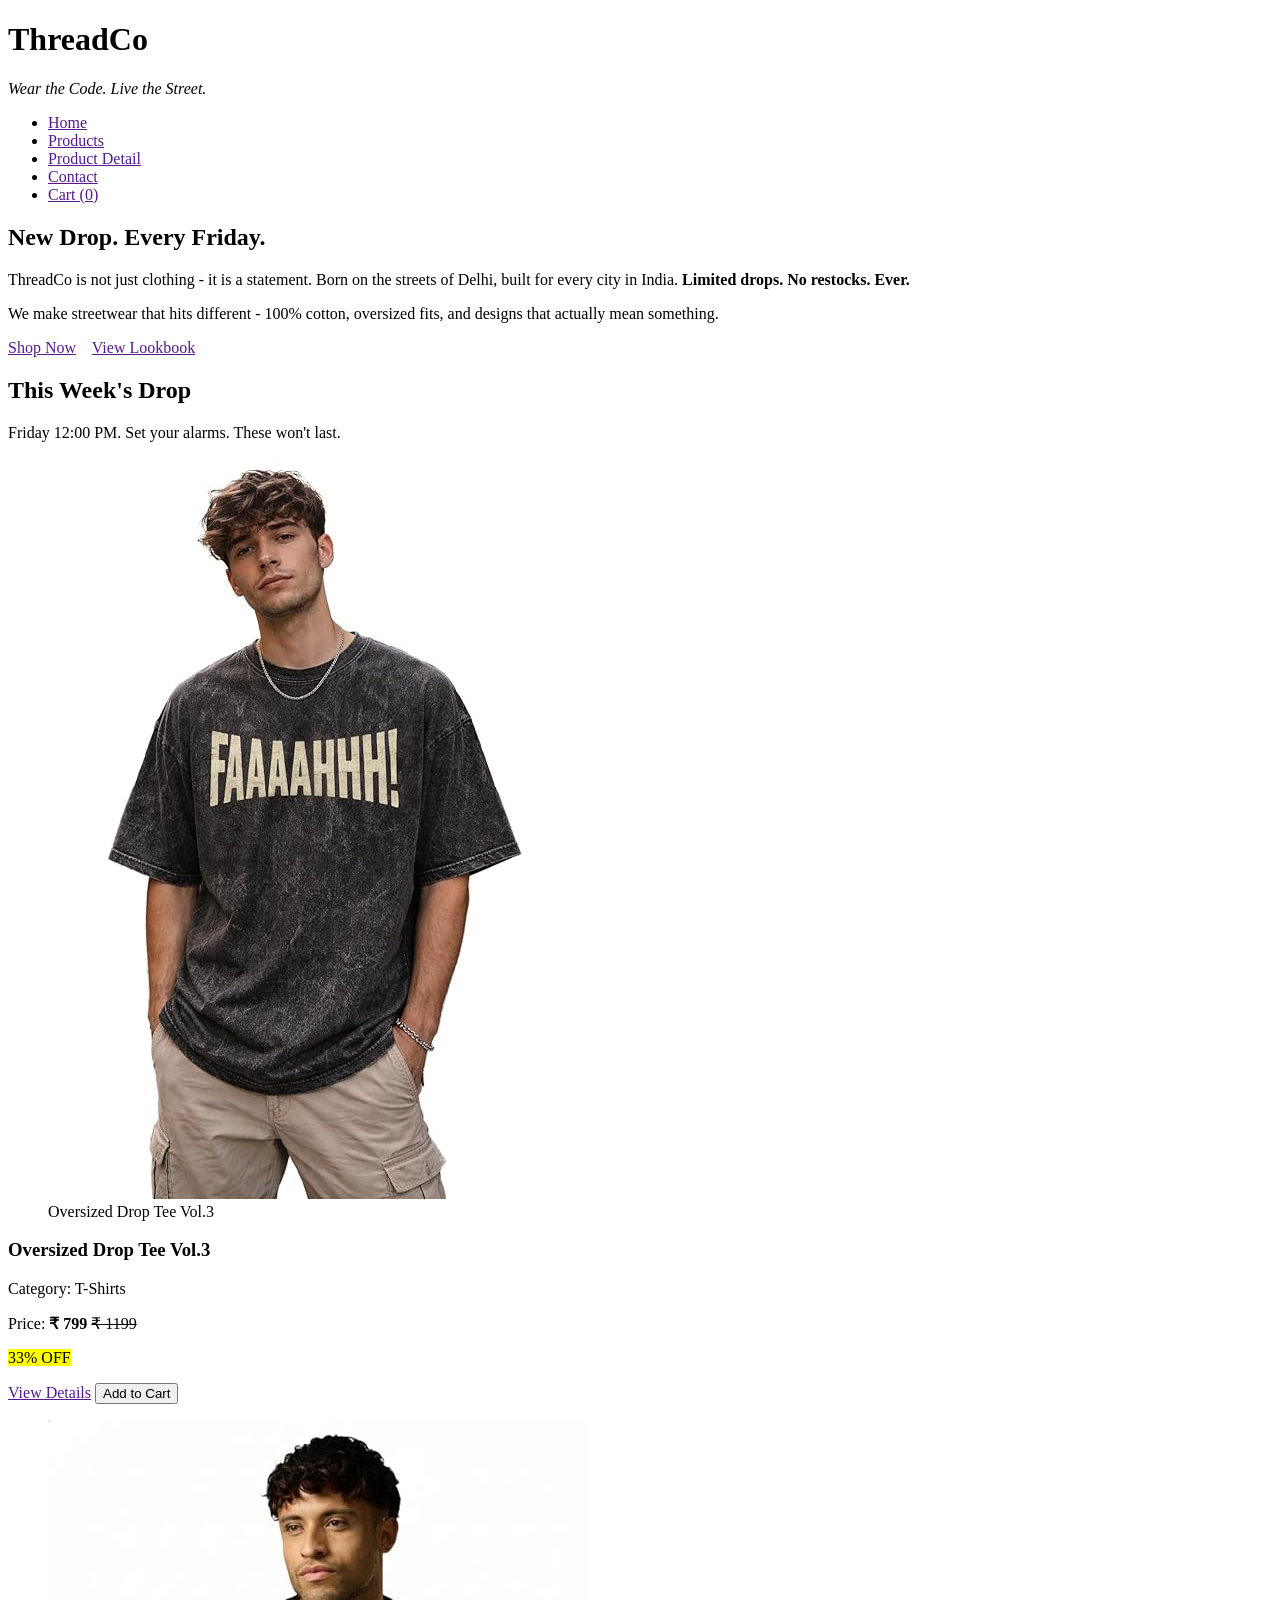
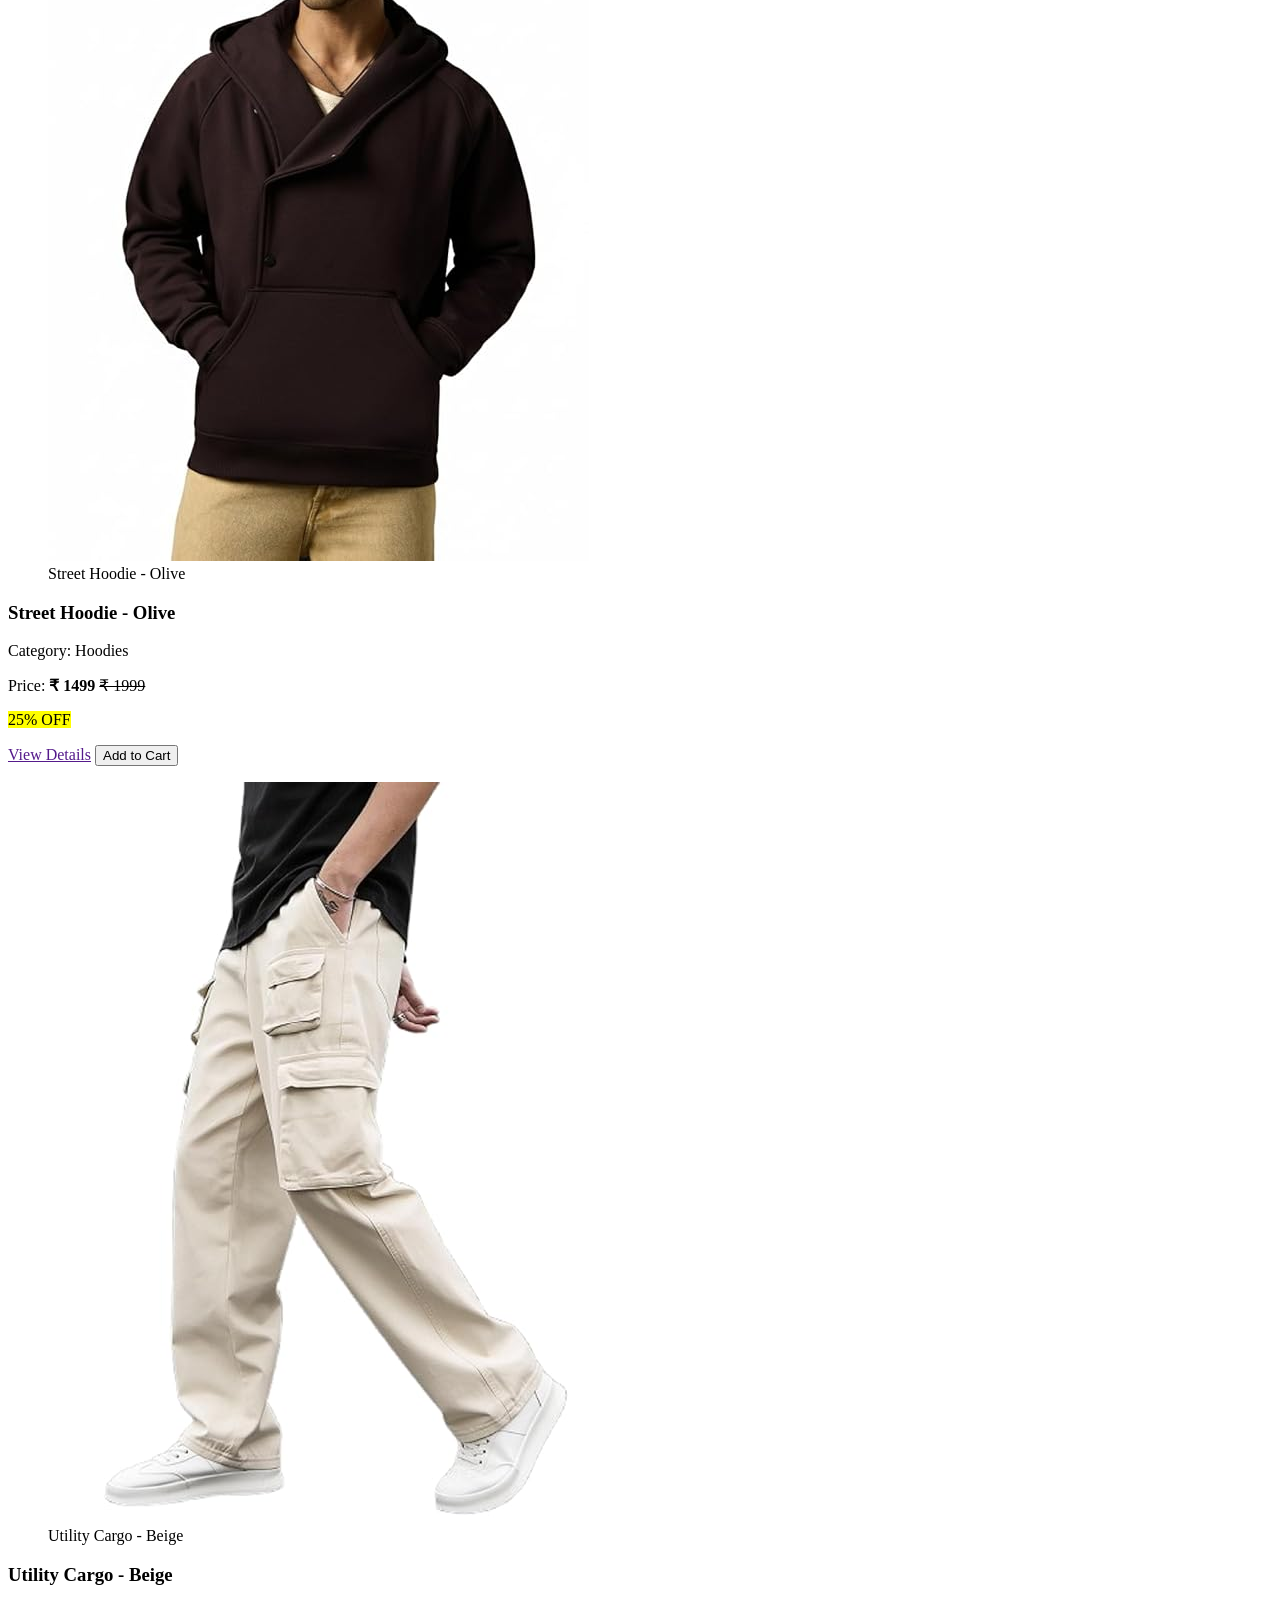
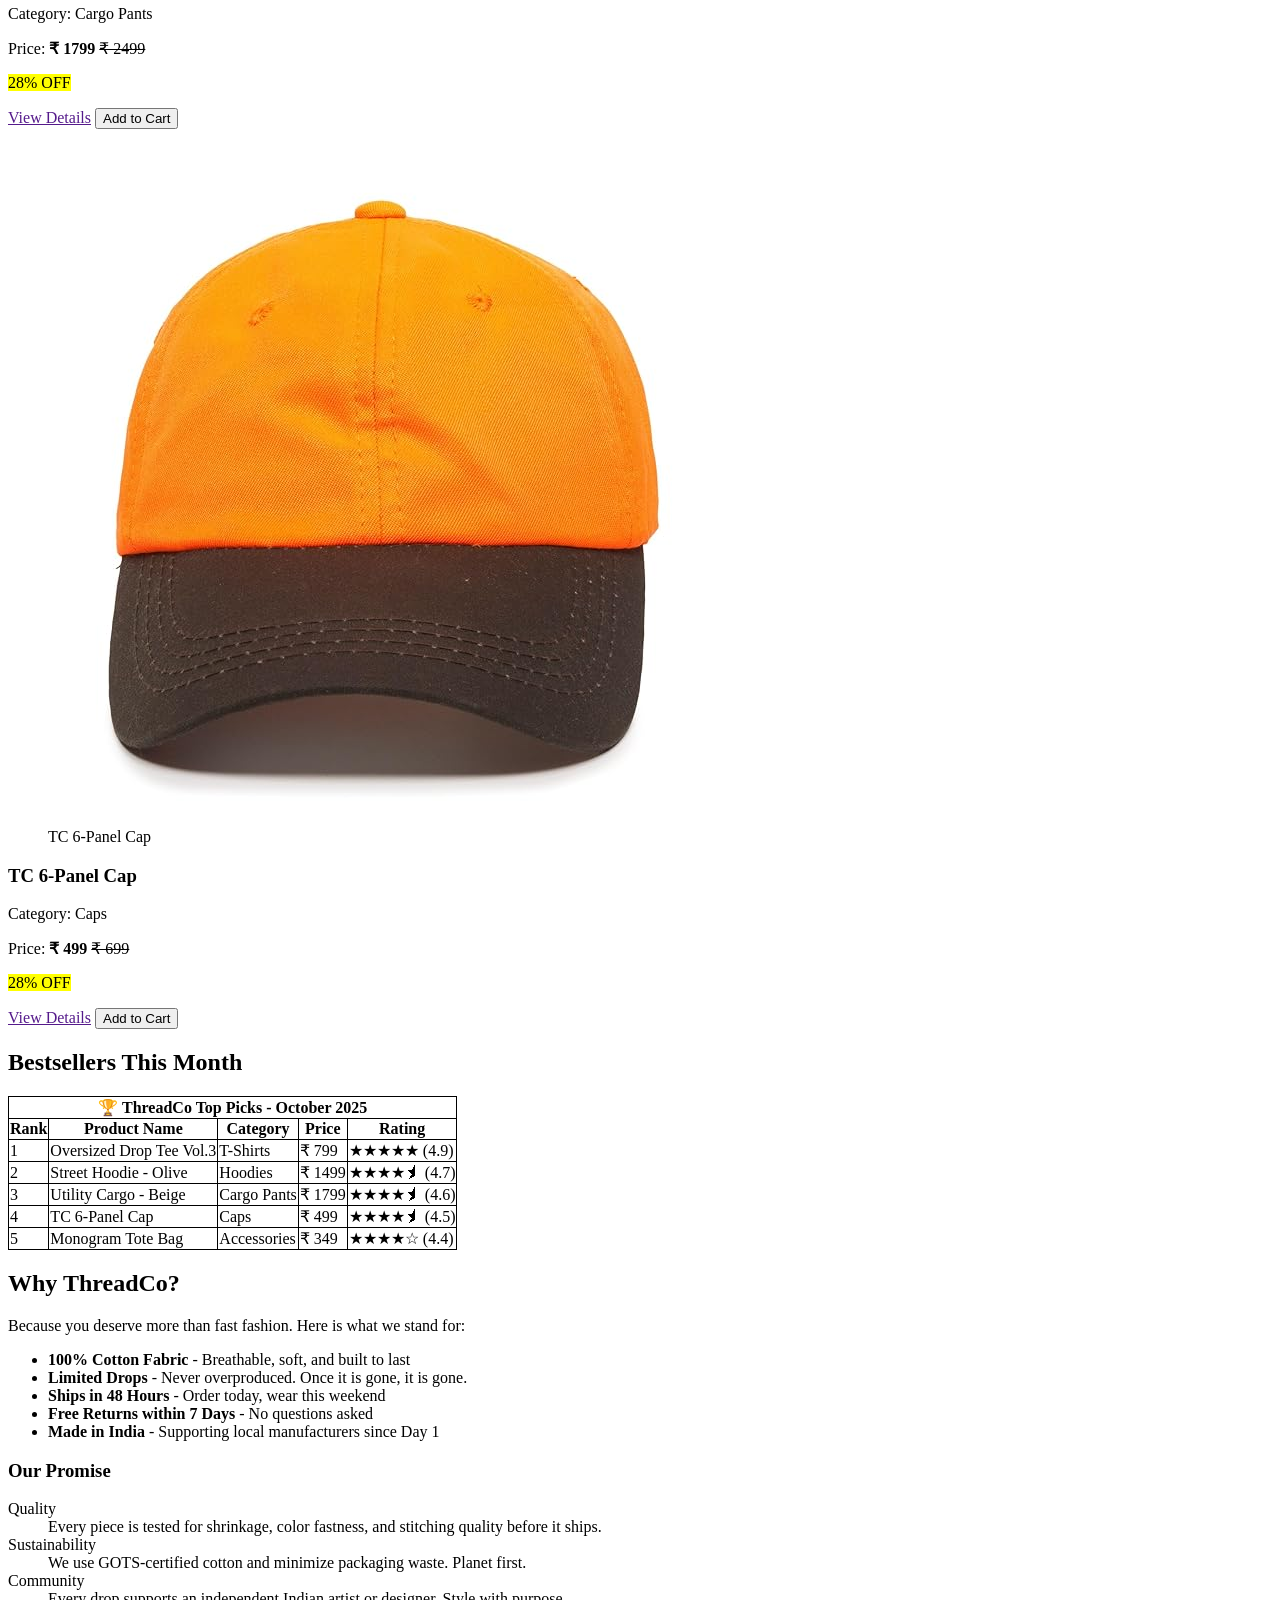
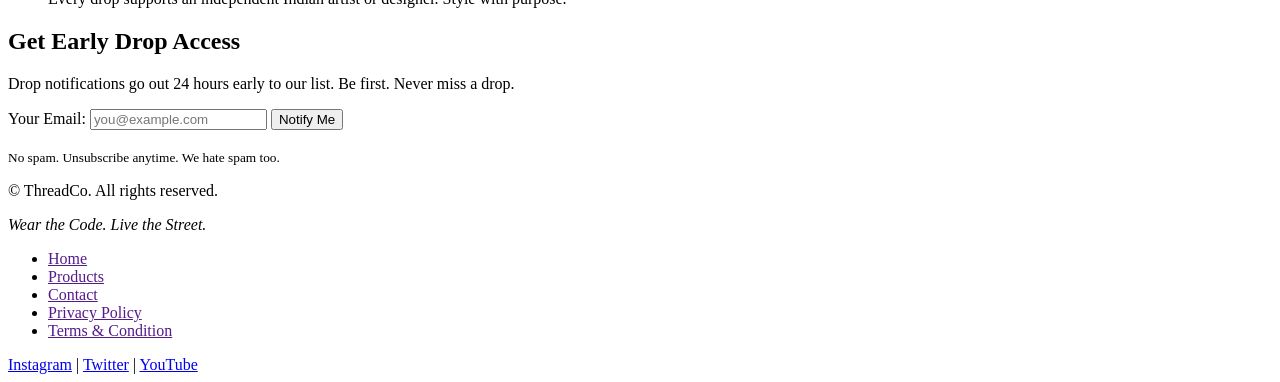
<file: Html/index.html>
<!DOCTYPE html>
<html lang="en">

<head>
    <meta charset="UTF-8">
    <meta name="viewport" content="width=device-width, initial-scale=1.0">
    <title>ThreadCo-Wear the Code.Live the</title>
    <style>
        table,
        tr,
        th,
        td {
            border: 1px solid black;
            border-collapse: collapse;
        }
    </style>
</head>

<body>
    <header>
        <h1>ThreadCo</h1>
        <p><em>Wear the Code. Live the Street.</em></p>
        <nav>
        <ul>
            <li><a href="">Home</a></li>
            <li><a href="">Products</a></li>
            <li><a href="">Product Detail</a></li>
            <li><a href="">Contact</a></li>
            <li><a href="">Cart (0)</a></li>
        </ul>
        </nav>
    </header>
    <main>
        <div>
        <section>
            <h2>New Drop. Every Friday.</h2>
            <p>ThreadCo is not just clothing - it is a statement. Born on the streets of Delhi, built for every city in
                India.&nbsp;<strong>Limited drops. No restocks. Ever.</strong></p>
            <p>We make streetwear that hits different - 100% cotton, oversized fits, and designs that actually mean
                something.</p>
            <a href="">Shop Now</a>&nbsp;&nbsp;&nbsp;
            <a href="">View Lookbook</a>
        </section>
        </div>
        <div>
        <section>
            <h2>This Week's Drop</h2>
            <p>Friday 12:00 PM. Set your alarms. These won't last.</p>
            <article>
                <figure>
                    <img src="images/product 1.jpg" alt="product 1">
                    <figcaption>Oversized Drop Tee Vol.3</figcaption>
                </figure>
                <h3>Oversized Drop Tee Vol.3</h3>
                <p>Category: T-Shirts</p>
                <p>Price: <strong>&#8377;&nbsp;799</strong> <s>&#8377; 1199</s></p>
                <p><mark>33% OFF</mark></p>
                <a href="">View Details</a>
                <button>Add to Cart</button>

                <figure>
                    <img src="images/product 2.jpg" alt="Product 2">
                    <figcaption>Street Hoodie - Olive</figcaption>
                </figure>
                <h3>Street Hoodie - Olive</h3>
                <p>Category: Hoodies</p>
                <p>Price:&nbsp;<strong>&#8377;&nbsp;1499</strong> <s>&#8377; 1999</s></p>
                <p><mark>25% OFF</mark></p>
                <a href="">View Details</a>
                <button>Add to Cart</button>

                <figure>
                    <img src="images/product 3.jpg" alt="Product 3">
                    <figcaption>Utility Cargo - Beige</figcaption>
                </figure>
                <h3>Utility Cargo - Beige</h3>
                <p>Category: Cargo Pants</p>
                <p>Price:&nbsp;<strong>&#8377;&nbsp;1799</strong> <s>&#8377; 2499</s></p>
                <p><mark>28% OFF</mark></p>
                <a href="">View Details</a>
                <button>Add to Cart</button>


                <figure>
                    <img src="images/product 4.jpg" alt="Product 4">
                    <figcaption>TC 6-Panel Cap</figcaption>
                </figure>
                <h3>TC 6-Panel Cap</h3>
                <p>Category: Caps</p>
                <p>Price:&nbsp;<strong>&#8377;&nbsp;499</strong> <s>&#8377; 699</s></p>
                <p><mark>28% OFF</mark></p>
                <a href="">View Details</a>
                <button>Add to Cart</button>

            </article>
        </section>
        </div>
        <div>
        <section>
            <h2>Bestsellers This Month</h2>
            <table>
                <tr>
                    <th colspan="5">&#127942;&nbsp;ThreadCo Top Picks - October 2025</th>
                </tr>
                <tr>
                    <th>Rank</th>
                    <th>Product Name</th>
                    <th>Category</th>
                    <th>Price</th>
                    <th>Rating</th>
                </tr>
                <tr>
                    <td>1</td>
                    <td>Oversized Drop Tee Vol.3</td>
                    <td>T-Shirts</td>
                    <td>&#8377;&nbsp;799</td>
                    <td>&#9733;&#9733;&#9733;&#9733;&#9733;&nbsp;(4.9)</td>
                </tr>
                <tr>
                    <td>2</td>
                    <td>Street Hoodie - Olive</td>
                    <td>Hoodies</td>
                    <td>&#8377; 1499</td>
                    <td>&#9733;&#9733;&#9733;&#9733;&#11240;&nbsp;(4.7)</td>
                </tr>
                <tr>
                    <td>3</td>
                    <td>Utility Cargo - Beige</td>
                    <td>Cargo Pants</td>
                    <td>&#8377; 1799</td>
                    <td>&#9733;&#9733;&#9733;&#9733;&#11240;&nbsp;(4.6)</td>
                </tr>

                <tr>
                    <td>4</td>
                    <td>TC 6-Panel Cap</td>
                    <td>Caps</td>
                    <td>&#8377; 499</td>
                    <td>&#9733;&#9733;&#9733;&#9733;&#11240;&nbsp;(4.5)</td>
                </tr>
                <tr>
                    <td>5</td>
                    <td>Monogram Tote Bag</td>
                    <td>Accessories</td>
                    <td>&#8377; 349</td>
                    <td>&#9733;&#9733;&#9733;&#9733;&#9734;&nbsp;(4.4)</td>
                </tr>
            </table>
        </section>
        </div>
        <div>
        <section>
            <h2>Why ThreadCo?</h2>
            <p>Because you deserve more than fast fashion. Here is what we stand for:</p>
            <ul>
                <li>
                    <strong>100% Cotton Fabric</strong> - Breathable, soft, and built to last
                </li>
                <li>
                    <strong>Limited Drops</strong> - Never overproduced. Once it is gone, it is gone.
                </li>
                <li>
                    <strong>Ships in 48 Hours</strong> - Order today, wear this weekend
                </li>
                <li>
                    <strong>Free Returns within 7 Days</strong> - No questions asked
                </li>
                <li>
                    <strong>Made in India</strong> - Supporting local manufacturers since Day 1
                </li>
            </ul>
        </section>
        </div>
        <div>
        <section>
            <h3>Our Promise</h3>
            <dl>
                <dt>Quality</dt>
                <dd>Every piece is tested for shrinkage, color fastness, and stitching quality before it ships.</dd>
                <dt>Sustainability</dt>
                <dd>We use GOTS-certified cotton and minimize packaging waste. Planet first.</dd>
                <dt>Community</dt>
                <dd>Every drop supports an independent Indian artist or designer. Style with purpose.</dd>
            </dl>
        </section>
        </div>
        <div>
        <section>
            <h2>Get Early Drop Access</h2>
            <p>Drop notifications go out 24 hours early to our list. Be first. Never miss a drop.</p>
            <label for="email">Your Email:</label>
            <input type="email" id="email" placeholder="you@example.com">
            <button>Notify Me</button>
            <br>
            <br>
            <small>No spam. Unsubscribe anytime. We hate spam too.</small>
        </section>
        </div>
    </main>
    <footer>
        <div>
        <p>&copy; ThreadCo. All rights reserved.</p>
        <p><em>Wear the Code. Live the Street.</em></p>
        <ul>
            <li><a href="">Home</a></li>
            <li><a href="">Products</a></li>
            <li><a href="">Contact</a></li>
            <li><a href="">Privacy Policy</a></li>
            <li><a href="">Terms & Condition</a></li>
        </ul>

        <a href="https://instagram.com" target="_blank">Instagram</a> | <a href="https://twitter.com"
            target="_blank">Twitter</a> | <a href="https://youtube.com " target="_blank">YouTube</a>
        </div>
    </footer>

</body>
</html>
</file>
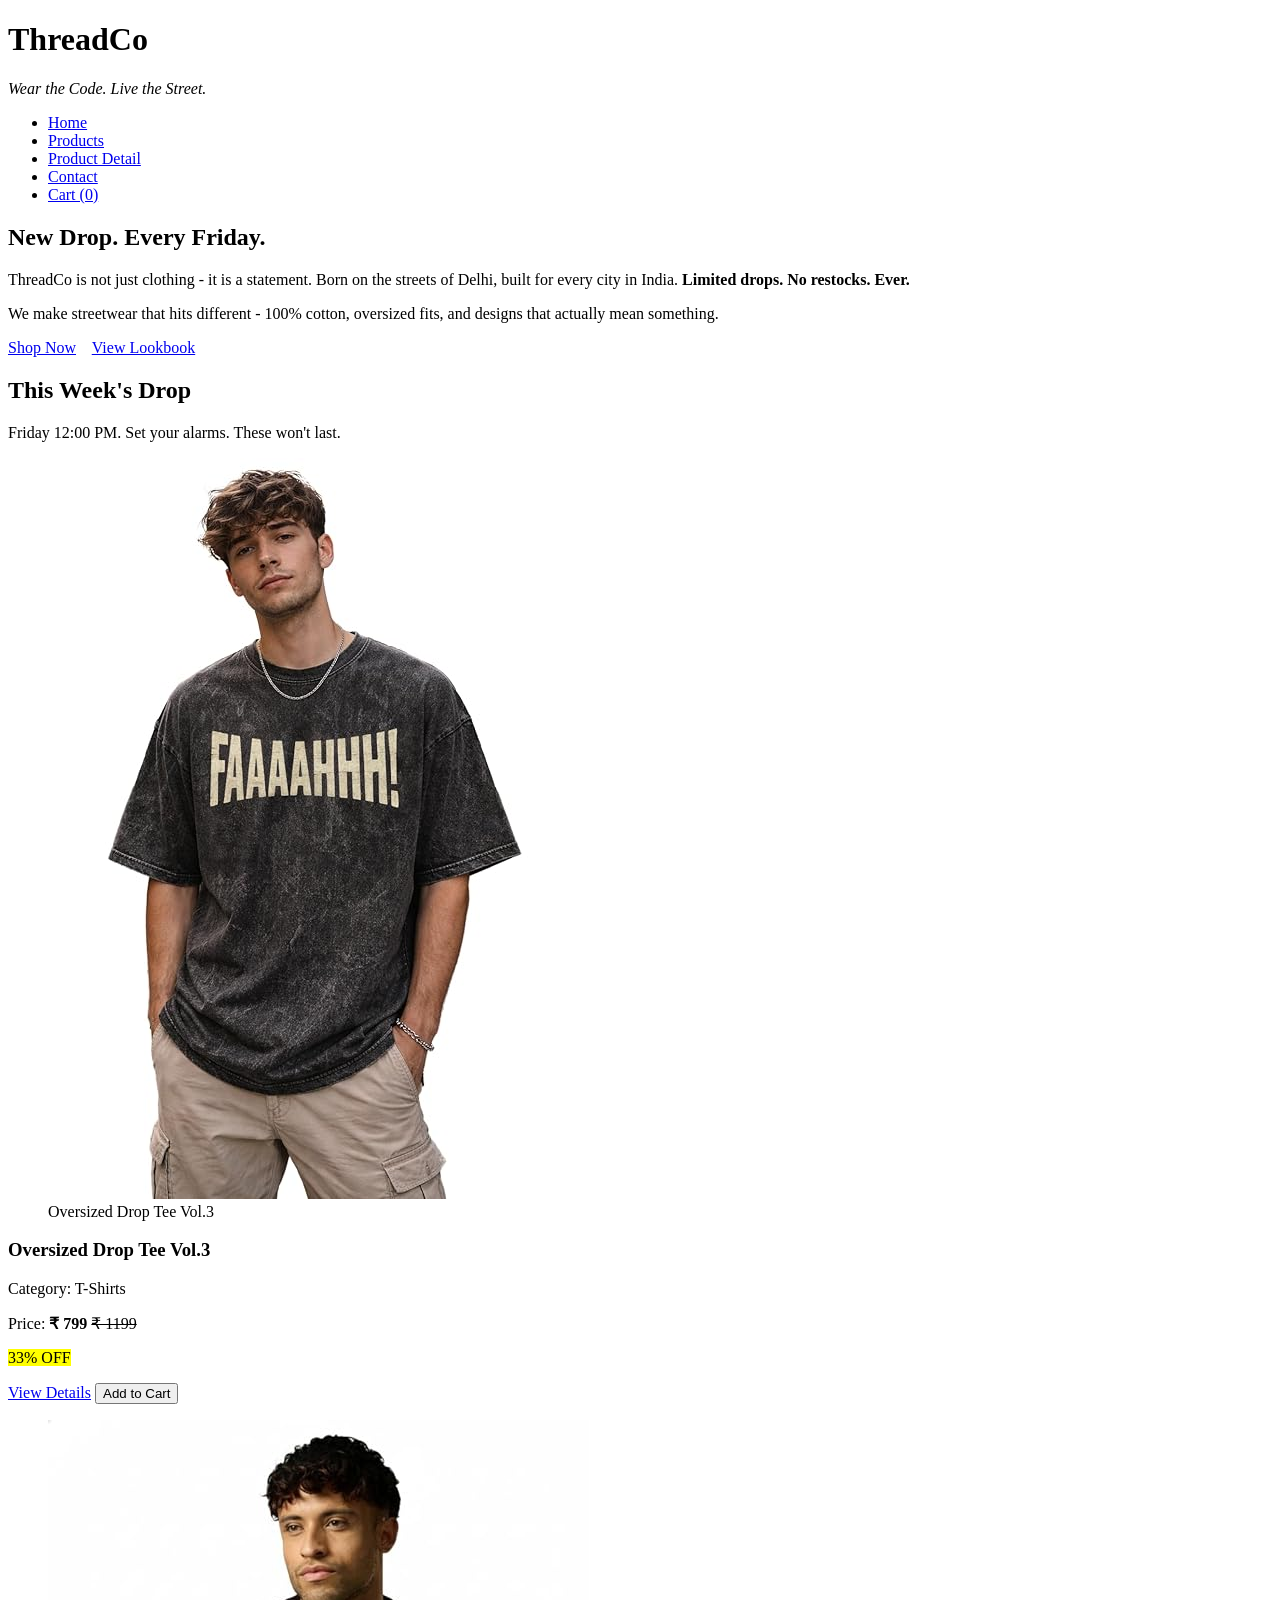
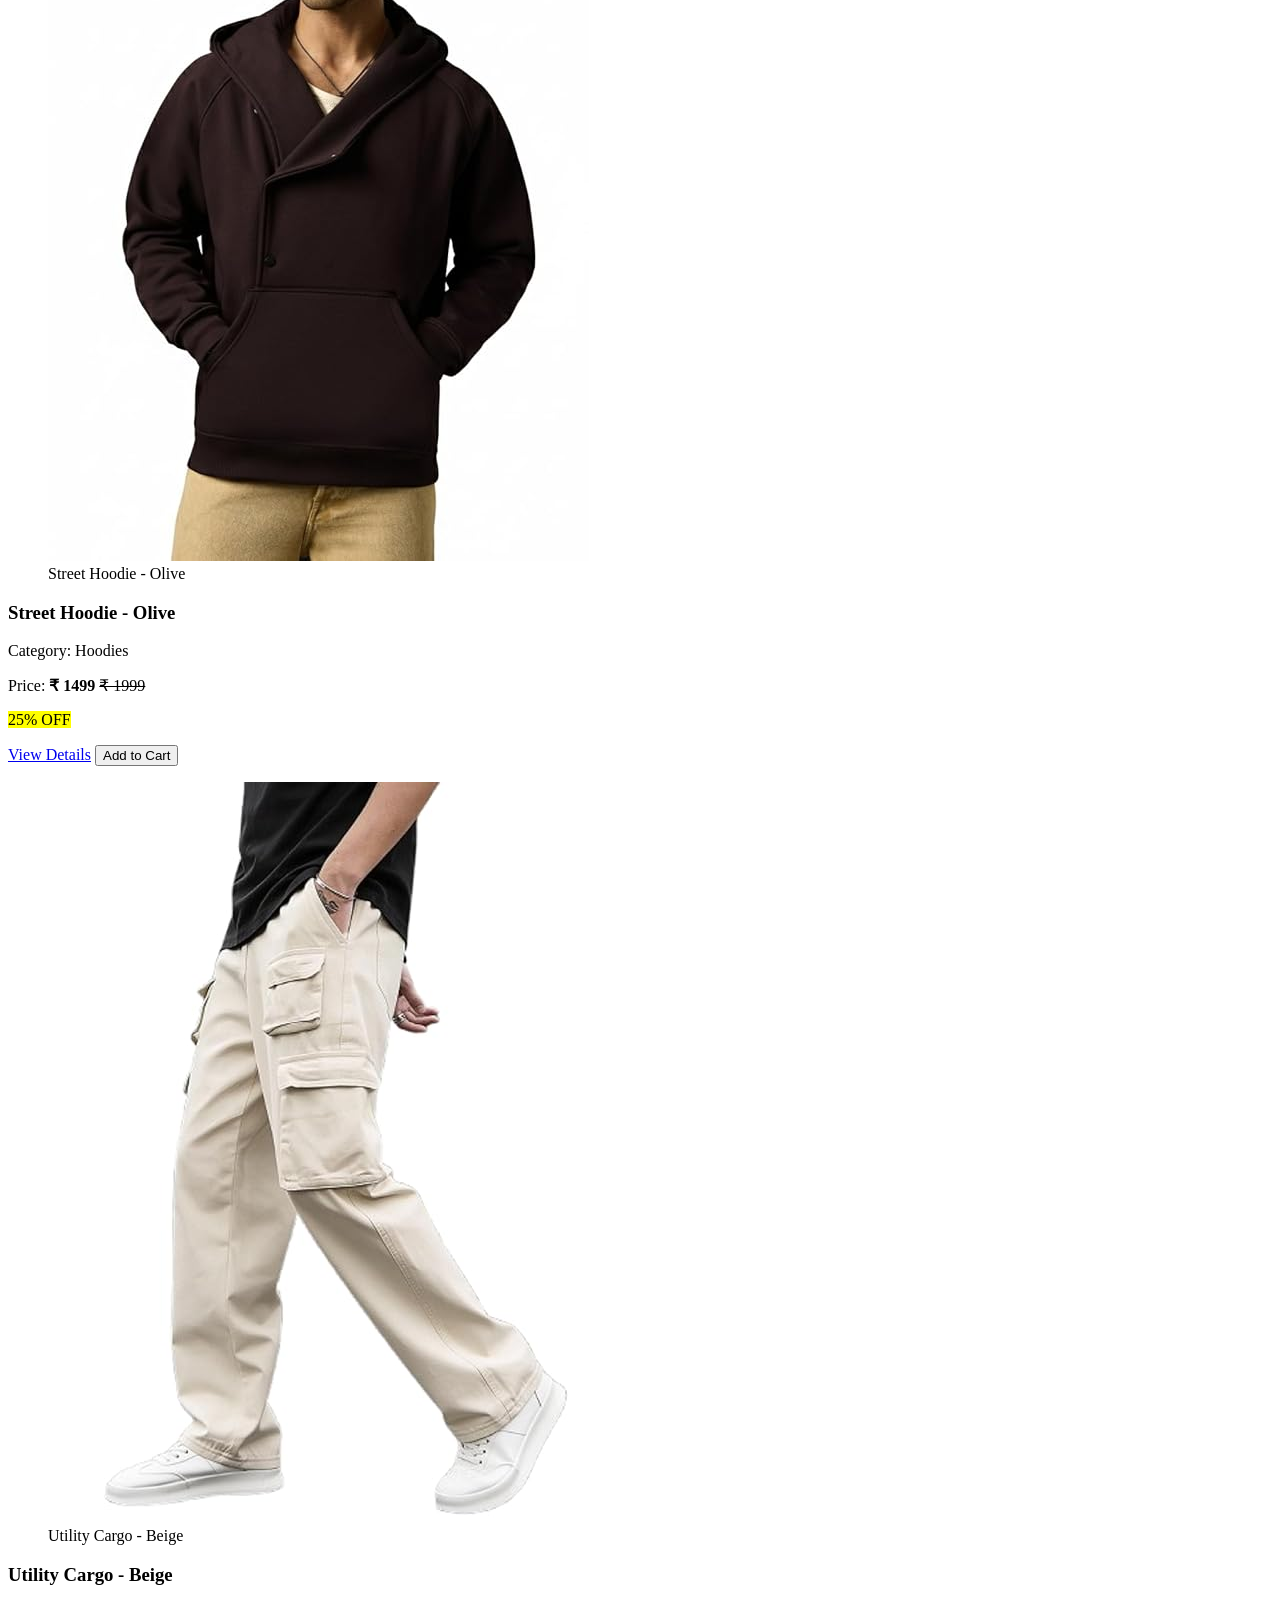
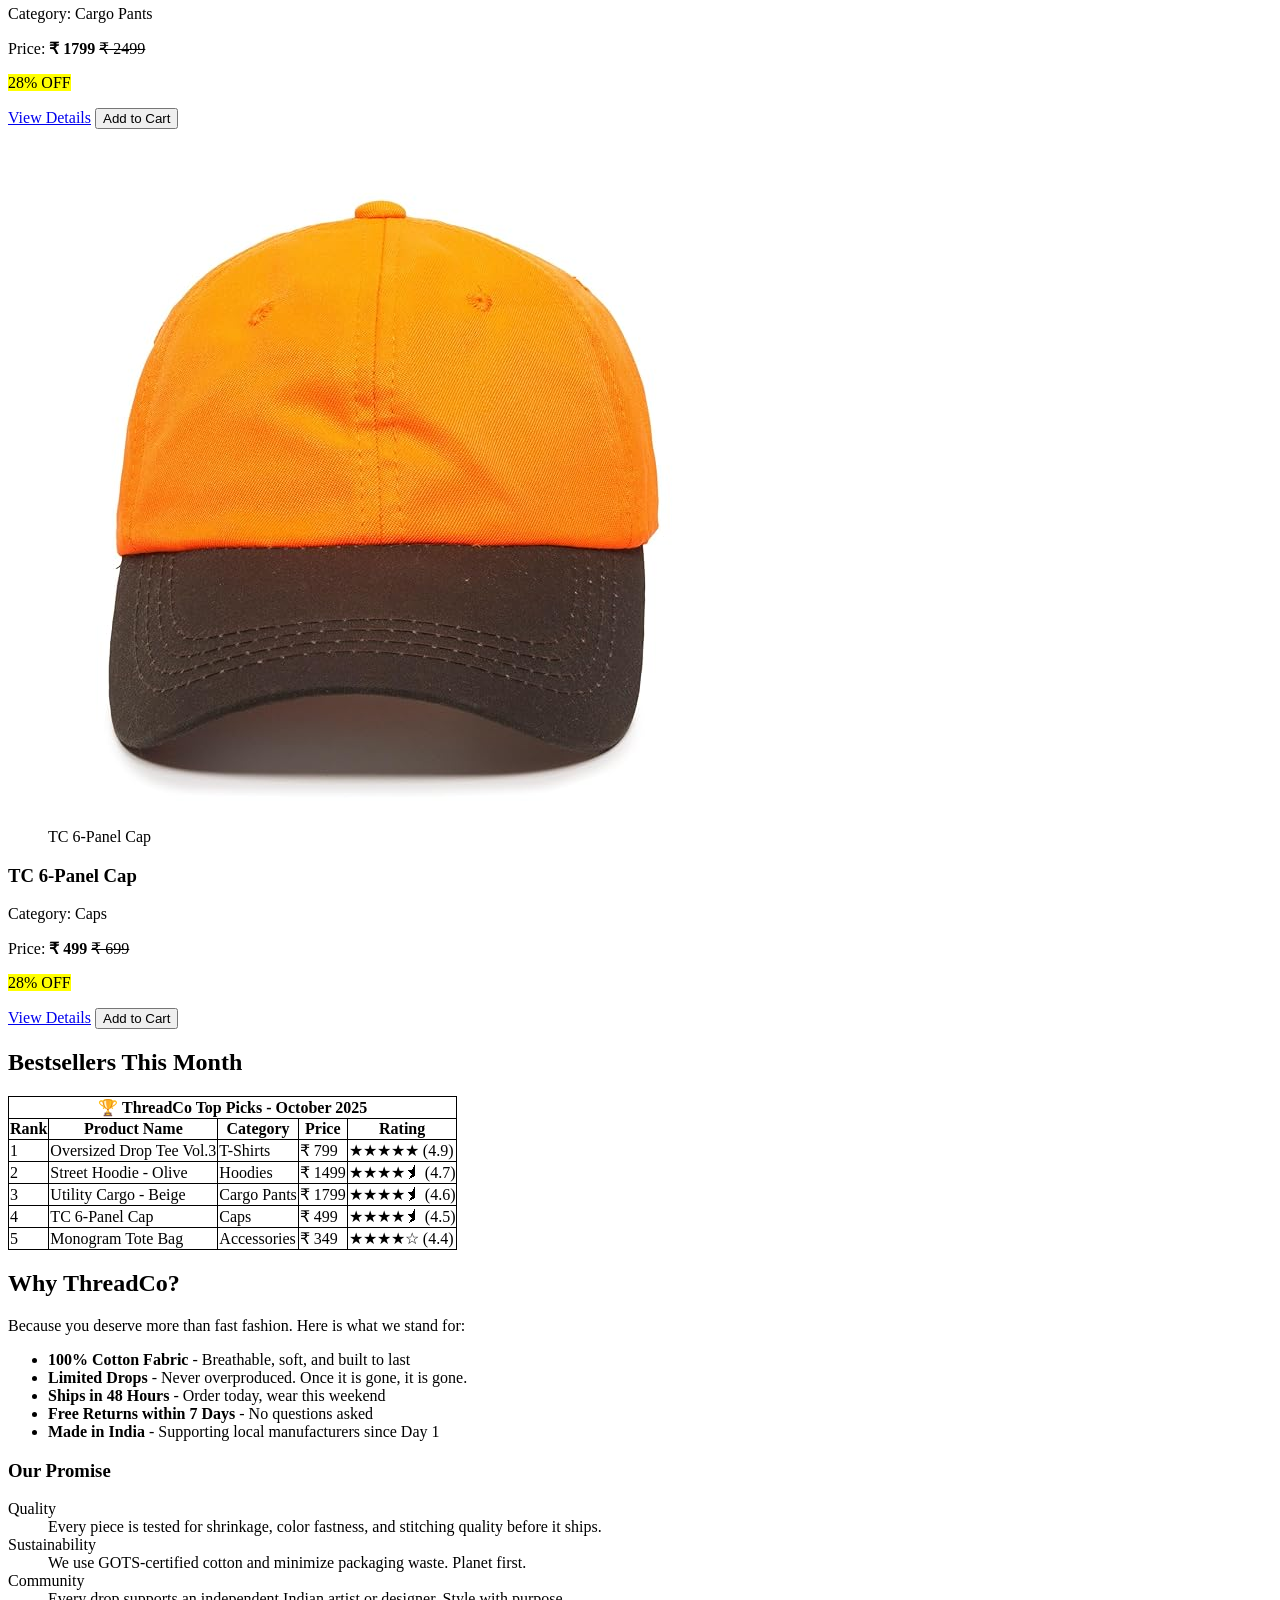
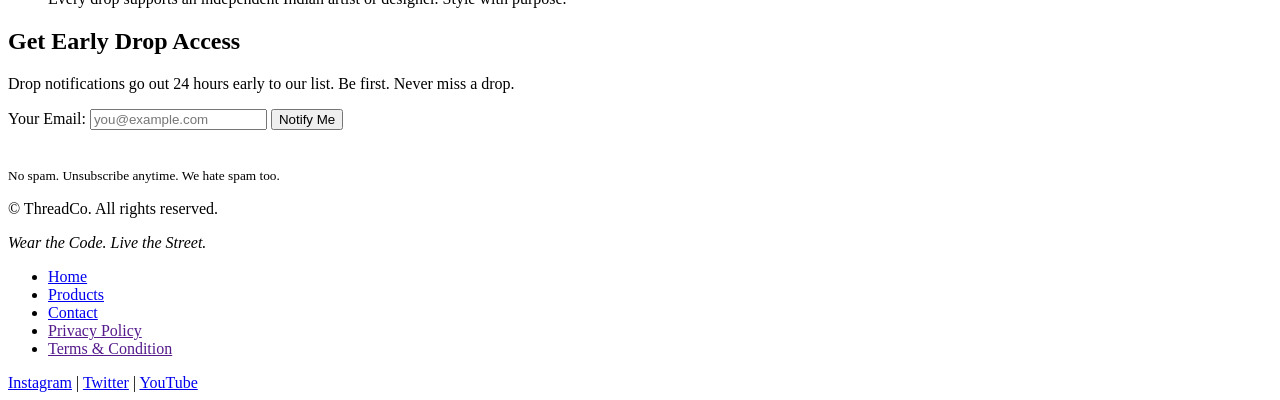
<file: Html/ThreadCo HTML CSS Project/index.html>
<!DOCTYPE html>
<html lang="en">

<head>
    <meta charset="UTF-8">
    <meta name="viewport" content="width=device-width, initial-scale=1.0">
    <title>ThreadCo-Wear the Code.Live the Street.India's boldest streetwear brand.Fresh drops every Friday.</title>
    <style>
        table,
        tr,
        th,
        td {
            border: 1px solid black;
            border-collapse: collapse;
        }
    </style>
</head>

<body>
    <header>
        <h1>ThreadCo</h1>
        <p><em>Wear the Code. Live the Street.</em></p>
        <nav>
            <ul>
                <li><a href="index.html">Home</a></li>
                <li><a href="Products.html">Products</a></li>
                <li><a href="Products Detail.html">Product Detail</a></li>
                <li><a href="Contact.html">Contact</a></li>
                <li><a href="cart.html">Cart (0)</a></li>
            </ul>
        </nav>
    </header>
    <main>
        <div>
            <section>
                <h2>New Drop. Every Friday.</h2>
                <p>ThreadCo is not just clothing - it is a statement. Born on the streets of Delhi, built for every city
                    in
                    India.&nbsp;<strong>Limited drops. No restocks. Ever.</strong></p>
                <p>We make streetwear that hits different - 100% cotton, oversized fits, and designs that actually mean
                    something.</p>
                <a href="Products.html">Shop Now</a>&nbsp;&nbsp;&nbsp;
                <a href="Products.html">View Lookbook</a>
            </section>
        </div>
        <div>
            <section>
                <h2>This Week's Drop</h2>
                <p>Friday 12:00 PM. Set your alarms. These won't last.</p>
                <article>
                    <figure>
                        <img src="images/product 1.jpg" alt="product 1">
                        <figcaption>Oversized Drop Tee Vol.3</figcaption>
                    </figure>
                    <h3>Oversized Drop Tee Vol.3</h3>
                    <p>Category: T-Shirts</p>
                    <p>Price: <strong>&#8377;&nbsp;799</strong> <s>&#8377; 1199</s></p>
                    <p><mark>33% OFF</mark></p>
                    <a href="Products Detail.html">View Details</a>
                    <button>Add to Cart</button>

                    <figure>
                        <img src="images/product 2.jpg" alt="Product 2">
                        <figcaption>Street Hoodie - Olive</figcaption>
                    </figure>
                    <h3>Street Hoodie - Olive</h3>
                    <p>Category: Hoodies</p>
                    <p>Price:&nbsp;<strong>&#8377;&nbsp;1499</strong> <s>&#8377; 1999</s></p>
                    <p><mark>25% OFF</mark></p>
                    <a href="Products Detail.html">View Details</a>
                    <button>Add to Cart</button>

                    <figure>
                        <img src="images/product 3.jpg" alt="Product 3">
                        <figcaption>Utility Cargo - Beige</figcaption>
                    </figure>
                    <h3>Utility Cargo - Beige</h3>
                    <p>Category: Cargo Pants</p>
                    <p>Price:&nbsp;<strong>&#8377;&nbsp;1799</strong> <s>&#8377; 2499</s></p>
                    <p><mark>28% OFF</mark></p>
                    <a href="Products Detail.html">View Details</a>
                    <button>Add to Cart</button>


                    <figure>
                        <img src="images/product 4.jpg" alt="Product 4">
                        <figcaption>TC 6-Panel Cap</figcaption>
                    </figure>
                    <h3>TC 6-Panel Cap</h3>
                    <p>Category: Caps</p>
                    <p>Price:&nbsp;<strong>&#8377;&nbsp;499</strong> <s>&#8377; 699</s></p>
                    <p><mark>28% OFF</mark></p>
                    <a href="Products Detail.html">View Details</a>
                    <button>Add to Cart</button>

                </article>
            </section>
        </div>
        <div>
            <section>
                <h2>Bestsellers This Month</h2>
                <table>
                    <tr>
                        <th colspan="5">&#127942;&nbsp;ThreadCo Top Picks - October 2025</th>
                    </tr>
                    <tr>
                        <th>Rank</th>
                        <th>Product Name</th>
                        <th>Category</th>
                        <th>Price</th>
                        <th>Rating</th>
                    </tr>
                    <tr>
                        <td>1</td>
                        <td>Oversized Drop Tee Vol.3</td>
                        <td>T-Shirts</td>
                        <td>&#8377;&nbsp;799</td>
                        <td>&#9733;&#9733;&#9733;&#9733;&#9733;&nbsp;(4.9)</td>
                    </tr>
                    <tr>
                        <td>2</td>
                        <td>Street Hoodie - Olive</td>
                        <td>Hoodies</td>
                        <td>&#8377; 1499</td>
                        <td>&#9733;&#9733;&#9733;&#9733;&#11240;&nbsp;(4.7)</td>
                    </tr>
                    <tr>
                        <td>3</td>
                        <td>Utility Cargo - Beige</td>
                        <td>Cargo Pants</td>
                        <td>&#8377; 1799</td>
                        <td>&#9733;&#9733;&#9733;&#9733;&#11240;&nbsp;(4.6)</td>
                    </tr>

                    <tr>
                        <td>4</td>
                        <td>TC 6-Panel Cap</td>
                        <td>Caps</td>
                        <td>&#8377; 499</td>
                        <td>&#9733;&#9733;&#9733;&#9733;&#11240;&nbsp;(4.5)</td>
                    </tr>
                    <tr>
                        <td>5</td>
                        <td>Monogram Tote Bag</td>
                        <td>Accessories</td>
                        <td>&#8377; 349</td>
                        <td>&#9733;&#9733;&#9733;&#9733;&#9734;&nbsp;(4.4)</td>
                    </tr>
                </table>
            </section>
        </div>
        <div>
            <section>
                <h2>Why ThreadCo?</h2>
                <p>Because you deserve more than fast fashion. Here is what we stand for:</p>
                <ul>
                    <li>
                        <strong>100% Cotton Fabric</strong> - Breathable, soft, and built to last
                    </li>
                    <li>
                        <strong>Limited Drops</strong> - Never overproduced. Once it is gone, it is gone.
                    </li>
                    <li>
                        <strong>Ships in 48 Hours</strong> - Order today, wear this weekend
                    </li>
                    <li>
                        <strong>Free Returns within 7 Days</strong> - No questions asked
                    </li>
                    <li>
                        <strong>Made in India</strong> - Supporting local manufacturers since Day 1
                    </li>
                </ul>
            </section>
        </div>
        <div>
            <section>
                <h3>Our Promise</h3>
                <dl>
                    <dt>Quality</dt>
                    <dd>Every piece is tested for shrinkage, color fastness, and stitching quality before it ships.</dd>
                    <dt>Sustainability</dt>
                    <dd>We use GOTS-certified cotton and minimize packaging waste. Planet first.</dd>
                    <dt>Community</dt>
                    <dd>Every drop supports an independent Indian artist or designer. Style with purpose.</dd>
                </dl>
            </section>
        </div>
        <div>
            <section>
                <h2>Get Early Drop Access</h2>
                <p>Drop notifications go out 24 hours early to our list. Be first. Never miss a drop.</p>
                <form action="#" method="post">
                <label for="email">Your Email:</label>
                <input type="email" id="email" placeholder="you@example.com">
                <button type="submit">Notify Me</button>
                </form>
                <br>
                <br>
                <small>No spam. Unsubscribe anytime. We hate spam too.</small>
            </section>
        </div>
    </main>
    <footer>
        <div>
            <p>&copy; ThreadCo. All rights reserved.</p>
            <p><em>Wear the Code. Live the Street.</em></p>
            <ul>
                <li><a href="index.html">Home</a></li>
                <li><a href="Products.html">Products</a></li>
                <li><a href="Contact.html">Contact</a></li>
                <li><a href="">Privacy Policy</a></li>
                <li><a href="">Terms & Condition</a></li>
            </ul>

            <a href="https://instagram.com/@threadco" target="_blank">Instagram</a> | <a href="https://twitter.com/@threadco"
                target="_blank">Twitter</a> | <a href="https://youtube.com/@threadco" target="_blank">YouTube</a>
        </div>
    </footer>

</body>

</html>
</file>
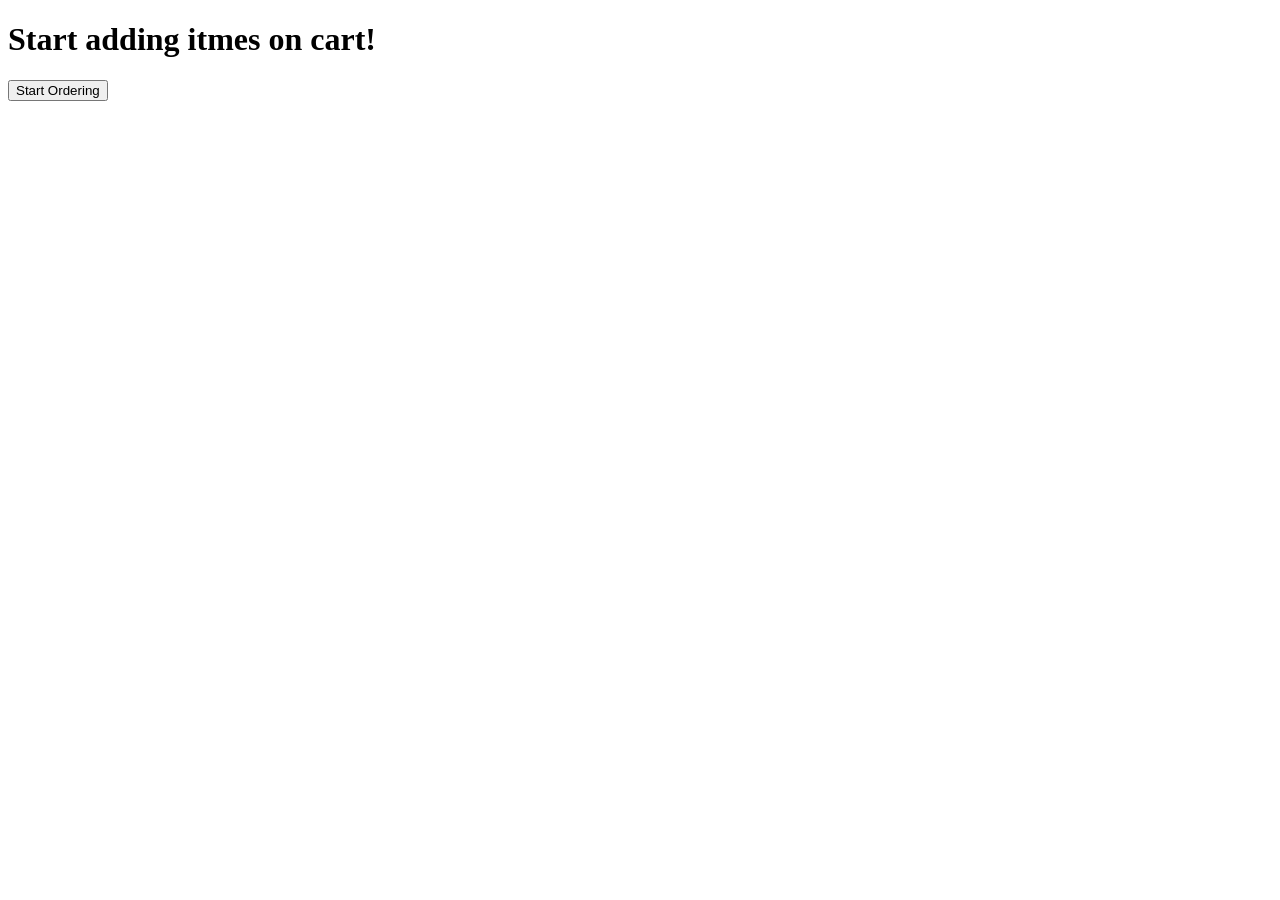
<file: Html/cart.html>
<!DOCTYPE html>
<html lang="en">
<head>
    <meta charset="UTF-8">
    <meta name="viewport" content="width=device-width, initial-scale=1.0">
    <title>Document</title>
</head>
<body>
    <h1>Start adding itmes on cart!</h1>
        <a href="Products Detail.html">
            <button>Start Ordering</button>
        </a>
</body>
</html>
</file>
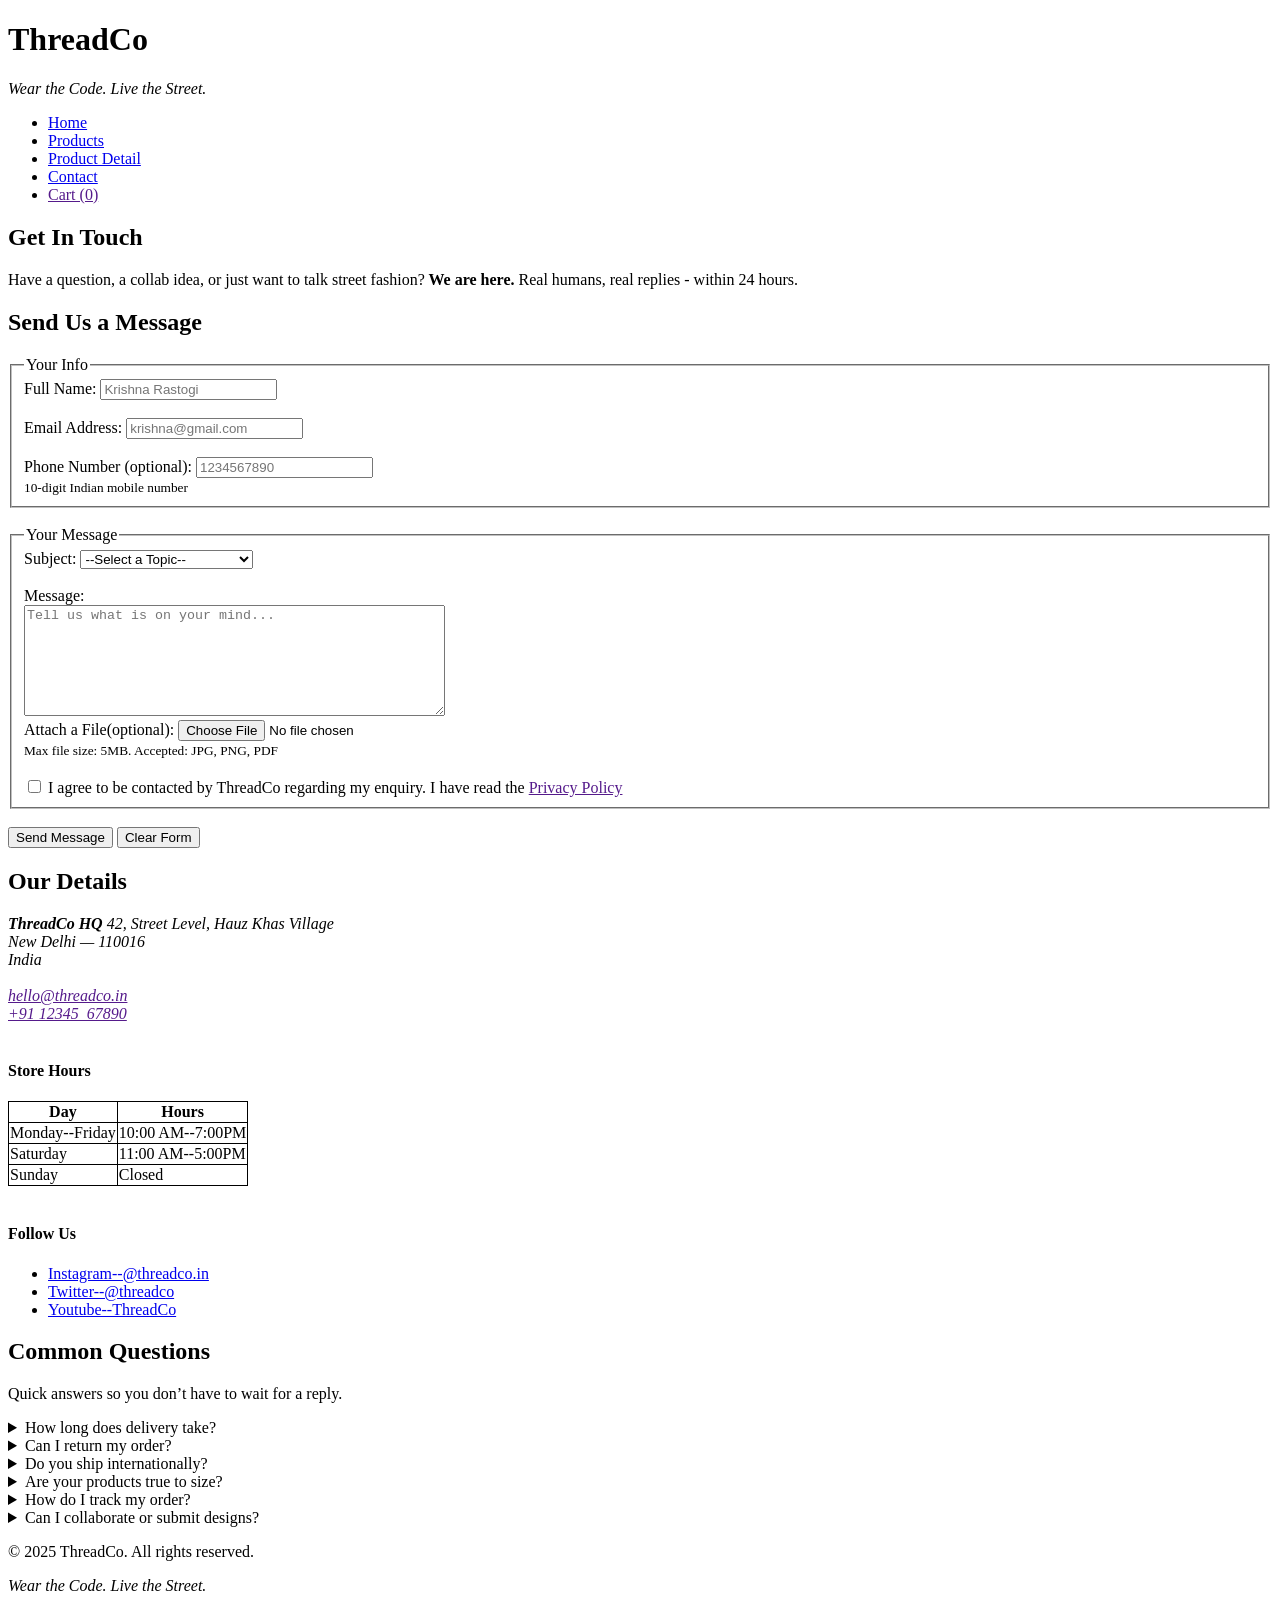
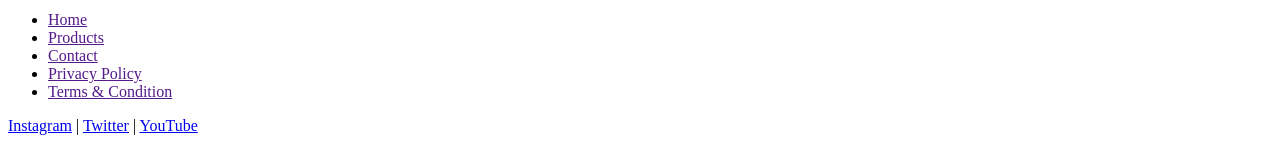
<file: Html/Contact.html>
<!DOCTYPE html>
<html lang="en">

<head>
    <meta charset="UTF-8">
    <meta name="viewport" content="width=device-width, initial-scale=1.0">
    <title>Document</title>
    <style>
        table,
        tr,
        th,
        td {
            border: 1px solid black;
            border-collapse: collapse;
        }
    </style>
</head>

<body>
    <header>
        <h1>ThreadCo</h1>
        <p><em>Wear the Code. Live the Street.</em></p>
        <nav>
            <ul>
                <li><a href="index.html">Home</a></li>
                <li><a href="Products.html">Products</a></li>
                <li><a href="Products Detail.html">Product Detail</a></li>
                <li><a href="Contact.html">Contact</a></li>
                <li><a href="">Cart (0)</a></li>
            </ul>
        </nav>
    </header>

    <main>
        <div>
            <section>
                <h2>Get In Touch</h2>
                <p>Have a question, a collab idea, or just want to talk street fashion?<strong> We are here.</strong>
                    Real humans, real
                    replies - within 24 hours.</p>
            </section>
        </div>
        <div>
            <section>
                <h2>Send Us a Message</h2>
                <fieldset>
                    <legend>Your Info</legend>
                    <label for="name">Full Name:</label>
                    <input type="text" id="name" placeholder="Krishna Rastogi">
                    <br><br>
                    <label for="email">Email Address:</label>
                    <input type="email" id="email" placeholder="krishna@gmail.com">
                    <br><br>
                    <label for="number">Phone Number (optional):</label>
                    <input type="number" id="number" placeholder="1234567890">
                    <br>
                    <small>10-digit Indian mobile number</small>
                </fieldset>
            </section>
        </div>
        <br>
        <div>
            <section>
                <fieldset>
                    <legend>Your Message</legend>
                    <label for="subject">Subject:</label>
                    <select id="subject">
                        <option value="">--Select a Topic--</option>
                        <option value="">Order Issue</option>
                        <option value="">Return/Refund</option>
                        <option value="">Collaboration/Partnership</option>
                        <option value="">Wholesale Enquiry</option>
                        <option value="">General Query</option>
                    </select>
                    <br><br>
                    <label for="message">Message:</label>
                    <br>
                    <textarea type="text" id="message" rows="7" cols="50"
                        placeholder="Tell us what is on your mind..."></textarea>
                    <br>
                    <label for="file">Attach a File(optional):</label>
                    <input type="file">
                    <br>
                    <small>Max file size: 5MB. Accepted: JPG, PNG, PDF</small>
                    <br><br>
                    <input type="checkbox" id="check">
                    <label for="check">
                        <span> I agree to be contacted by ThreadCo regarding my enquiry. I have read the </span>
                        <a href="">Privacy Policy</a>
                    </label>
                </fieldset>
                <br>
                <button>Send Message</button>
                <button>Clear Form</button>
            </section>
        </div>

        <div>
            <section>
                <h2>Our Details</h2>
                <address>
                    <strong>ThreadCo HQ</strong>
                    42, Street Level, Hauz Khas Village
                    <br>
                    New Delhi — 110016<br>
                    India
                    <br><br>
                    <a href="">hello@threadco.in</a>
                    <br>
                    <a href="">+91 12345&nbsp;&nbsp;67890</a>
                </address>
                <br>
                <h4>Store Hours</h4>          
                <table>
                    <tr>
                        <th>Day</th>
                        <th>Hours</th>
                    </tr>
                    <tr>
                        <td>Monday--Friday</td>
                        <td>10:00 AM--7:00PM</td>
                    </tr>
                    <tr>
                        <td>Saturday</td>
                        <td>11:00 AM--5:00PM</td>
                    </tr>
                    <tr>
                        <td>Sunday</td>
                        <td>Closed</td>
                    </tr>
                </table>
                <br>
                <h4>Follow Us</h4>
                <ul>
                    <li><a href="https://www.instagram.com/threadco.in">Instagram--@threadco.in</a></li>
                    <li><a href="https://www.twitter.com/@threadco">Twitter--@threadco</a></li>
                    <li><a href="https://www.youtube.com">Youtube--ThreadCo</a></li>
                </ul>
            </section>
        </div>
        <div>
            <section>
                <h2>Common Questions</h2>
                <p>Quick answers so you don’t have to wait for a reply.</p>
                <details>
                    <summary>How long does delivery take?</summary>
                    <p>We ship within<strong>48 hours</strong> of order confirmation. Standard delivery takes<strong>
                            3—5 business days</strong> across
                        India. Express delivery (1—2 days) is available at checkout for select pin codes.</p>
                </details>
                <details>
                    <summary>Can I return my order?</summary>
                    <p>Yes! We offer<strong> free returns within 7 days</strong> of delivery. The item must be unworn,
                        unwashed, and in
                        its original packaging with all tags attached. Initiate your return from the Orders section of
                        your account.</p>
                </details>
                <details>
                    <summary>Do you ship internationally?</summary>
                    <p>Not yet — but we’re working on it. International shipping is planned for early 2026. Sign up for
                        our newsletter to get notified first.</p>
                </details>
                <details>
                    <summary>Are your products true to size?</summary>
                    <p>ThreadCo tees and hoodies are oversized by design. If you prefer a more fitted look, we recommend
                        sizing down. Check the Size Guide on any product page for exact measurements.</p>
                </details>
                <details>
                    <summary>How do I track my order?</summary>
                    <p>Once your order ships, you will receive a tracking link via SMS and email. You can also track
                        your order by entering your order ID on our <a href="">Order Tracking page.</a></p>
                </details>
                <details>
                    <summary>Can I collaborate or submit designs?</summary>
                    <p>Absolutely. ThreadCo works with independent Indian artists on every drop. If you have a design
                    concept or want to collab, reach out via the form above and select<strong> “Collaboration / Partnership”</strong>
                    as the subject. We read every single message.</p>
                </details>

            </section>
        </div>
    </main>

    <footer>
        <div>
            <p>&copy; 2025 ThreadCo. All rights reserved.</p>
            <p><em>Wear the Code. Live the Street.</em></p>
            <ul>
                <li><a href="">Home</a></li>
                <li><a href="">Products</a></li>
                <li><a href="">Contact</a></li>
                <li><a href="">Privacy Policy</a></li>
                <li><a href="">Terms & Condition</a></li>
            </ul>

            <a href="https://instagram.com" target="_blank">Instagram</a> | <a href="https://twitter.com"
                target="_blank">Twitter</a> | <a href="https://youtube.com " target="_blank">YouTube</a>
        </div>
    </footer>
</body>

</html>
</file>
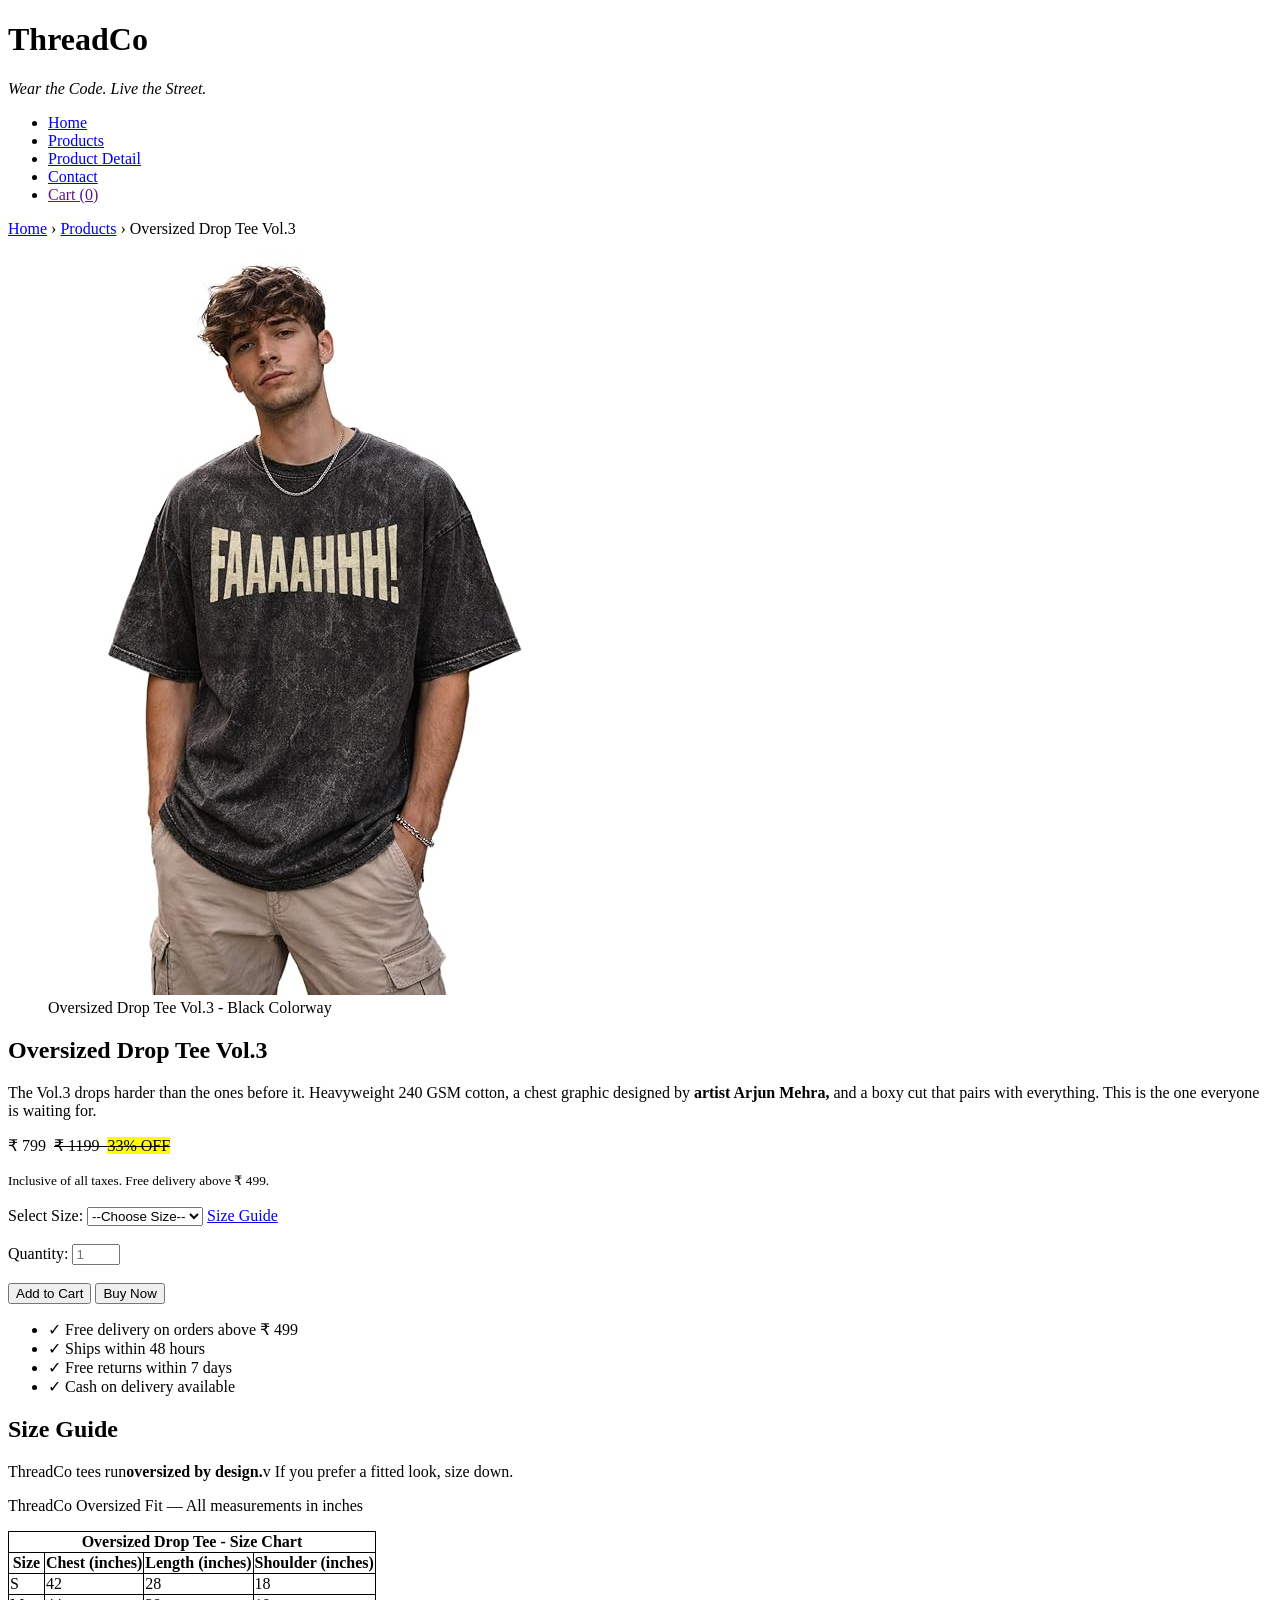
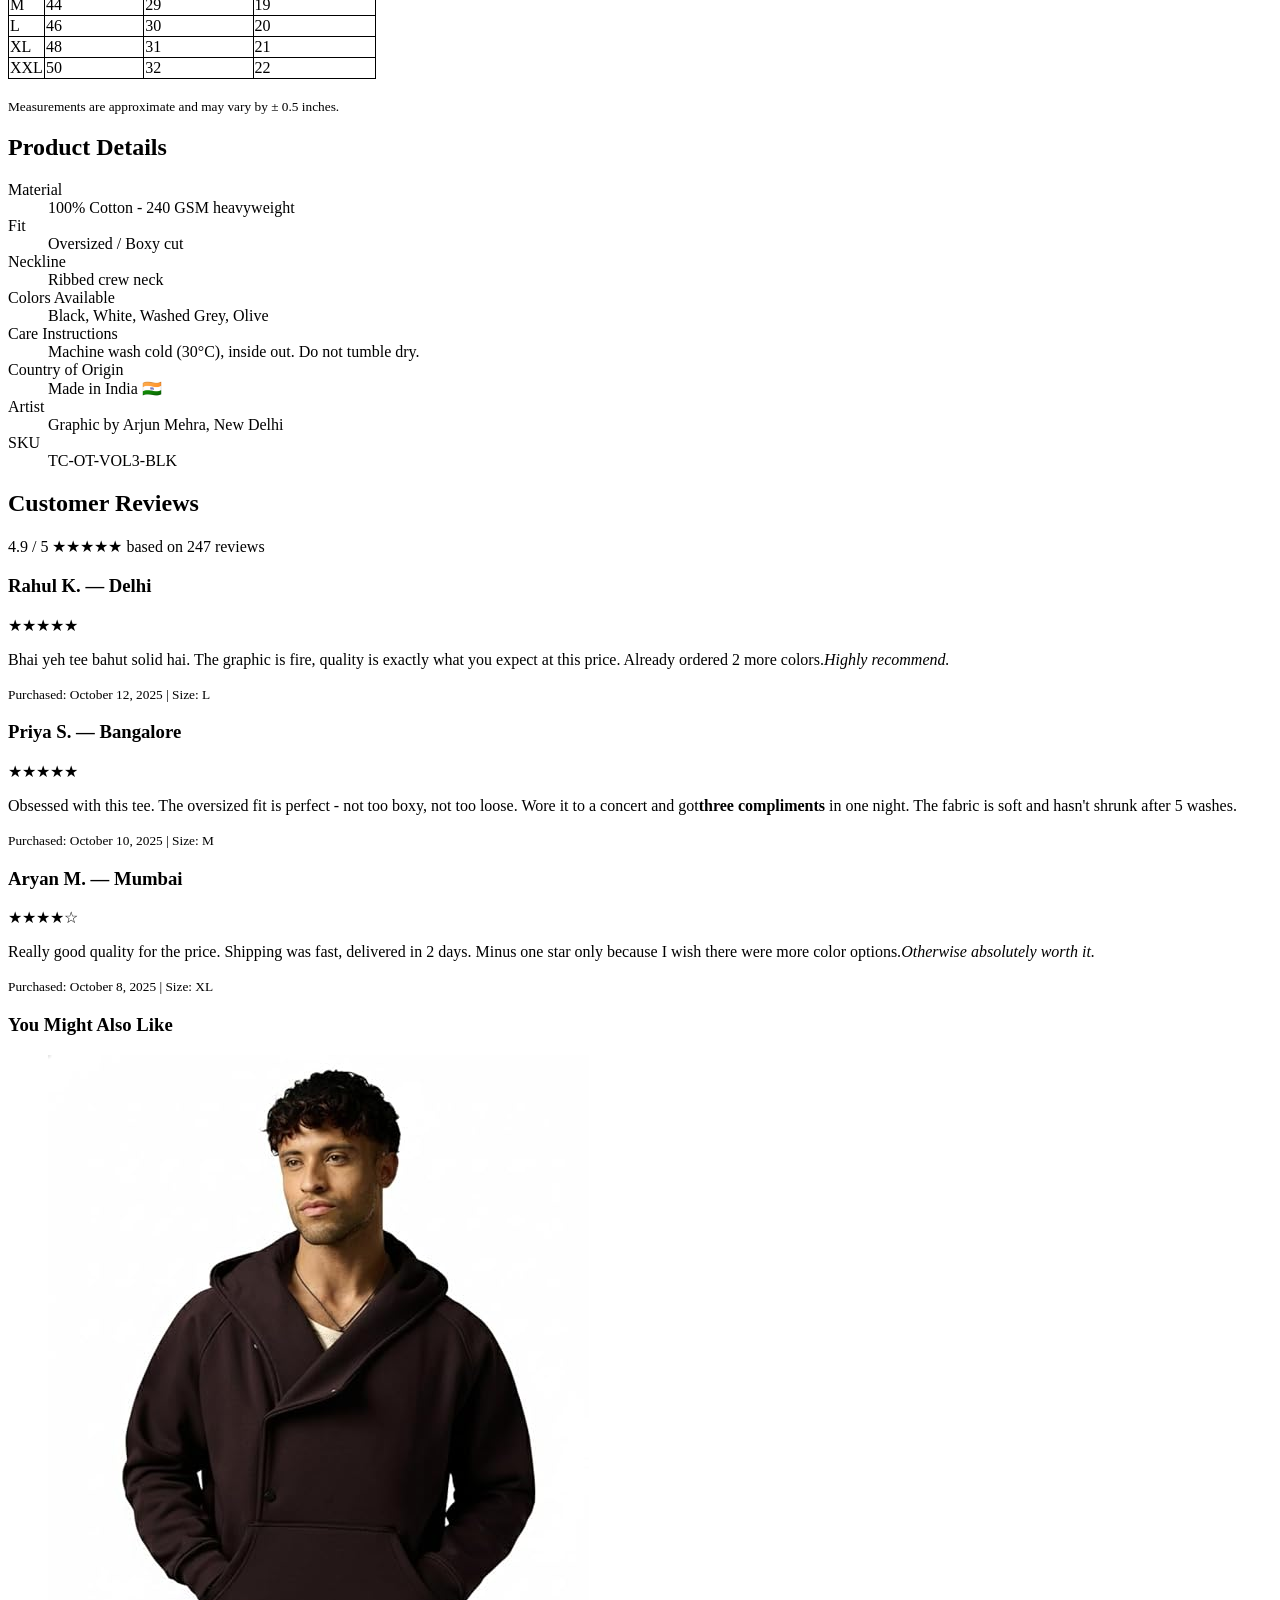
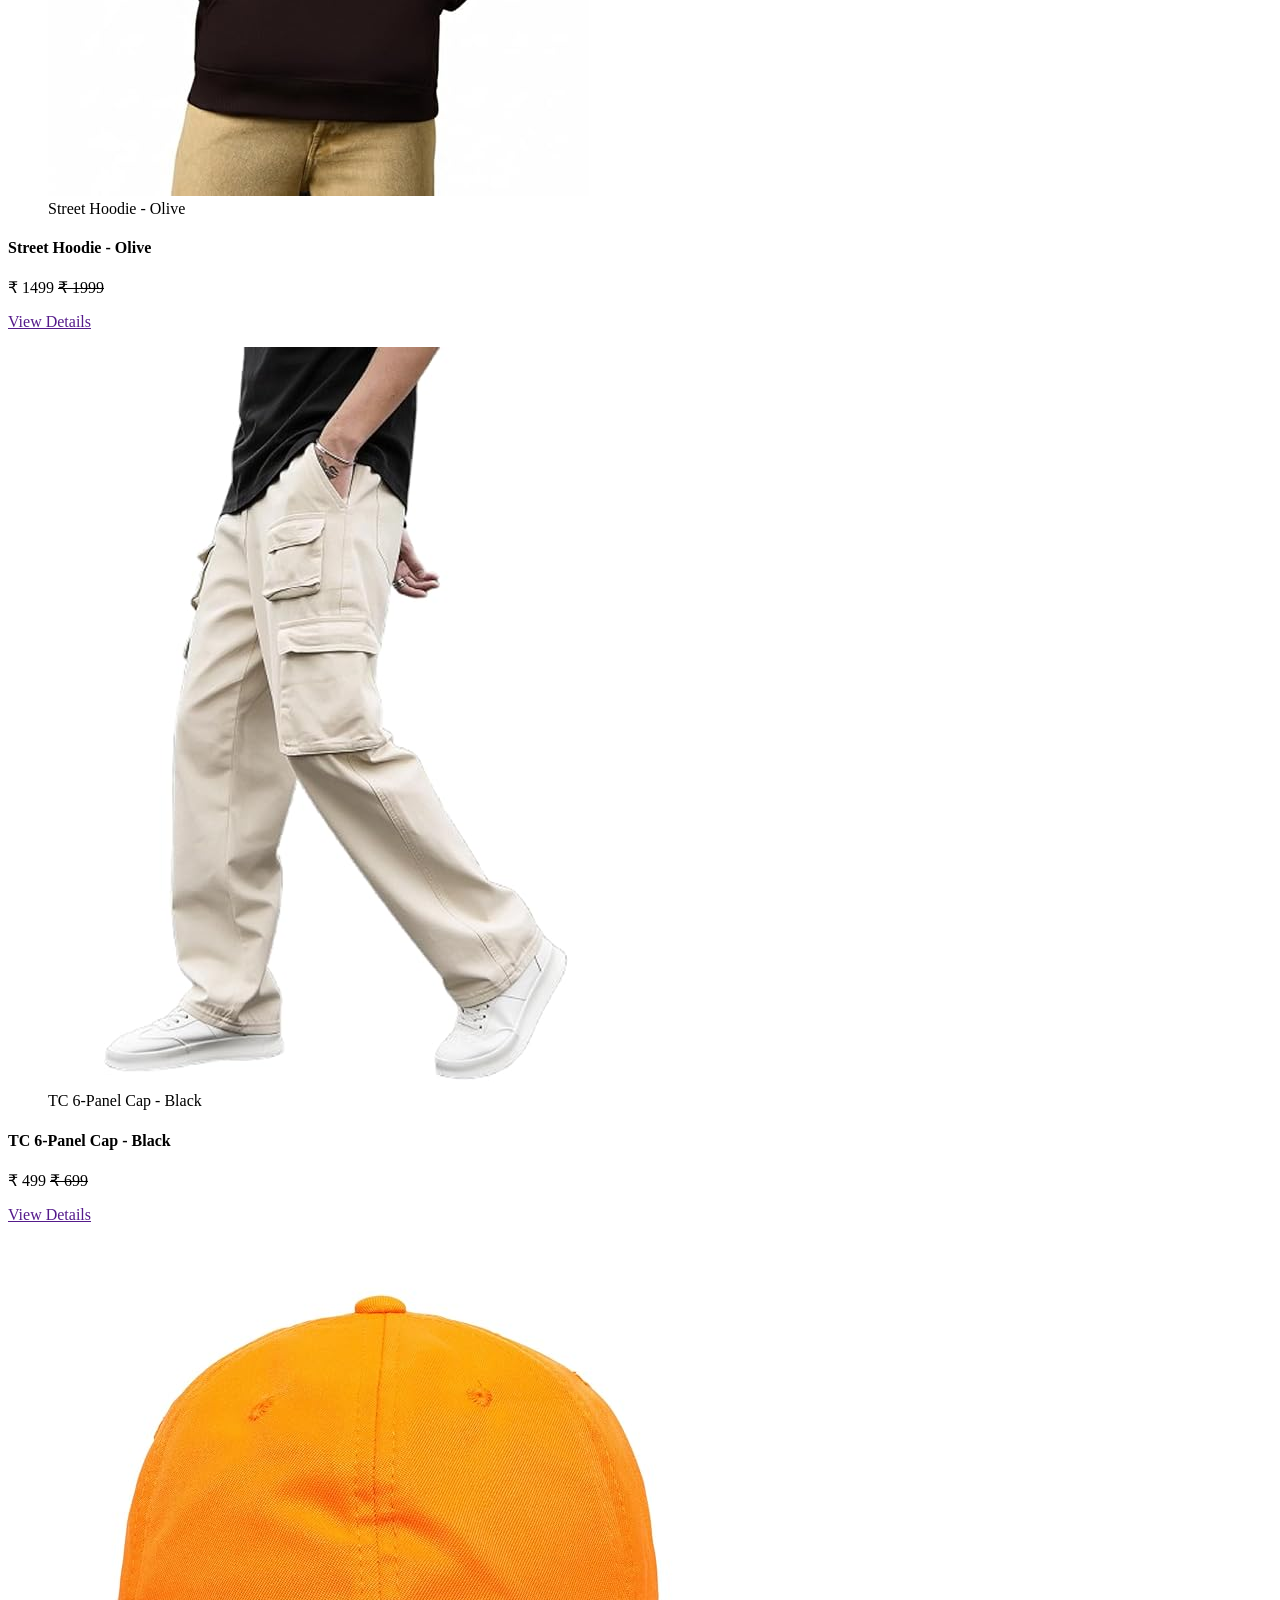
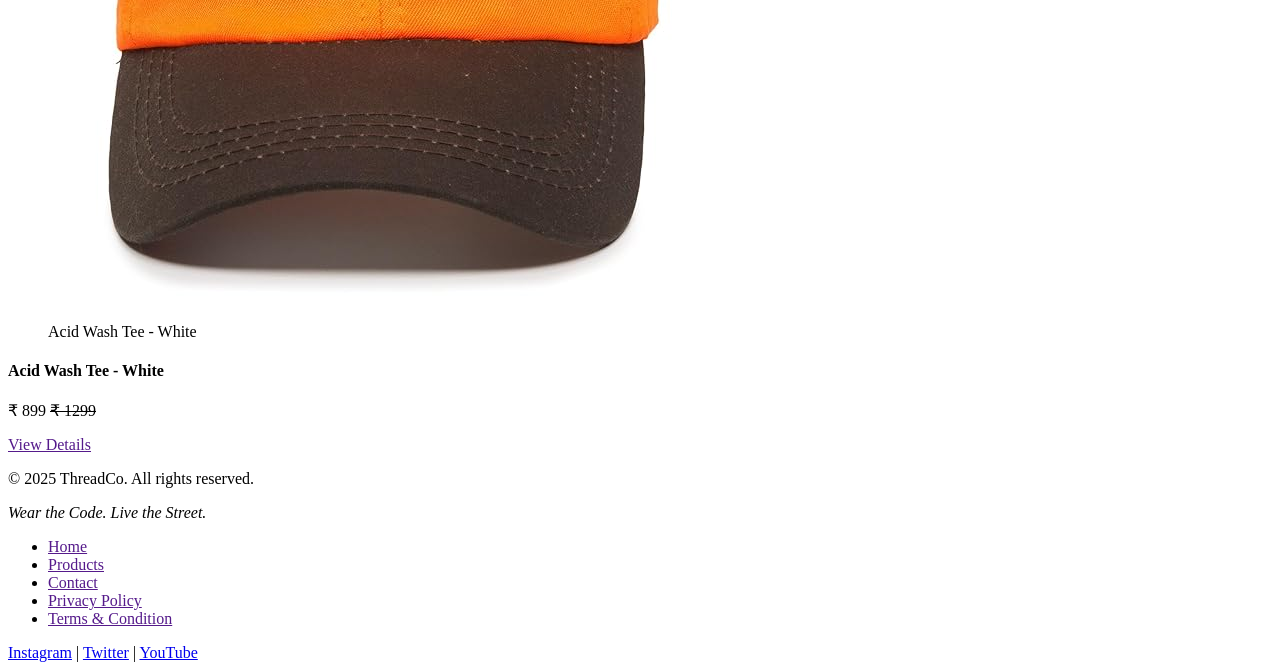
<file: Html/Products Detail.html>
<!DOCTYPE html>
<html lang="en">

<head>
    <meta charset="UTF-8">
    <meta name="viewport" content="width=device-width, initial-scale=1.0">
    <title>Products Details</title>
    <style>
        table,
        tr,
        th,
        td {
            border: 1px solid black;
            border-collapse: collapse;
        }
    </style>
</head>

<body>
    <header>
        <h1>ThreadCo</h1>
        <p><em>Wear the Code. Live the Street.</em></p>
        <nav>
        <ul>
            <li><a href="index.html">Home</a></li>
            <li><a href="Products.html">Products</a></li>
            <li><a href="Products Detail.html">Product Detail</a></li>
            <li><a href="Contact.html">Contact</a></li>
            <li><a href="">Cart (0)</a></li>
        </ul>
        </nav>
    </header>
    <main>
        <div>
            <a href="index.html">Home</a>
            <span>›</span>
            <a href="Products.html">Products</a>
            <span>›</span>
            <span>Oversized Drop Tee Vol.3</span>
        </div>
        <div>
            <section>
                <figure>
                    <img src="images/product 1.jpg" alt="product 1 photo">
                    <figcaption>Oversized Drop Tee Vol.3 - Black Colorway</figcaption>
                </figure>
            </section>
        </div>
        <div>
            <section>
                <h2>Oversized Drop Tee Vol.3</h2>
                <p>The Vol.3 drops harder than the ones before it. Heavyweight 240 GSM cotton, a chest graphic designed
                    by <strong>artist Arjun Mehra,</strong> and a boxy cut that pairs with everything. This is the one
                    everyone is waiting for.</p>
                <p>&#8377;&nbsp;799&nbsp;&nbsp;<s>&#8377;&nbsp;1199&nbsp;&nbsp;<mark>33%&nbsp;OFF</mark></s></p>
                <small>Inclusive of all taxes. Free delivery above ₹ 499.</small>
                <br>
                <br>
                <label for="size">Select Size:</label>
                <select id="size">
                    <option value="">--Choose Size--</option>
                    <option value="">S</option>
                    <option value="">M</option>
                    <option value="">L</option>
                    <option value="">XL</option>
                    <option value="">XXL</option>
                </select>
                <a href="#size-guide">Size Guide</a>
                <br><br>
                <label for="quantity">Quantity:</label>
                <input type="number" id="quantity" min="1" max="10" placeholder="1">
                <br><br>
                <button>Add to Cart</button>
                <button>Buy Now</button>
                <ul>
                    <li>&check;&nbsp;Free delivery on orders above ₹ 499</li>
                    <li>&check;&nbsp;Ships within 48 hours</li>
                    <li>&check;&nbsp;Free returns within 7 days</li>
                    <li>&check;&nbsp;Cash on delivery available</li>
                </ul>
            </section>
        </div>
        <div>
            <section>
                <h2 id="size-guide">Size Guide</h2>
                <p>ThreadCo tees run<strong>oversized by design.</strong>v If you prefer a fitted look, size down.</p>
                <p>ThreadCo Oversized Fit — All measurements in inches</p>
                <table>
                    <tr>
                        <th colspan="4">Oversized Drop Tee - Size Chart</th>
                    </tr>
                    <tr>
                        <th>Size</th>
                        <th>Chest&nbsp;(inches)</th>
                        <th>Length&nbsp;(inches)</th>
                        <th>Shoulder&nbsp;(inches)</th>
                    </tr>
                    <tr>
                        <td>S</td>
                        <td>42</td>
                        <td>28</td>
                        <td>18</td>
                    </tr>
                    <tr>
                        <td>M</td>
                        <td>44</td>
                        <td>29</td>
                        <td>19</td>
                    </tr>
                    <tr>
                        <td>L</td>
                        <td>46</td>
                        <td>30</td>
                        <td>20</td>
                    </tr>
                    <tr>
                        <td>XL</td>
                        <td>48</td>
                        <td>31</td>
                        <td>21</td>
                    </tr>
                    <tr>
                        <td>XXL</td>
                        <td>50</td>
                        <td>32</td>
                        <td>22</td>
                    </tr>
                </table>
                <br>
                <small>Measurements are approximate and may vary by ± 0.5 inches.</small>
            </section>
        </div>
        <div>
            <section>
                <h2>Product Details</h2>
                <dl>
                    <dt>Material</dt>
                    <dd>100% Cotton - 240 GSM heavyweight</dd>

                    <dt>Fit</dt>
                    <dd>Oversized / Boxy cut</dd>

                    <dt>Neckline</dt>
                    <dd>Ribbed crew neck</dd>

                    <dt>Colors Available</dt>
                    <dd>Black, White, Washed Grey, Olive</dd>

                    <dt>Care Instructions</dt>
                    <dd>Machine wash cold (30°C), inside out. Do not tumble dry.</dd>

                    <dt>Country of Origin</dt>
                    <dd>Made in India 🇮🇳</dd>

                    <dt>Artist</dt>
                    <dd>Graphic by Arjun Mehra, New Delhi</dd>

                    <dt>SKU</dt>
                    <dd>TC-OT-VOL3-BLK</dd>
                </dl>
            </section>
        </div>
        <div>
            <section>
                <h2>Customer Reviews</h2>
                <p>4.9&nbsp;/&nbsp;5&nbsp;&#9733;&#9733;&#9733;&#9733;&#9733;&nbsp;based on 247 reviews</p>
                <h3>Rahul K. — Delhi</h3>
                <p>&#9733;&#9733;&#9733;&#9733;&#9733;</p>
                <p>Bhai yeh tee bahut solid hai. The graphic is fire, quality is exactly what you expect at this price.
                    Already ordered 2 more colors.<em>Highly recommend.</em></p>
                <small>Purchased: October 12, 2025 | Size: L</small>
                <h3>Priya S. — Bangalore</h3>
                <p>&#9733;&#9733;&#9733;&#9733;&#9733;</p>
                <p>Obsessed with this tee. The oversized fit is perfect - not too boxy, not too loose. Wore it to a
                    concert and got<strong>three compliments</strong> in one night. The fabric is soft and hasn't shrunk after 5 washes.</p>
                <small>Purchased: October 10, 2025  |  Size: M</small>
                <h3>Aryan M. — Mumbai</h3>
                <p>&#9733;&#9733;&#9733;&#9733;&#9734;</p>
                <p>Really good quality for the price. Shipping was fast, delivered in 2 days. Minus one star only because I wish there were more color options.<em>Otherwise absolutely worth it.</em></p>
                <small>Purchased: October 8, 2025  |  Size: XL</small>
                
            </section>
        </div>
        <div>
            <section>
                <h3>You Might Also Like</h3>
                <figure>
                    <img src="images/product 2.jpg" alt="product 2 photo">
                    <figcaption>Street Hoodie - Olive</figcaption>
                </figure>
                <h4>Street Hoodie - Olive</h4>
                <p>&#8377;&nbsp;1499&nbsp;<s>&#8377;&nbsp;1999</s></p>
                <a href="">View Details</a>

                <figure>
                <img src="images/product 3.jpg" alt="product 3 photo">
                    <figcaption>TC 6-Panel Cap - Black</figcaption>
                </figure>
                <h4>TC 6-Panel Cap - Black</h4>
                <p>&#8377;&nbsp;499&nbsp;<s>&#8377;&nbsp;699</s></p>
                <a href="">View Details</a>

                <figure>
                <img src="images/product 4.jpg" alt="product 4 photo">
                    <figcaption>Acid Wash Tee - White</figcaption>
                </figure>
                <h4>Acid Wash Tee - White</h4>
                <p>&#8377;&nbsp;899&nbsp;<s>&#8377;&nbsp;1299</s></p>
                <a href="">View Details</a>
            </section>
        </div>

    </main>
    <footer>
        <div>
            <p>&copy; 2025 ThreadCo. All rights reserved.</p>
            <p><em>Wear the Code. Live the Street.</em></p>
            <ul>
                <li><a href="">Home</a></li>
                <li><a href="">Products</a></li>
                <li><a href="">Contact</a></li>
                <li><a href="">Privacy Policy</a></li>
                <li><a href="">Terms & Condition</a></li>
            </ul>

            <a href="https://instagram.com" target="_blank">Instagram</a> | <a href="https://twitter.com"
                target="_blank">Twitter</a> | <a href="https://youtube.com " target="_blank">YouTube</a>
        </div>
    </footer>
</body>

</html>
</file>
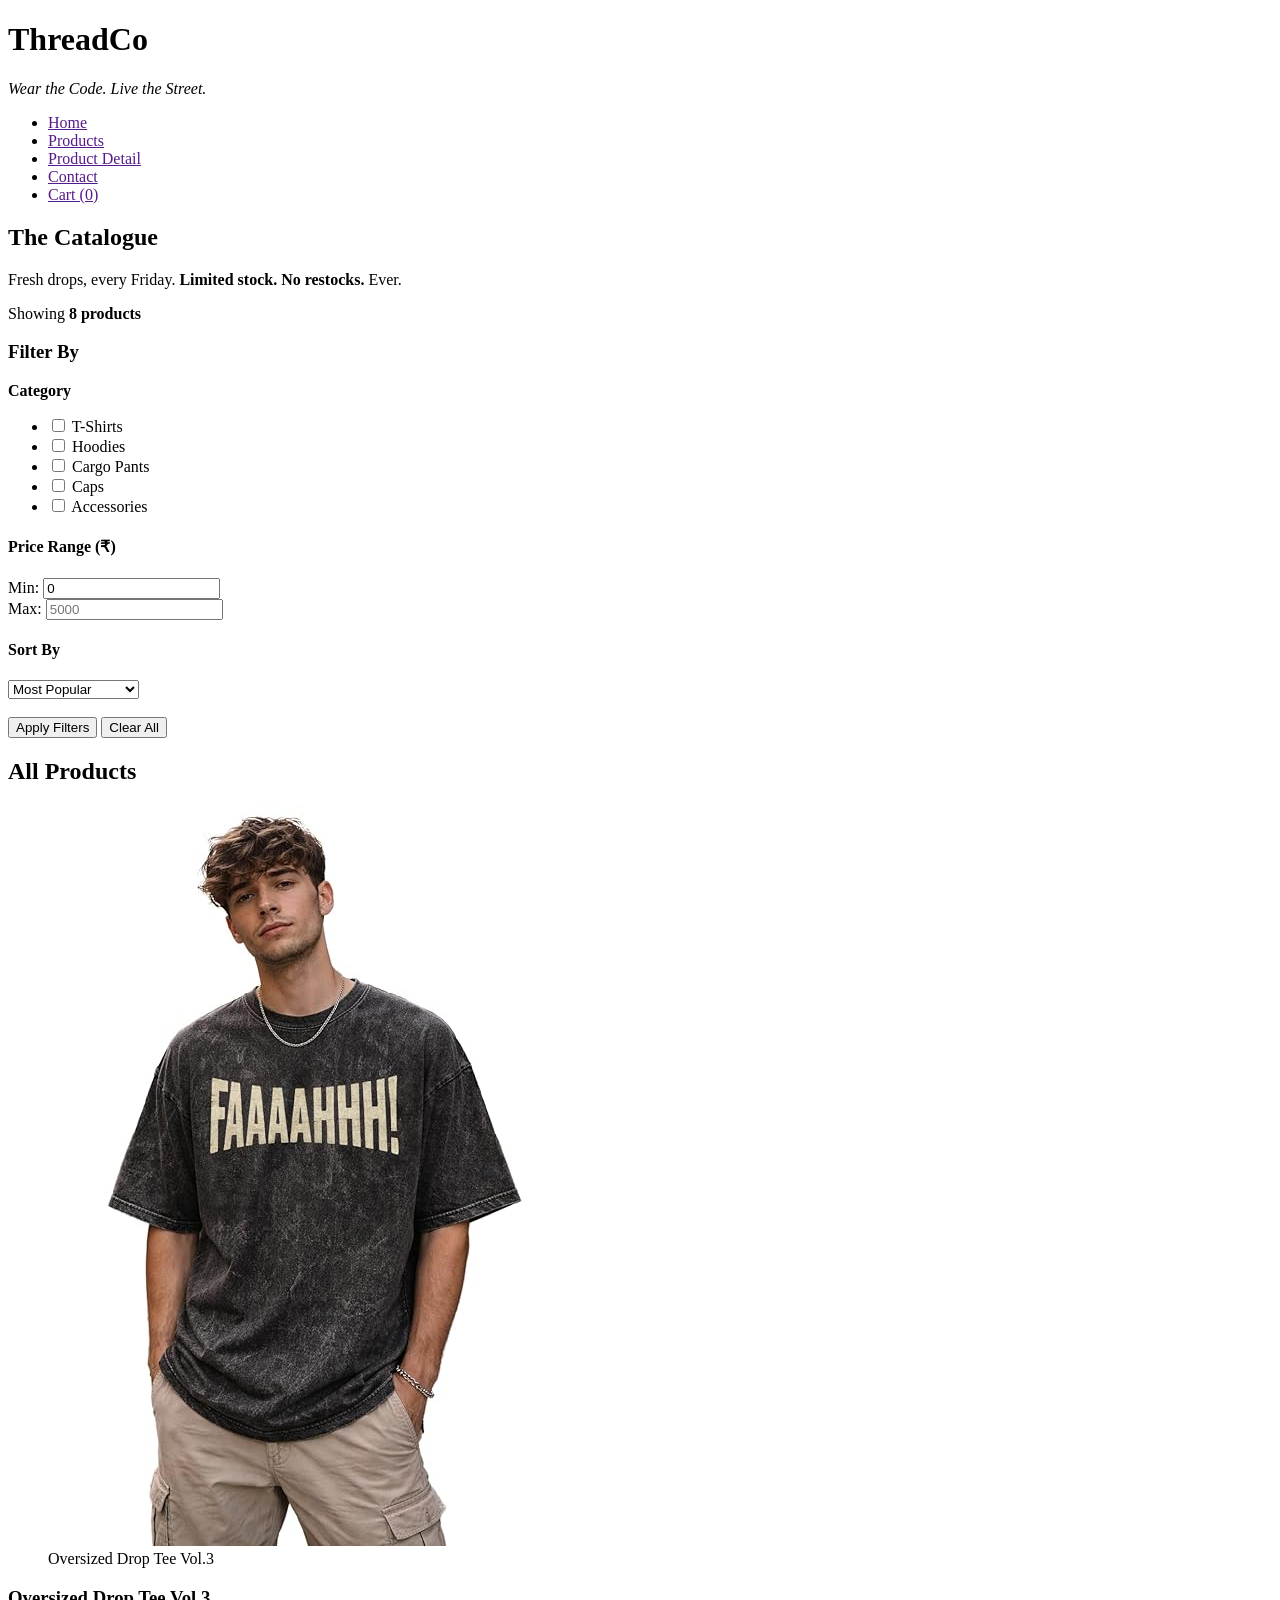
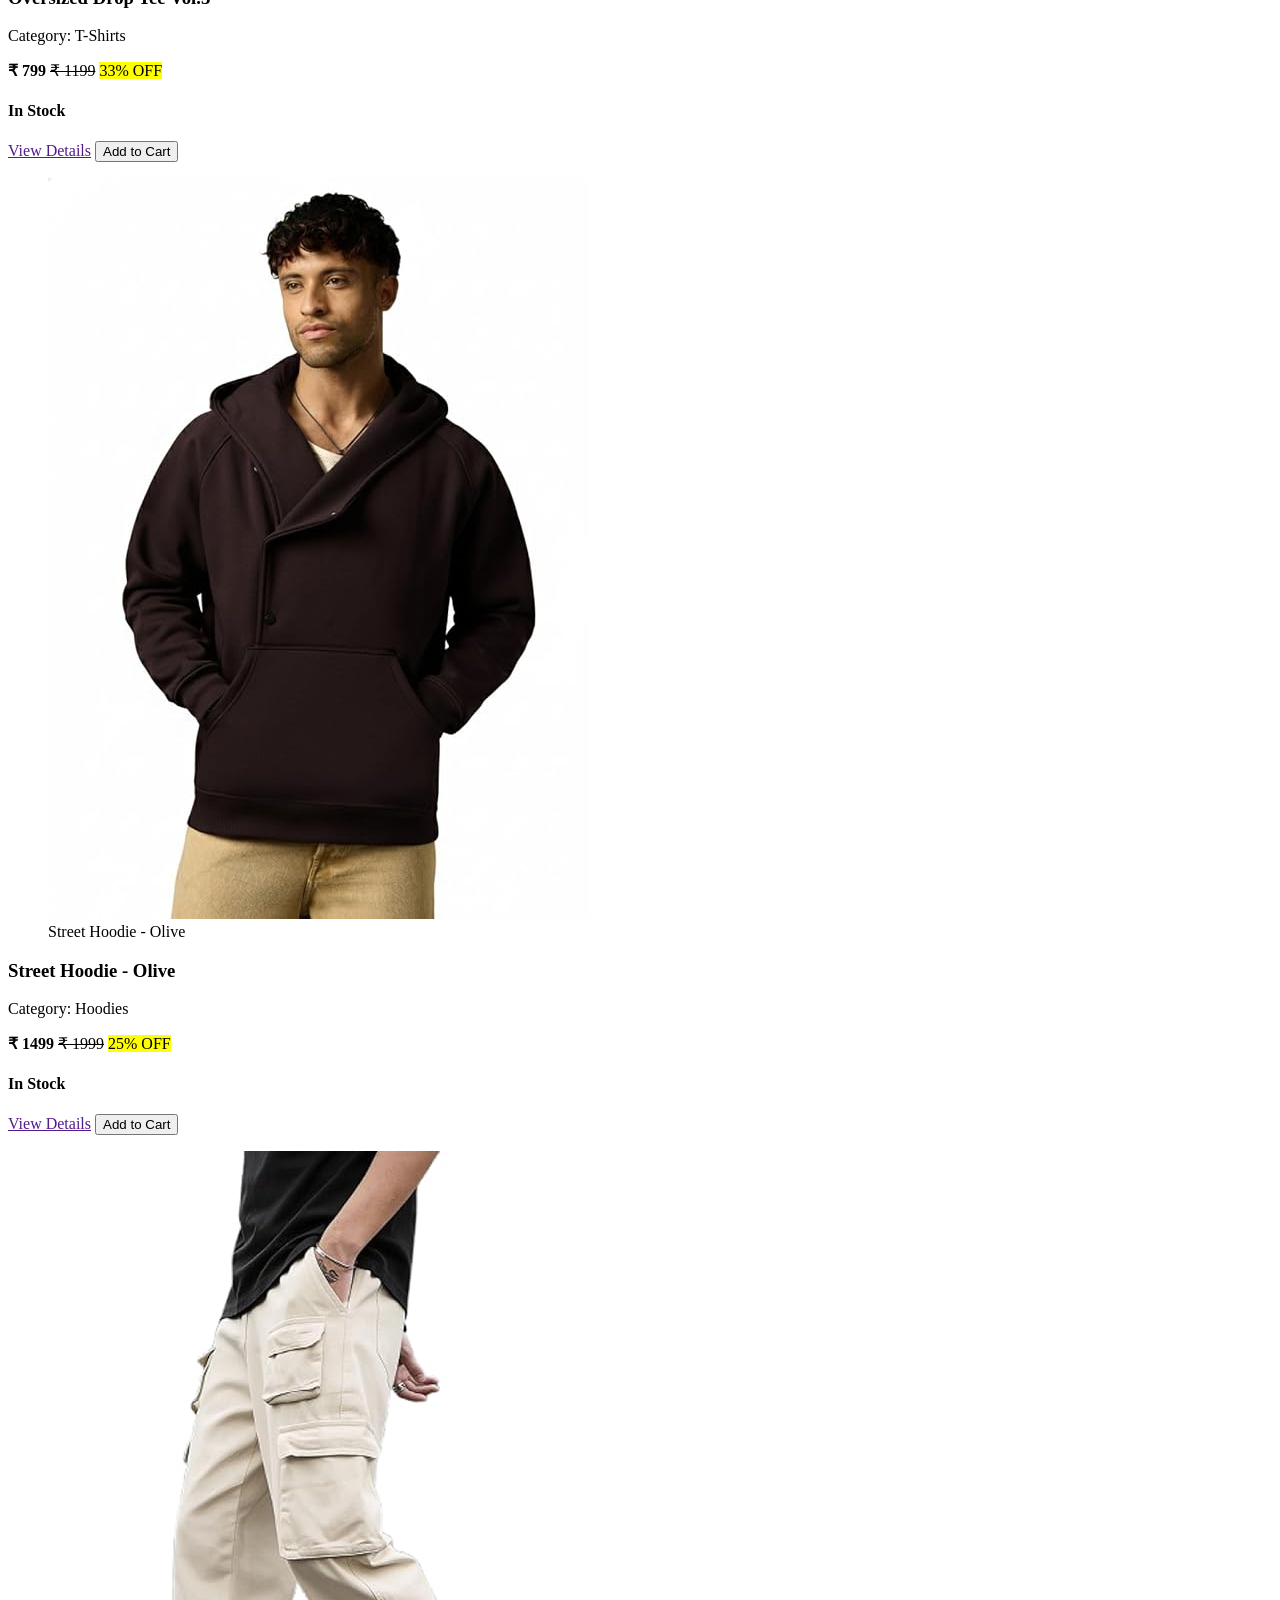
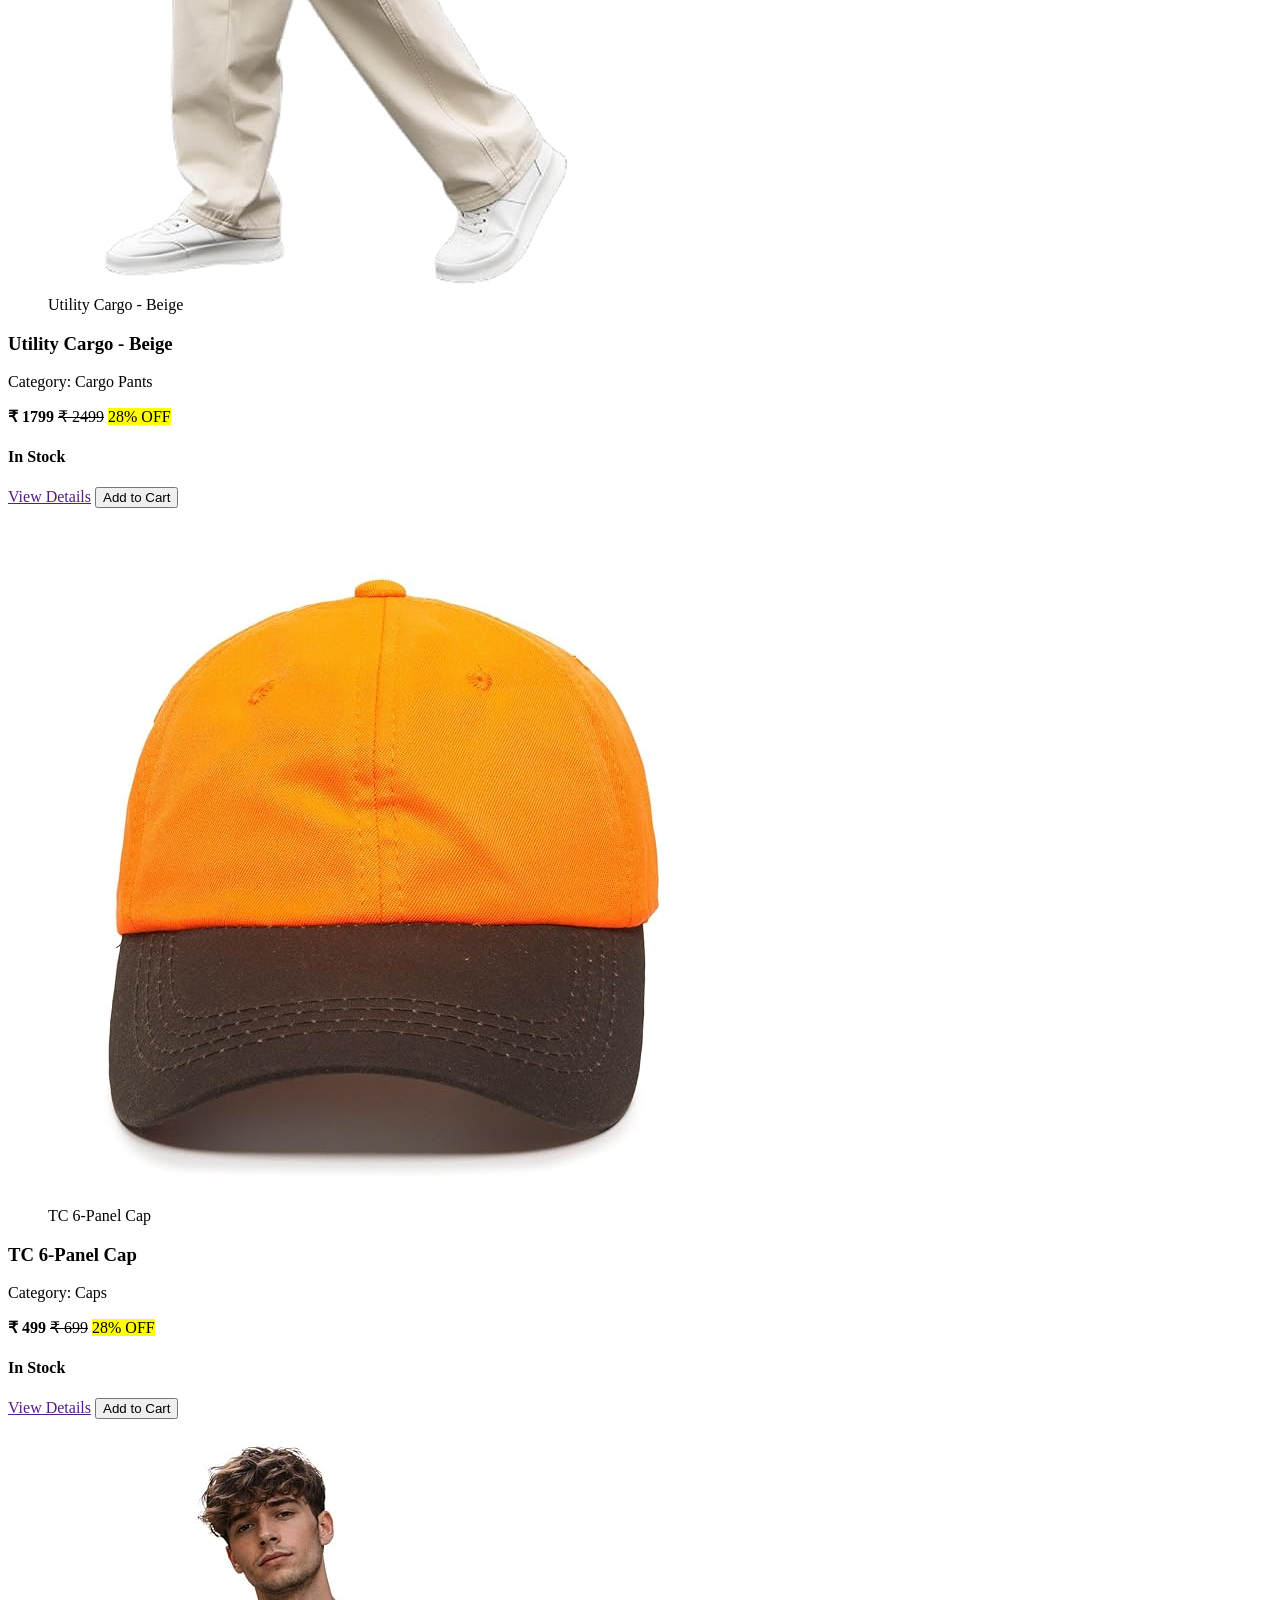
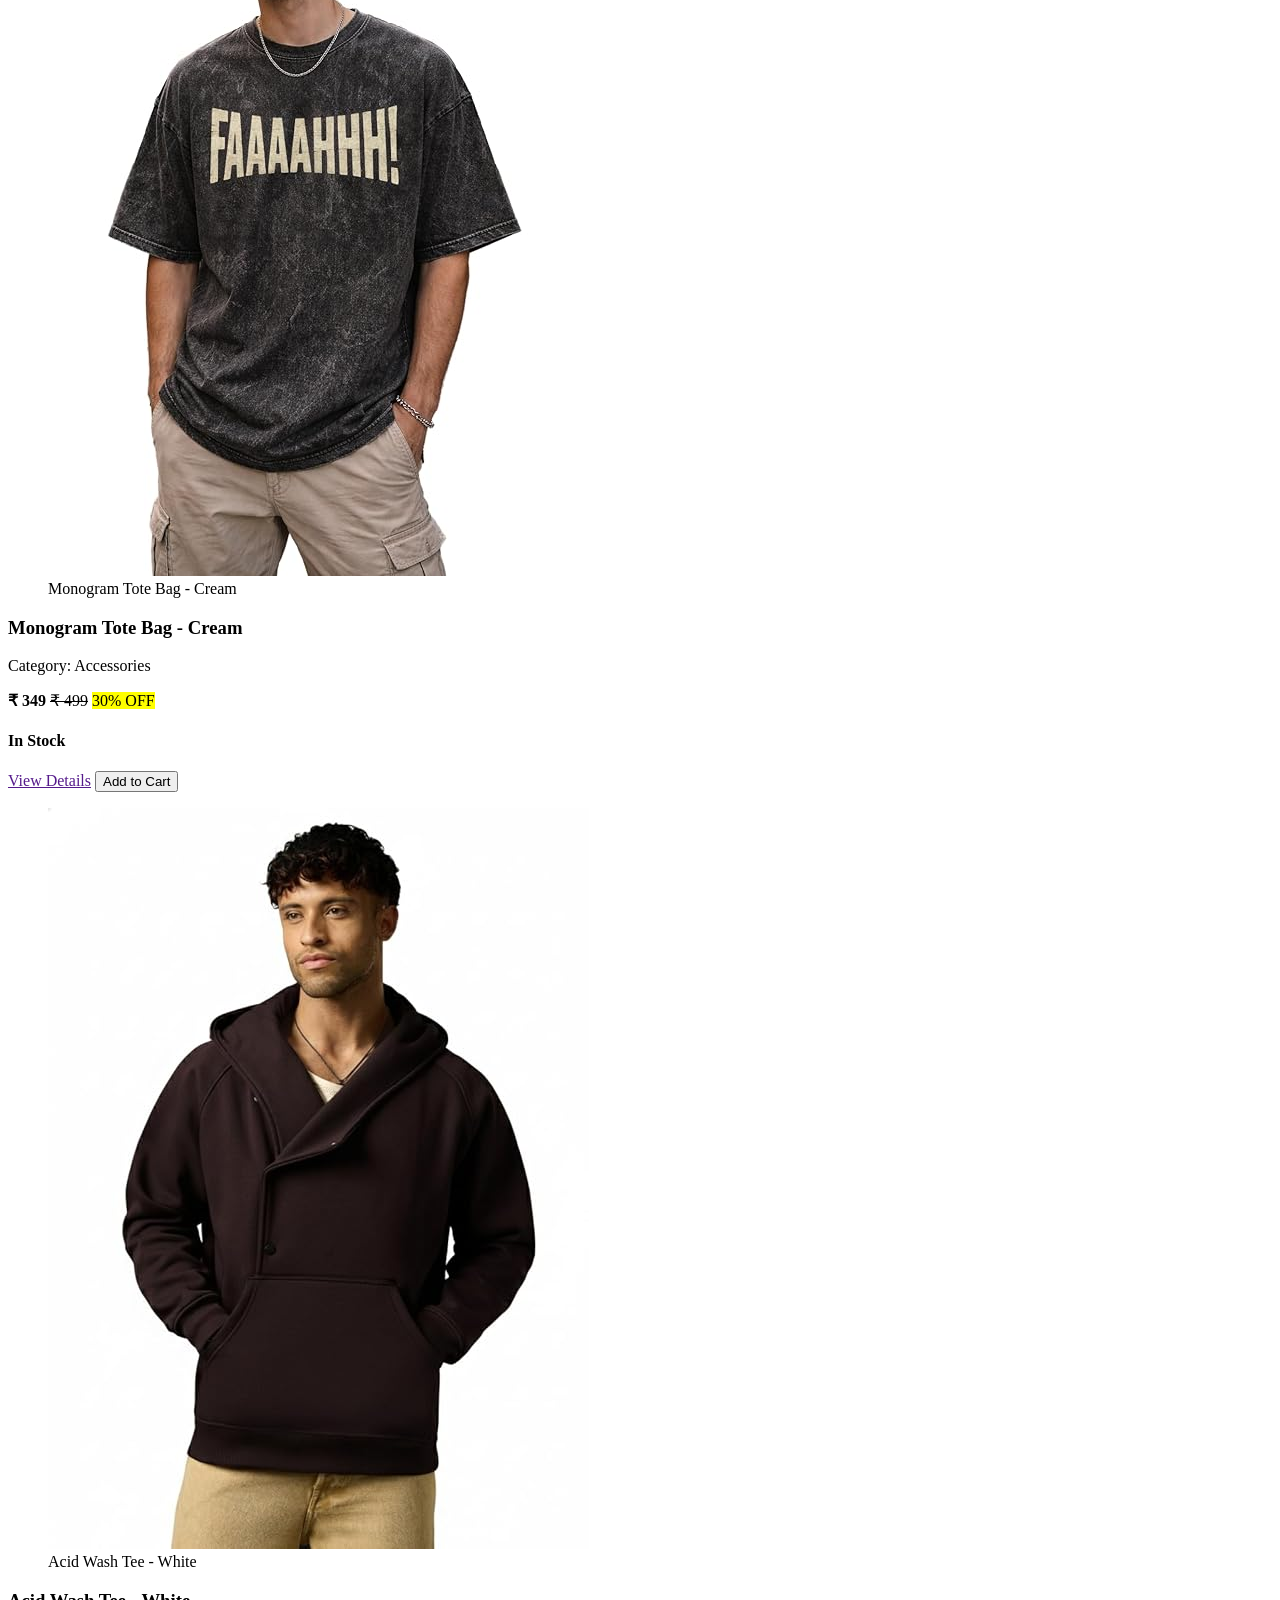
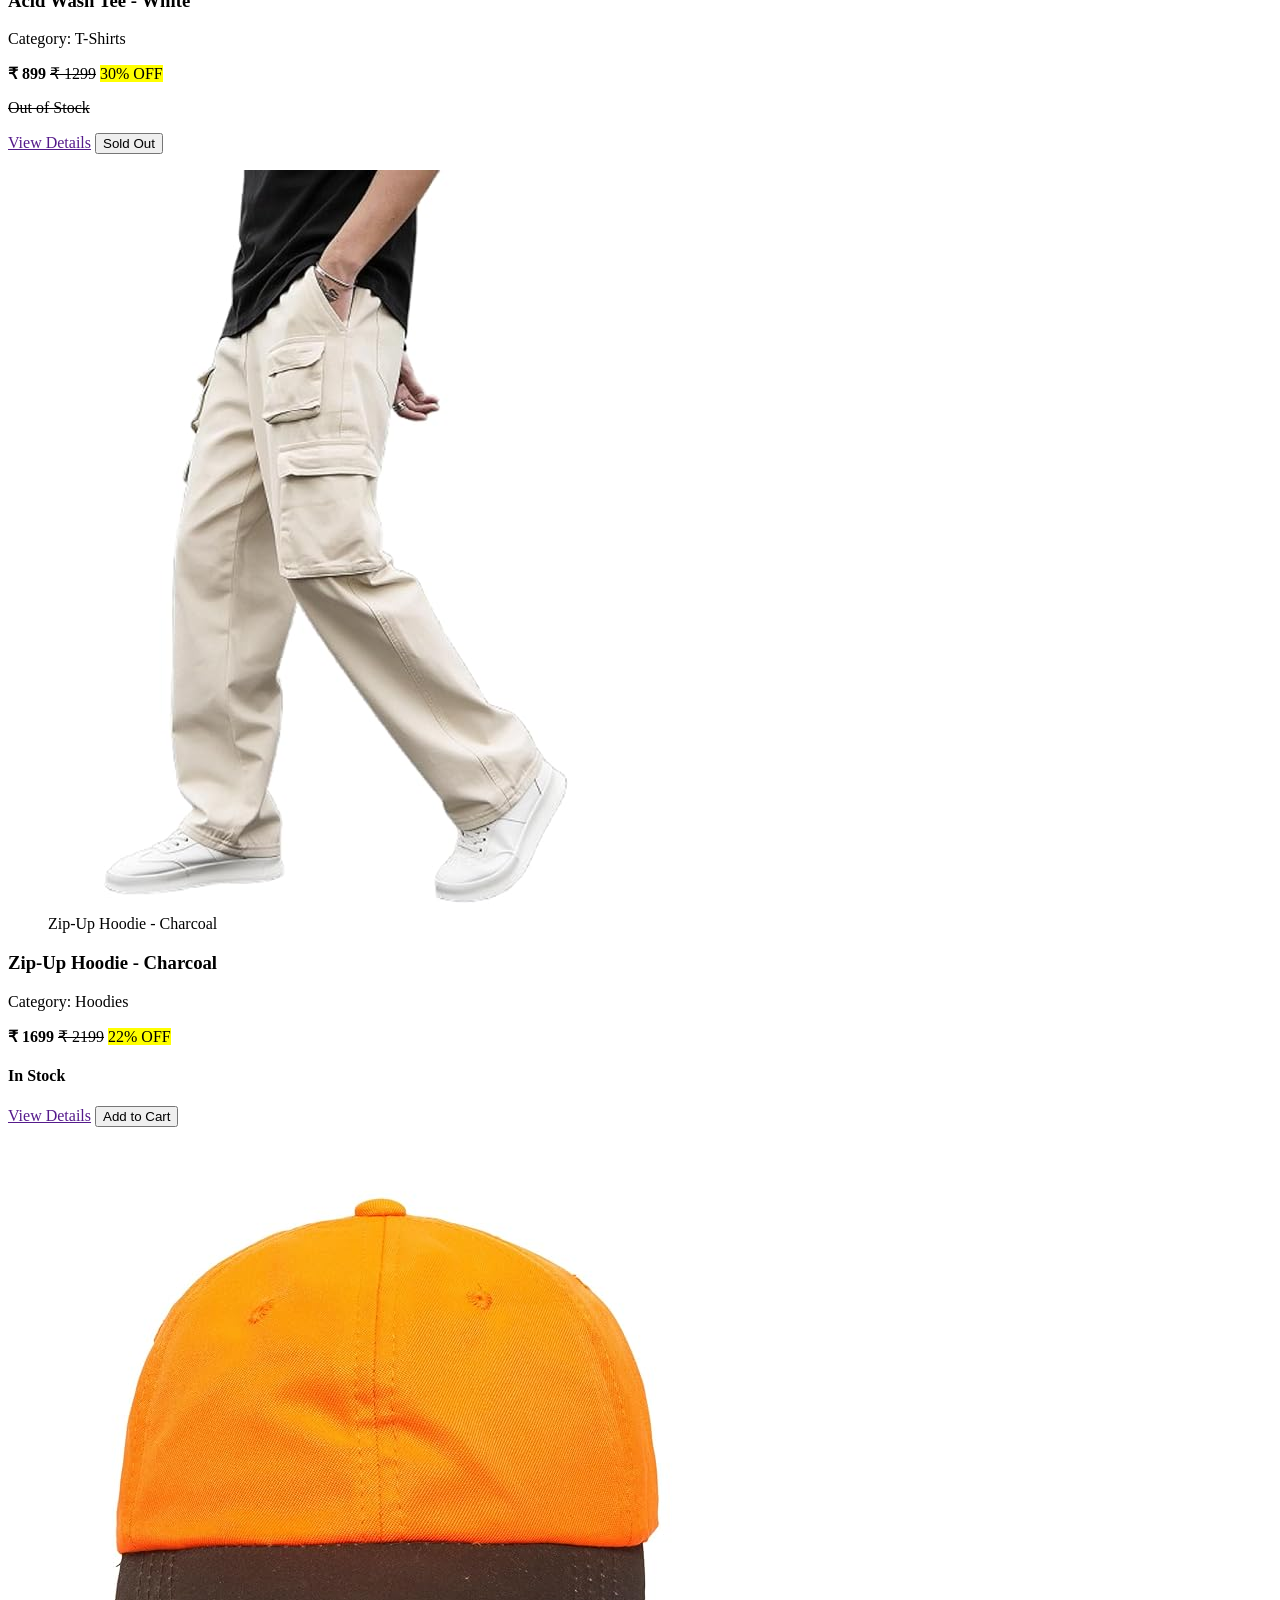
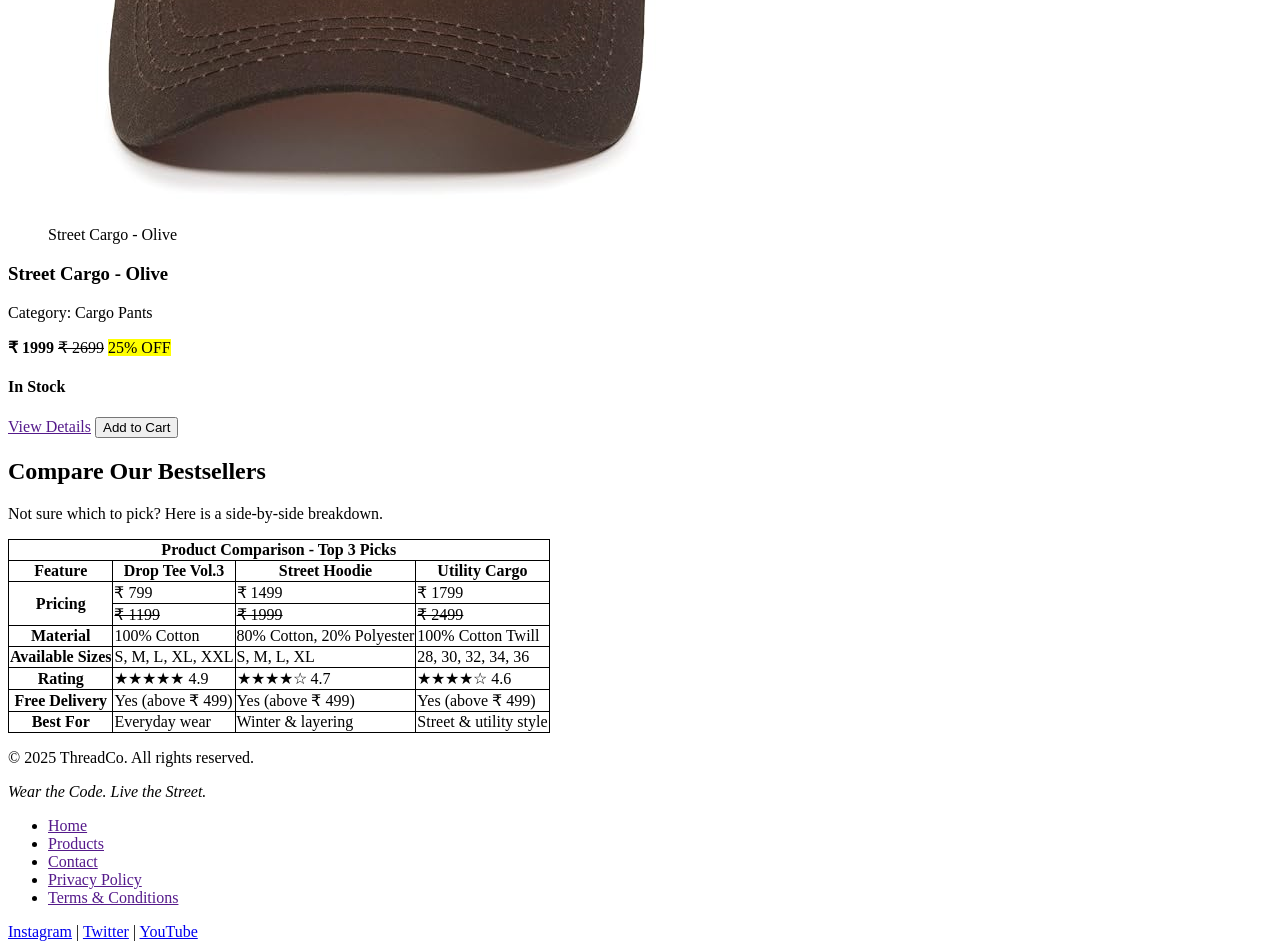
<file: Html/Products.html>
<!DOCTYPE html>
<html lang="en">

<head>
    <meta charset="UTF-8">
    <meta name="viewport" content="width=device-width, initial-scale=1.0">
    <title>Document</title>
    <style>
        table,
        tr,
        th,
        td {
            border: 1px solid black;
            border-collapse: collapse;
        }
    </style>
</head>

<body>
    <header>
        <h1>ThreadCo</h1>
        <p><em>Wear the Code. Live the Street.</em></p>
        <nav>
            <ul>
                <li><a href="">Home</a></li>
                <li><a href="">Products</a></li>
                <li><a href="">Product Detail</a></li>
                <li><a href="">Contact</a></li>
                <li><a href="">Cart (0)</a></li>
            </ul>
        </nav>
    </header>

    <main>
        <div>
            <section>
                <h2>The Catalogue</h2>
                <p>Fresh drops, every Friday.<strong> Limited stock. No restocks.</strong> Ever.</p>
                <p>Showing <strong>8 products</strong></p>
                <h3>Filter By</h3>
                <p><Strong>Category</Strong></p>
                <ul>
                    <li><input type="checkbox" id="t-shirts">
                        <label for="t-Shirts">T-Shirts</label>
                    </li>
                    <li><input type="checkbox" id="hoodies">
                        <label for="hoodies">Hoodies</label>
                    </li>
                    <li><input type="checkbox" id="cargo pants">
                        <label for="cargo pants">Cargo Pants</label>
                    </li>
                    <li><input type="checkbox" id="caps">
                        <label for="caps">Caps</label>
                    </li>
                    <li><input type="checkbox" id="accessories">
                        <label for="accessories">Accessories</label>
                    </li>
                </ul>
            </section>
        </div>
        <div>
            <section>
                <h4>Price Range&nbsp;(&#8377;)</h4>
                <label for="number">Min:</label>
                <input type="number" id="number" placeholder="0" value="0" min="0">
                <br>
                <label for="number">Max:</label>
                <input type="number" id="number" placeholder="5000" va;ue="5000" max="5000">
            </section>
        </div>
        <div>
            <section>
                <h4>Sort By</h4>
                <select>
                    <option value="">Most Popular</option>
                    <option value="">Price:Low to High</option>
                    <option value="">Price:High to Low</option>
                    <option value="">Price:Newest First </option>
                </select>
                <br>
                <br>
                <button>Apply Filters</button>
                <button>Clear All</button>
            </section>

        </div>

        <div>
            <section>
                <h2>All Products</h2>
                <article>
                    <figure>
                        <img src="images/product 1.jpg" alt="product 1">
                        <figcaption>Oversized Drop Tee Vol.3</figcaption>
                    </figure>
                    <h3>Oversized Drop Tee Vol.3</h3>
                    <p>Category: T-Shirts</p>
                    <p><strong>&#8377;&nbsp;799</strong> <s>&#8377; 1199</s>&nbsp;<mark>33% OFF</mark></p>
                    <h4>In Stock</h4>
                    <a href="">View Details</a>
                    <button>Add to Cart</button>

                    <figure>
                        <img src="images/product 2.jpg" alt="Product 2">
                        <figcaption>Street Hoodie - Olive</figcaption>
                    </figure>
                    <h3>Street Hoodie - Olive</h3>
                    <p>Category: Hoodies</p>
                    <p><strong>&#8377;&nbsp;1499</strong> <s>&#8377; 1999</s>&nbsp;<mark>25% OFF</mark></p>
                    <h4>In Stock</h4>
                    <a href="">View Details</a>
                    <button>Add to Cart</button>

                    <figure>
                        <img src="images/product 3.jpg" alt="Product 3">
                        <figcaption>Utility Cargo - Beige</figcaption>
                    </figure>
                    <h3>Utility Cargo - Beige</h3>
                    <p>Category: Cargo Pants</p>
                    <p><strong>&#8377;&nbsp;1799</strong> <s>&#8377; 2499</s>&nbsp;<mark>28% OFF</mark></p>
                    <h4>In Stock</h4>
                    <a href="">View Details</a>
                    <button>Add to Cart</button>


                    <figure>
                        <img src="images/product 4.jpg" alt="Product 4">
                        <figcaption>TC 6-Panel Cap</figcaption>
                    </figure>
                    <h3>TC 6-Panel Cap</h3>
                    <p>Category: Caps</p>
                    <p><strong>&#8377;&nbsp;499</strong> <s>&#8377; 699</s>&nbsp;<mark>28% OFF</mark></p>
                    <h4>In Stock</h4>
                    <a href="">View Details</a>
                    <button>Add to Cart</button>

                    <figure>
                        <img src="images/product 1.jpg" alt="product 1">
                        <figcaption>Monogram Tote Bag - Cream</figcaption>
                    </figure>
                    <h3>Monogram Tote Bag - Cream</h3>
                    <p>Category: Accessories</p>
                    <p><strong>&#8377;&nbsp;349</strong> <s>&#8377; 499</s>&nbsp;<mark>30% OFF</mark></p>
                    <h4>In Stock</h4>
                    <a href="">View Details</a>
                    <button>Add to Cart</button>

                    <figure>
                        <img src="images/product 2.jpg" alt="Product 2">
                        <figcaption>Acid Wash Tee - White</figcaption>
                    </figure>
                    <h3>Acid Wash Tee - White</h3>
                    <p>Category: T-Shirts</p>
                    <p><strong>&#8377;&nbsp;899</strong> <s>&#8377; 1299</s>&nbsp;<mark>30% OFF</mark></p>
                    <p><s>Out of Stock</s></p>
                    <a href="">View Details</a>
                    <button>Sold Out</button>

                    <figure>
                        <img src="images/product 3.jpg" alt="Product 3">
                        <figcaption>Zip-Up Hoodie - Charcoal</figcaption>
                    </figure>
                    <h3>Zip-Up Hoodie - Charcoal</h3>
                    <p>Category: Hoodies</p>
                    <p><strong>&#8377;&nbsp;1699</strong> <s>&#8377; 2199</s>&nbsp;<mark>22% OFF</mark></p>
                    <h4>In Stock</h4>
                    <a href="">View Details</a>
                    <button>Add to Cart</button>


                    <figure>
                        <img src="images/product 4.jpg" alt="Product 4">
                        <figcaption>Street Cargo - Olive</figcaption>
                    </figure>
                    <h3>Street Cargo - Olive</h3>
                    <p>Category: Cargo Pants</p>
                    <p><strong>&#8377;&nbsp;1999</strong> <s>&#8377; 2699</s>&nbsp;<mark>25% OFF</mark></p>
                    <h4>In Stock</h4>
                    <a href="">View Details</a>
                    <button>Add to Cart</button>

                </article>
            </section>
        </div>
        <div>
            <section>
                <h2>Compare Our Bestsellers</h2>
                <p>Not sure which to pick? Here is a side-by-side breakdown.</p>
                <table>
                    <tr>
                        <th colspan="4">Product Comparison - Top 3 Picks</th>
                    </tr>
                    <tr>
                        <th>Feature</th>
                        <th>Drop Tee Vol.3</th>
                        <th>Street Hoodie</th>
                        <th>Utility Cargo</th>
                    </tr>
                    <tr>
                        <th rowspan="2">Pricing</th>
                        <td>&#8377;&nbsp;799</td>
                        <td>&#8377;&nbsp;1499</td>
                        <td>&#8377;&nbsp;1799</td>
                    </tr>
                    <tr>
                        <td><s>&#8377;&nbsp;1199</s></td>
                        <td><s>&#8377;&nbsp;1999</s></td>
                        <td><s>&#8377;&nbsp;2499</s></td>
                    </tr>
                    <tr>
                        <th>Material</th>
                        <td>100% Cotton</td>
                        <td>80% Cotton, 20% Polyester</td>
                        <td>100% Cotton Twill</td>
                    </tr>
                    <tr>
                        <th>Available Sizes</th>
                        <td>S, M, L, XL, XXL</td>
                        <td>S, M, L, XL</td>
                        <td>28, 30, 32, 34, 36</td>
                    </tr>
                    <tr>
                        <th>Rating</th>
                        <td>&#9733;&#9733;&#9733;&#9733;&#9733;&nbsp;4.9</td>
                        <td>&#9733;&#9733;&#9733;&#9733;&#9734;&nbsp;4.7</td>
                        <td>&#9733;&#9733;&#9733;&#9733;&#9734;&nbsp;4.6</td>
                    </tr>
                    <tr>
                        <th>Free Delivery</th>
                        <td>Yes (above ₹ 499)</td>
                        <td>Yes (above ₹ 499)</td>
                        <td>Yes (above ₹ 499)</td>
                    </tr>
                    <tr>
                        <th>Best For</th>
                        <td>Everyday wear</td>
                        <td>Winter & layering</td>
                        <td>Street & utility style</td>
                    </tr>
                </table>
            </section>
        </div>

    </main>

    <footer>
        <div>
            <p>&copy; 2025 ThreadCo. All rights reserved.</p>
            <p><em>Wear the Code. Live the Street.</em></p>
            <ul>
                <li><a href="">Home</a></li>
                <li><a href="">Products</a></li>
                <li><a href="">Contact</a></li>
                <li><a href="">Privacy Policy</a></li>
                <li><a href="">Terms & Conditions</a></li>
            </ul>

            <a href="https://instagram.com" target="_blank">Instagram</a> | <a href="https://twitter.com"
                target="_blank">Twitter</a> | <a href="https://youtube.com " target="_blank">YouTube</a>
        </div>
    </footer>

</body>

</html>
</file>
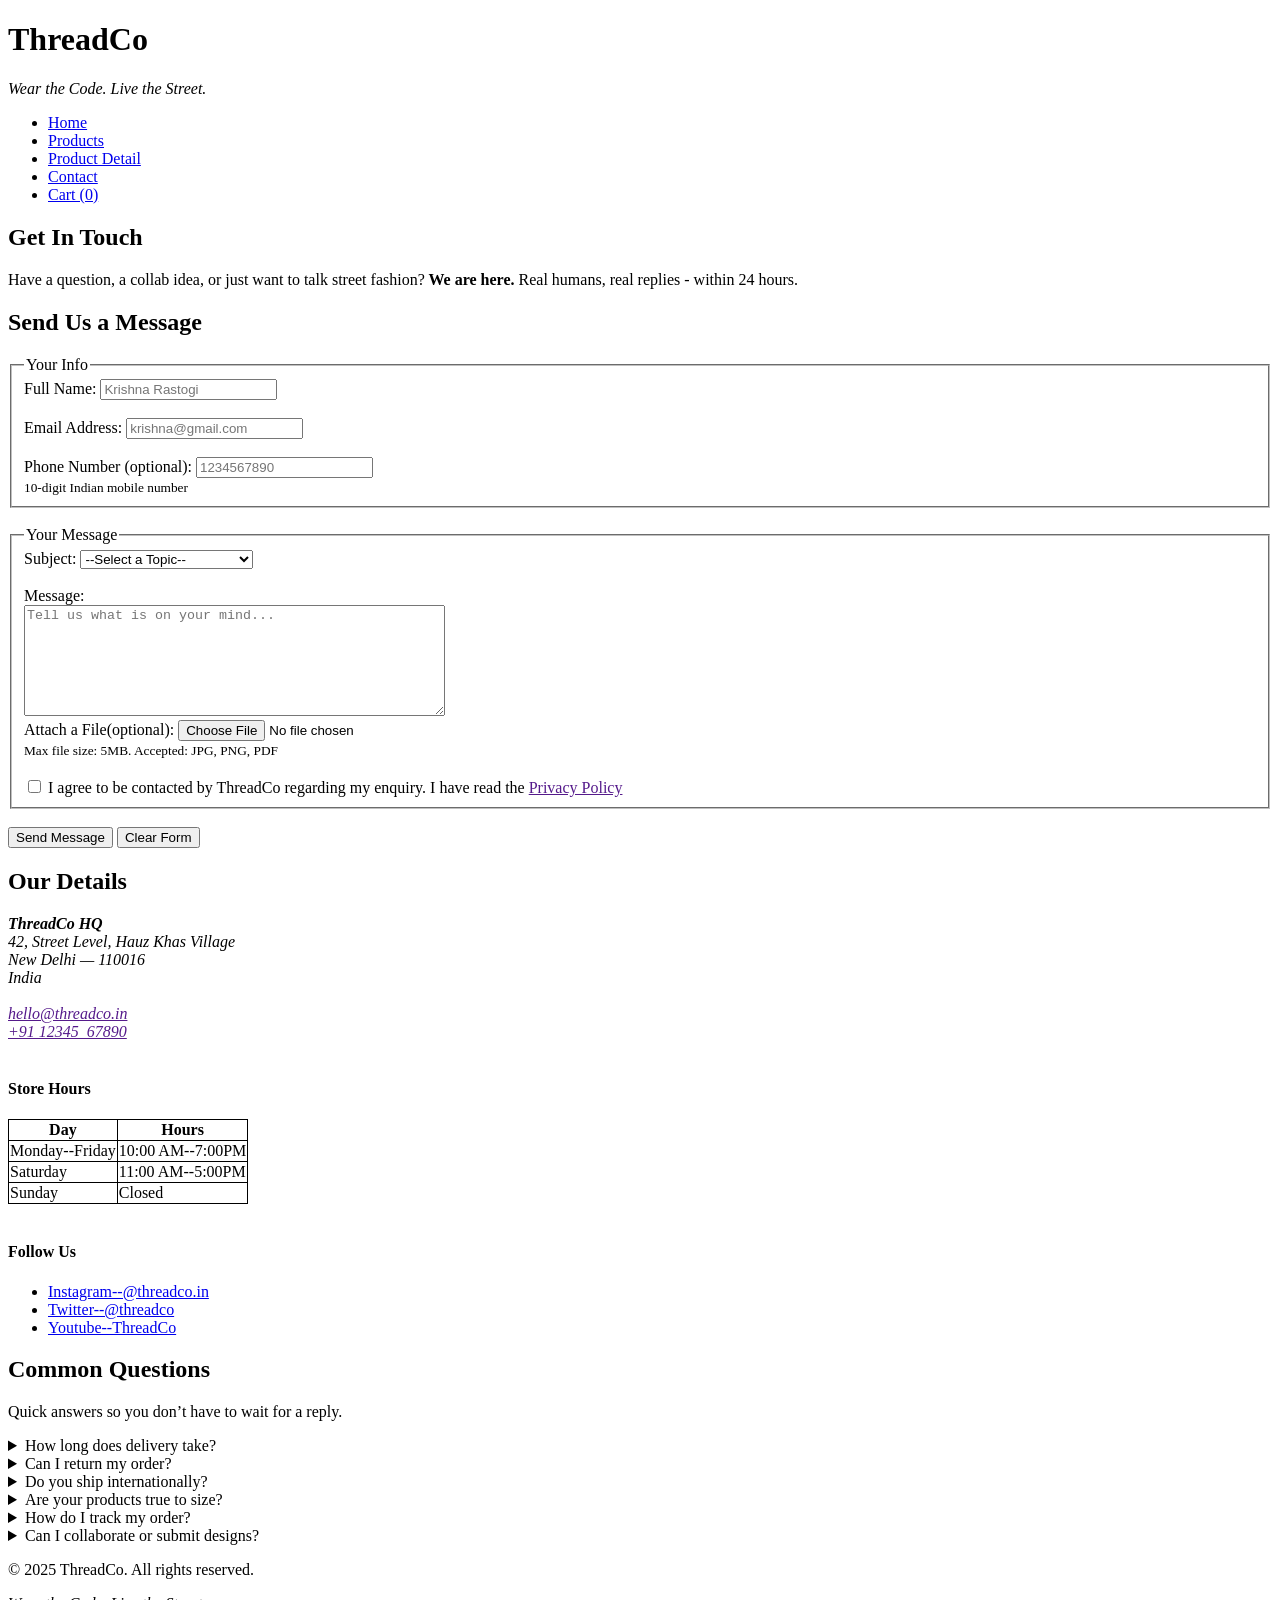
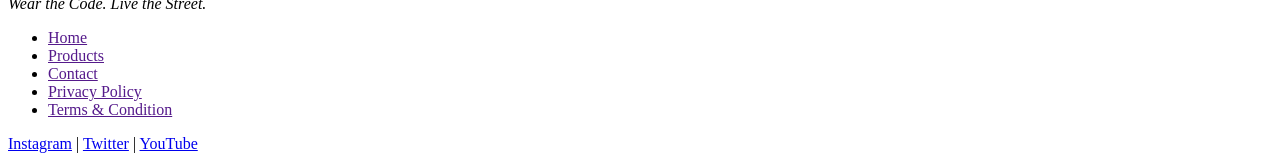
<file: Html/ThreadCo HTML CSS Project/Contact.html>
<!DOCTYPE html>
<html lang="en">

<head>
    <meta charset="UTF-8">
    <meta name="viewport" content="width=device-width, initial-scale=1.0">
    <title>Contact Details</title>
    <style>
        table,
        tr,
        th,
        td {
            border: 1px solid black;
            border-collapse: collapse;
        }
    </style>
</head>

<body>
    <header>
        <h1>ThreadCo</h1>
        <p><em>Wear the Code. Live the Street.</em></p>
        <nav>
        <ul>
            <li><a href="index.html">Home</a></li>
            <li><a href="Products.html">Products</a></li>
            <li><a href="Products Detail.html">Product Detail</a></li>
            <li><a href="Contact.html">Contact</a></li>
            <li><a href="cart.html">Cart (0)</a></li>
        </ul>
        </nav>
    </header>

    <main>
        <div>
            <section>
                <h2>Get In Touch</h2>
                <p>Have a question, a collab idea, or just want to talk street fashion?<strong> We are here.</strong>
                    Real humans, real
                    replies - within 24 hours.</p>
            </section>
        </div>
        <div>
            <section>
                <h2>Send Us a Message</h2>
                <form action="#" method="post">
                <fieldset>
                    <legend>Your Info</legend>
                    <label for="name">Full Name:</label>
                    <input type="text" id="name" placeholder="Krishna Rastogi">
                    <br><br>
                    <label for="email">Email Address:</label>
                    <input type="email" id="email" placeholder="krishna@gmail.com">
                    <br><br>
                    <label for="number">Phone Number (optional):</label>
                    <input type="tel" id="number" placeholder="1234567890">
                    <br>
                    <small>10-digit Indian mobile number</small>
                </fieldset>
            </section>
        </div>
        <br>
        <div>
            <section>
                <fieldset>
                    <legend>Your Message</legend>
                    <label for="subject">Subject:</label>
                    <select id="subject">
                        <option value="">--Select a Topic--</option>
                        <option value="">Order Issue</option>
                        <option value="">Return/Refund</option>
                        <option value="">Collaboration/Partnership</option>
                        <option value="">Wholesale Enquiry</option>
                        <option value="">General Query</option>
                    </select>
                    <br><br>
                    <label for="message">Message:</label>
                    <br>
                    <textarea type="text" id="message" rows="7" cols="50"
                        placeholder="Tell us what is on your mind..."></textarea>
                    <br>
                    <label for="file">Attach a File(optional):</label>
                    <input type="file">
                    <br>
                    <small>Max file size: 5MB. Accepted: JPG, PNG, PDF</small>
                    <br><br>
                    <input type="checkbox" id="check">
                    <label for="check">
                        <span> I agree to be contacted by ThreadCo regarding my enquiry. I have read the </span>
                        <a href="">Privacy Policy</a>
                    </label>
                </fieldset>
                <br>
                <button type="submit">Send Message</button>
                <button type="reset">Clear Form</button>
                </form>
            </section>
        </div>

        <div>
            <section>
                <h2>Our Details</h2>
                <address>
                    <strong>ThreadCo HQ</strong><br>
                    42, Street Level, Hauz Khas Village
                    <br>
                    New Delhi — 110016<br>
                    India
                    <br><br>
                    <a href="">hello@threadco.in</a>
                    <br>
                    <a href="">+91 12345&nbsp;&nbsp;67890</a>
                </address>
                <br>
                <h4>Store Hours</h4>          
                <table>
                    <tr>
                        <th>Day</th>
                        <th>Hours</th>
                    </tr>
                    <tr>
                        <td>Monday--Friday</td>
                        <td>10:00 AM--7:00PM</td>
                    </tr>
                    <tr>
                        <td>Saturday</td>
                        <td>11:00 AM--5:00PM</td>
                    </tr>
                    <tr>
                        <td>Sunday</td>
                        <td>Closed</td>
                    </tr>
                </table>
                <br>
                <h4>Follow Us</h4>
                <ul>
                    <li><a href="https://www.instagram.com/threadco.in">Instagram--@threadco.in</a></li>
                    <li><a href="https://www.twitter.com/@threadco">Twitter--@threadco</a></li>
                    <li><a href="https://www.youtube.com">Youtube--ThreadCo</a></li>
                </ul>
            </section>
        </div>
        <div>
            <section>
                <h2>Common Questions</h2>
                <p>Quick answers so you don’t have to wait for a reply.</p>
                <details>
                    <summary>How long does delivery take?</summary>
                    <p>We ship within<strong>48 hours</strong> of order confirmation. Standard delivery takes<strong>
                            3—5 business days</strong> across
                        India. Express delivery (1—2 days) is available at checkout for select pin codes.</p>
                </details>
                <details>
                    <summary>Can I return my order?</summary>
                    <p>Yes! We offer<strong> free returns within 7 days</strong> of delivery. The item must be unworn,
                        unwashed, and in
                        its original packaging with all tags attached. Initiate your return from the Orders section of
                        your account.</p>
                </details>
                <details>
                    <summary>Do you ship internationally?</summary>
                    <p>Not yet — but we’re working on it. International shipping is planned for early 2026. Sign up for
                        our newsletter to get notified first.</p>
                </details>
                <details>
                    <summary>Are your products true to size?</summary>
                    <p>ThreadCo tees and hoodies are oversized by design. If you prefer a more fitted look, we recommend
                        sizing down. Check the Size Guide on any product page for exact measurements.</p>
                </details>
                <details>
                    <summary>How do I track my order?</summary>
                    <p>Once your order ships, you will receive a tracking link via SMS and email. You can also track
                        your order by entering your order ID on our <a href="">Order Tracking page.</a></p>
                </details>
                <details>
                    <summary>Can I collaborate or submit designs?</summary>
                    <p>Absolutely. ThreadCo works with independent Indian artists on every drop. If you have a design
                    concept or want to collab, reach out via the form above and select<strong> “Collaboration / Partnership”</strong>
                    as the subject. We read every single message.</p>
                </details>

            </section>
        </div>
    </main>

    <footer>
        <div>
            <p>&copy; 2025 ThreadCo. All rights reserved.</p>
            <p><em>Wear the Code. Live the Street.</em></p>
            <ul>
                <li><a href="">Home</a></li>
                <li><a href="">Products</a></li>
                <li><a href="">Contact</a></li>
                <li><a href="">Privacy Policy</a></li>
                <li><a href="">Terms & Condition</a></li>
            </ul>

            <a href="https://instagram.com" target="_blank">Instagram</a> | <a href="https://twitter.com"
                target="_blank">Twitter</a> | <a href="https://youtube.com " target="_blank">YouTube</a>
        </div>
    </footer>
</body>

</html>
</file>
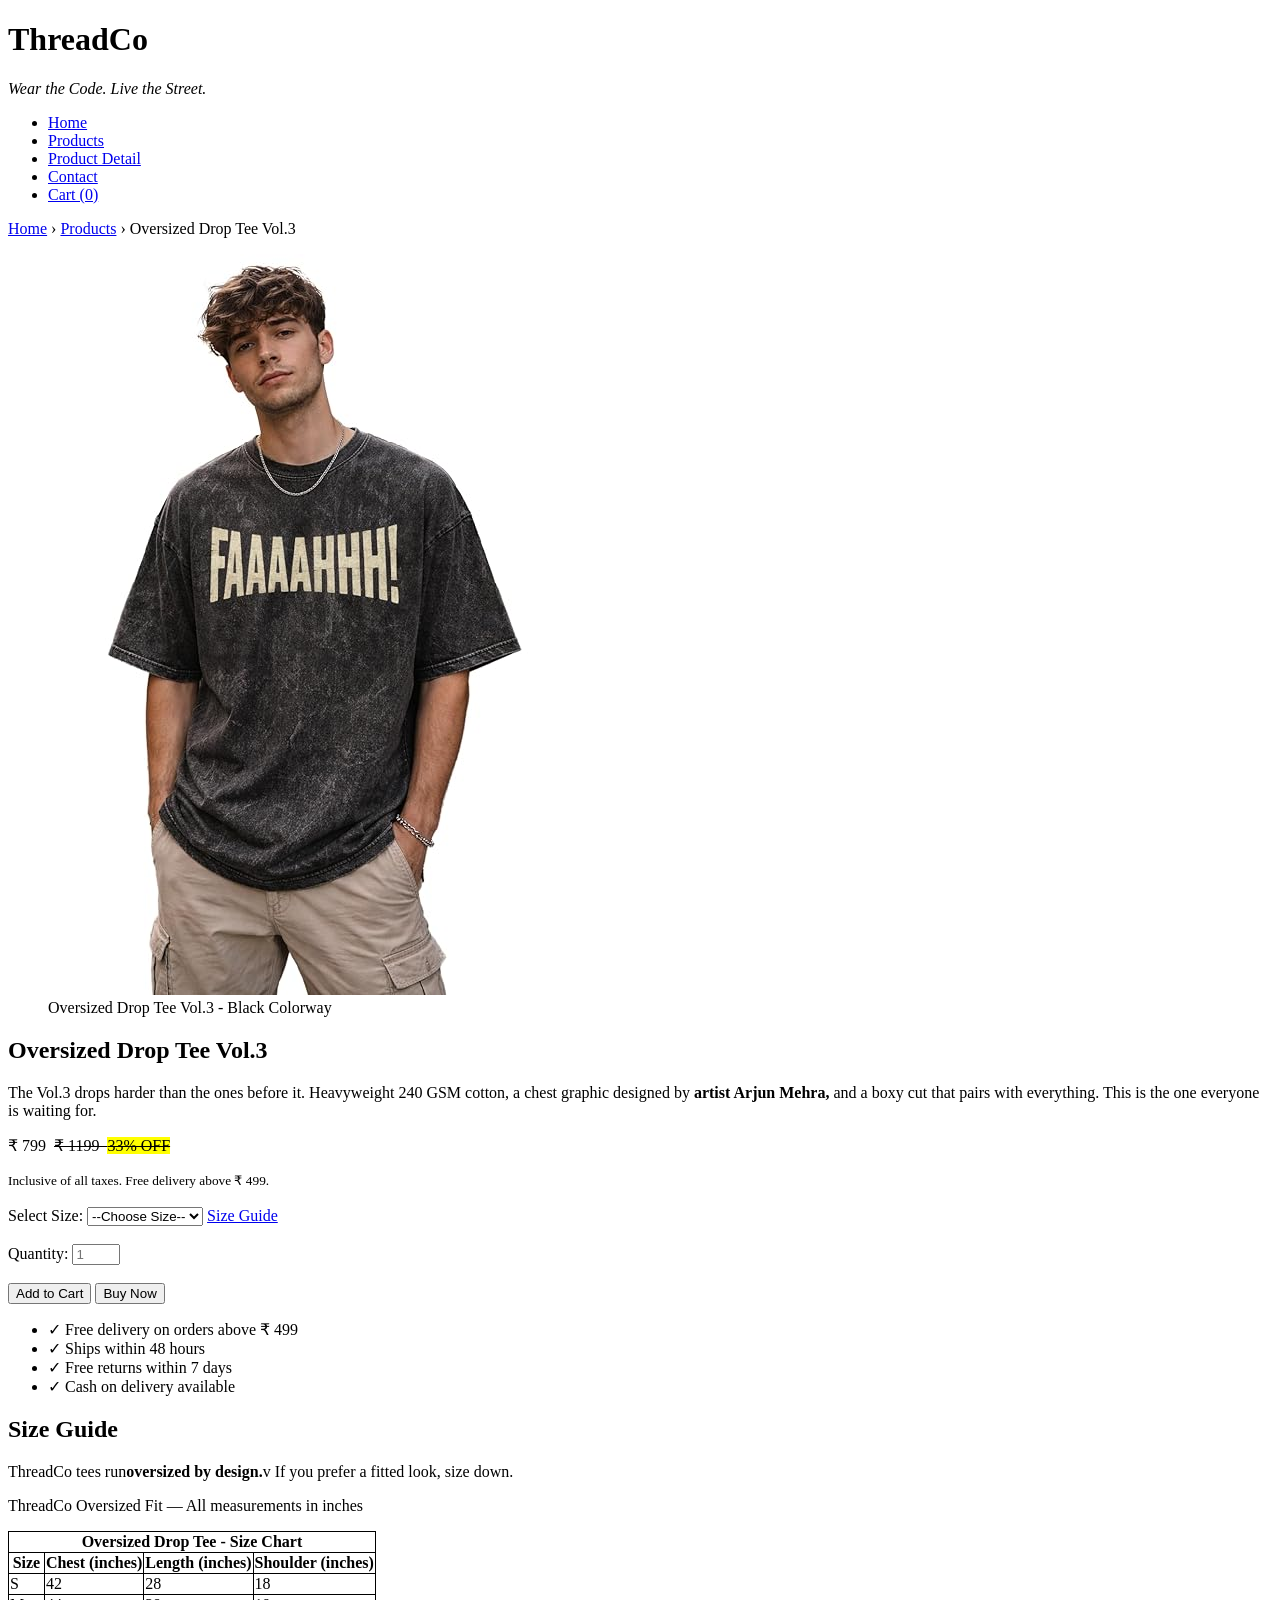
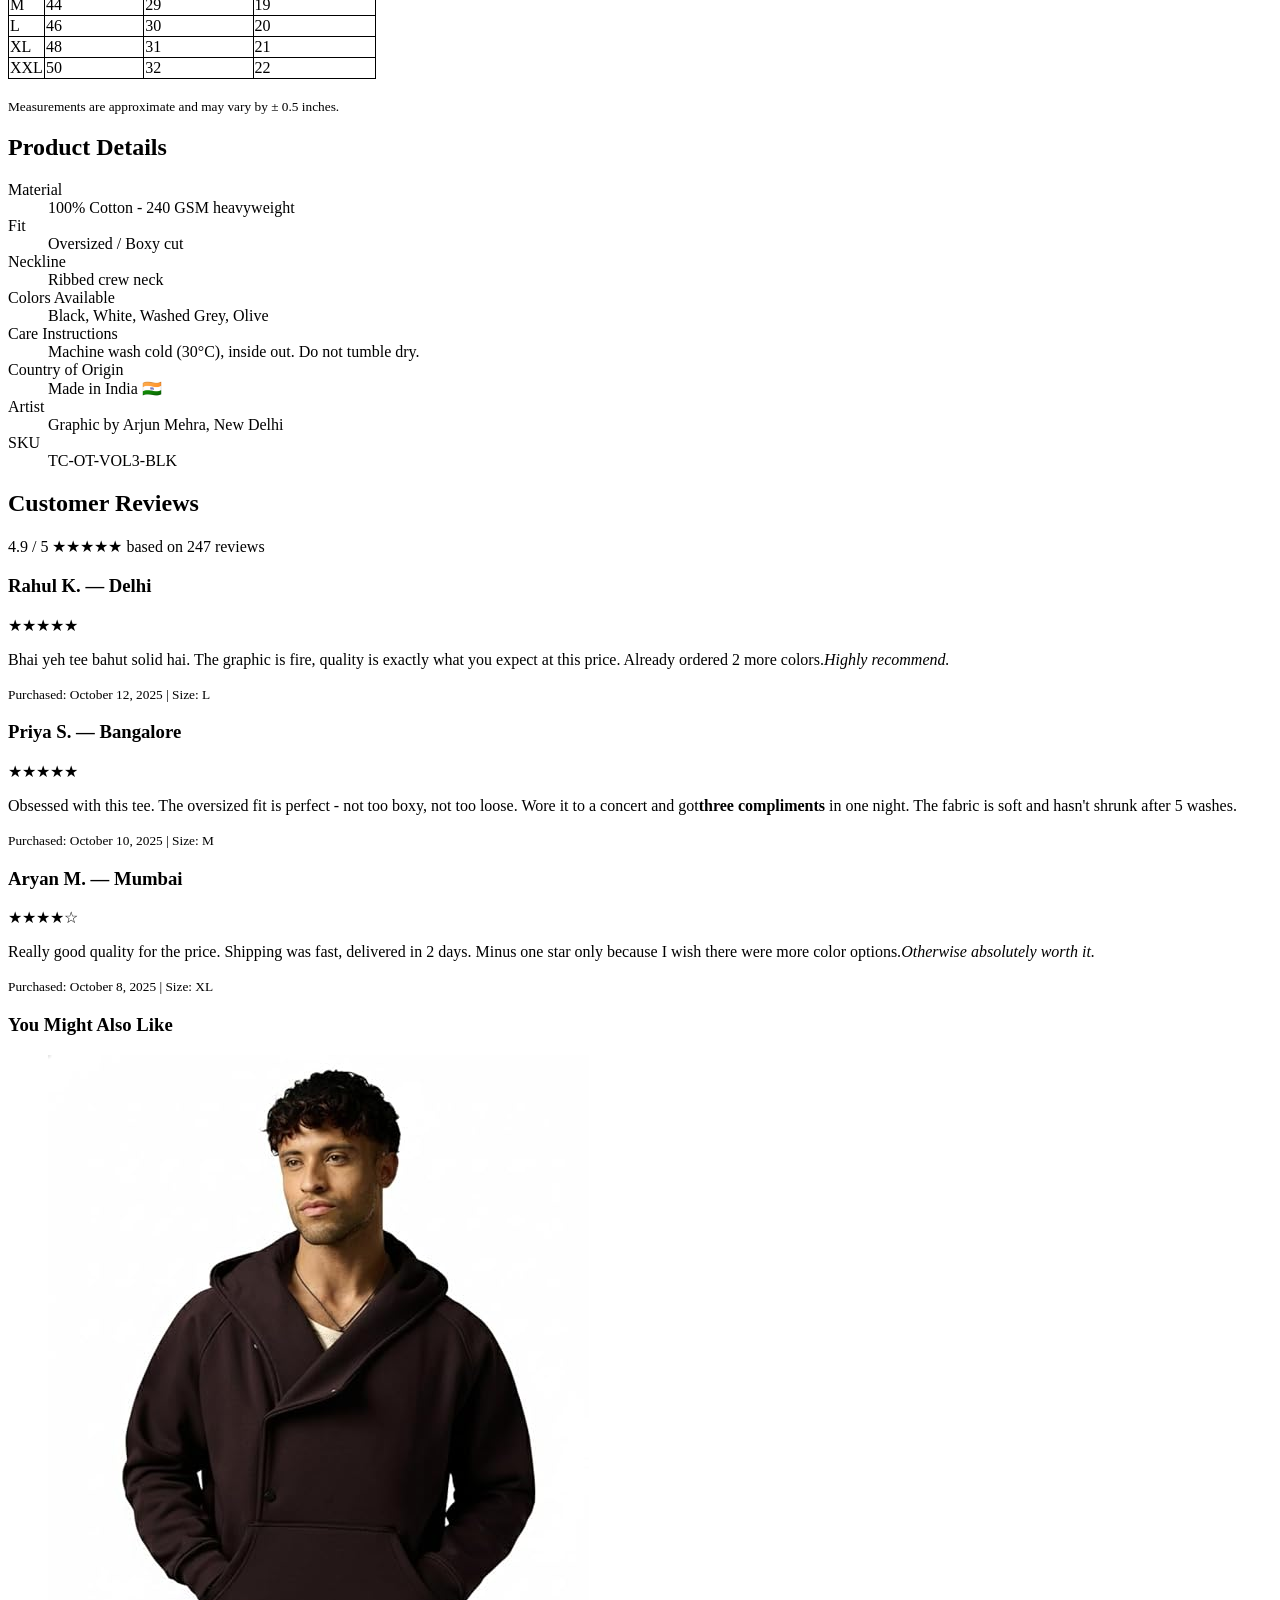
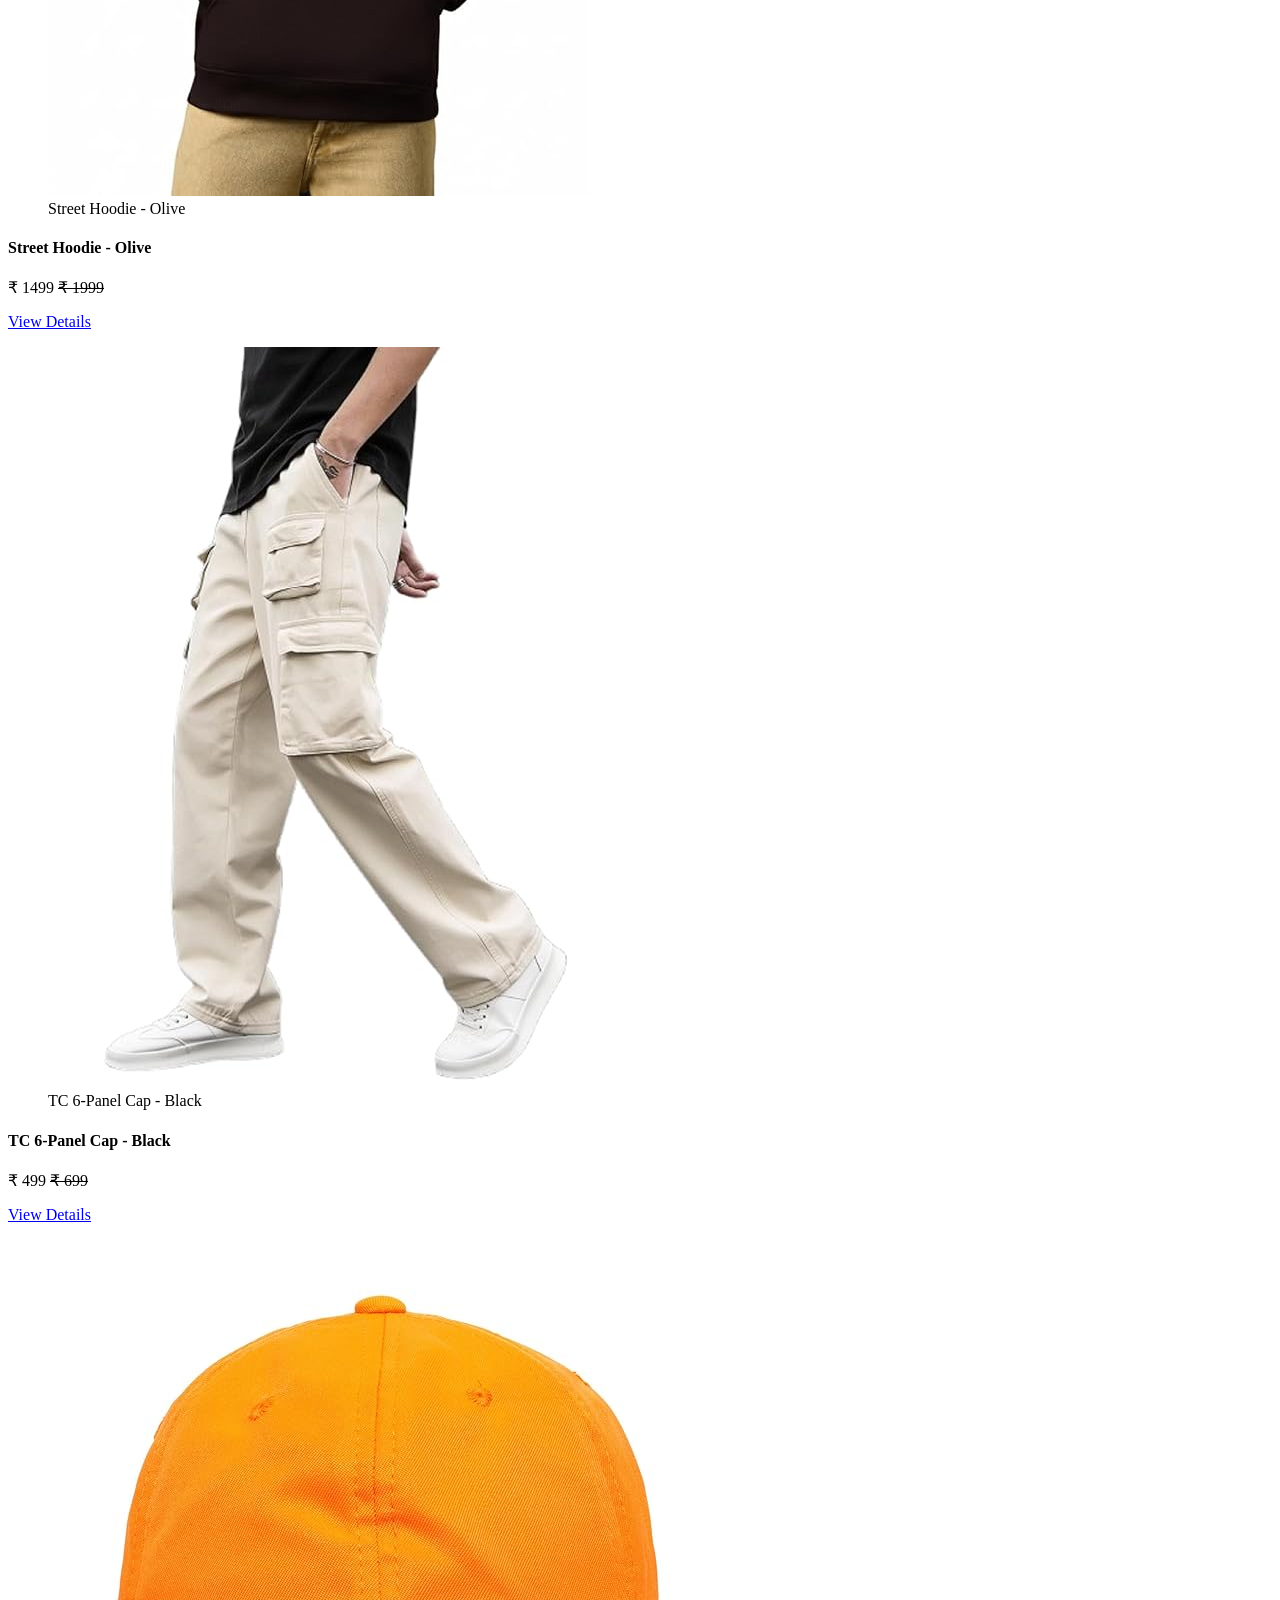
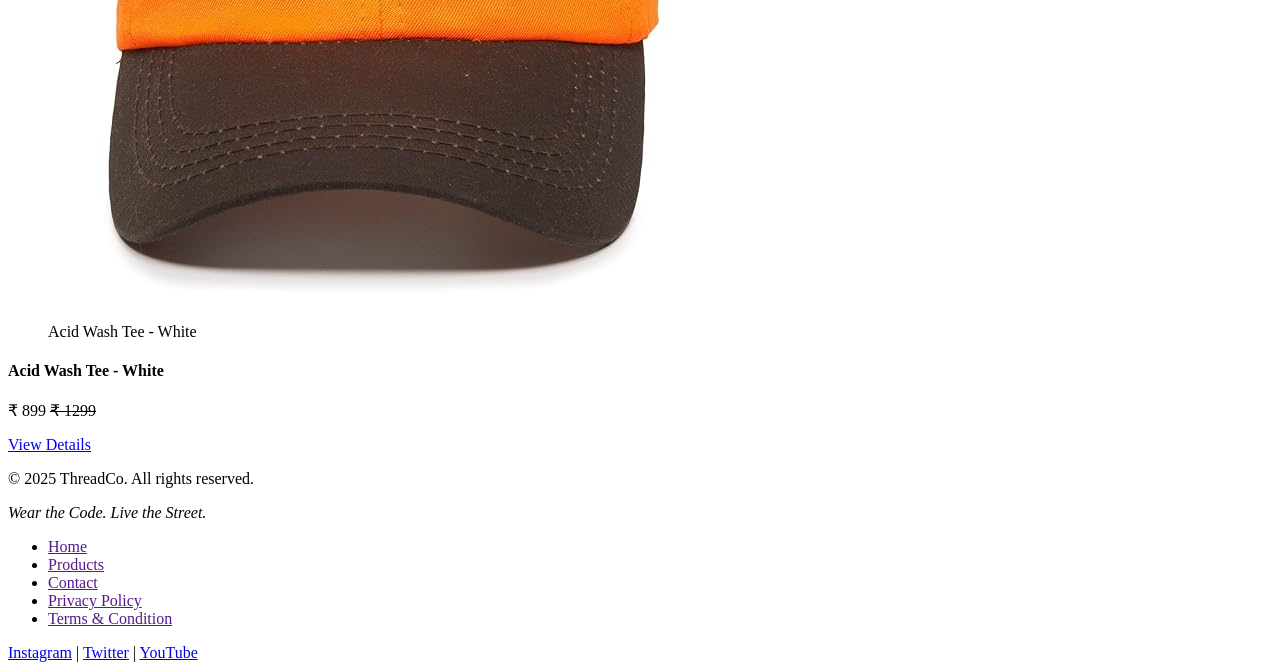
<file: Html/ThreadCo HTML CSS Project/Products Detail.html>
<!DOCTYPE html>
<html lang="en">

<head>
    <meta charset="UTF-8">
    <meta name="viewport" content="width=device-width, initial-scale=1.0">
    <title>Products Details</title>
    <style>
        table,
        tr,
        th,
        td {
            border: 1px solid black;
            border-collapse: collapse;
        }
    </style> 
</head>

<body>
    <header>
        <h1>ThreadCo</h1>
        <p><em>Wear the Code. Live the Street.</em></p>
        <nav>
        <ul>
            <li><a href="index.html">Home</a></li>
            <li><a href="Products.html">Products</a></li>
            <li><a href="Products Detail.html">Product Detail</a></li>
            <li><a href="Contact.html">Contact</a></li>
            <li><a href="cart.html">Cart (0)</a></li>
        </ul>
        </nav>
    </header>
    <main>
        <div>
            <a href="index.html">Home</a>
            <span>›</span>
            <a href="Products.html">Products</a>
            <span>›</span>
            <span>Oversized Drop Tee Vol.3</span>
        </div>
        <div>
            <section>
                <figure>
                    <img src="images/product 1.jpg" alt="product 1 photo">
                    <figcaption>Oversized Drop Tee Vol.3 - Black Colorway</figcaption>
                </figure>
            </section>
        </div>
        <div>
            <section>
                <h2>Oversized Drop Tee Vol.3</h2>
                <p>The Vol.3 drops harder than the ones before it. Heavyweight 240 GSM cotton, a chest graphic designed
                    by <strong>artist Arjun Mehra,</strong> and a boxy cut that pairs with everything. This is the one
                    everyone is waiting for.</p>
                <p>&#8377;&nbsp;799&nbsp;&nbsp;<s>&#8377;&nbsp;1199&nbsp;&nbsp;<mark>33%&nbsp;OFF</mark></s></p>
                <small>Inclusive of all taxes. Free delivery above ₹ 499.</small>
                <br>
                <br>
                <label for="size">Select Size:</label>
                <select id="size">
                    <option value="">--Choose Size--</option>
                    <option value="">S</option>
                    <option value="">M</option>
                    <option value="">L</option>
                    <option value="">XL</option>
                    <option value="">XXL</option>
                </select>
                <a href="#size-guide">Size Guide</a>
                <br><br>
                <form action="#" method="post">
                <label for="quantity">Quantity:</label>
                <input type="number" id="quantity" min="1" max="10" placeholder="1">
                <br><br>
                <button>Add to Cart</button>
                <button>Buy Now</button>
                </form>
                <ul>
                    <li>&check;&nbsp;Free delivery on orders above ₹ 499</li>
                    <li>&check;&nbsp;Ships within 48 hours</li>
                    <li>&check;&nbsp;Free returns within 7 days</li>
                    <li>&check;&nbsp;Cash on delivery available</li>
                </ul>
            </section>
        </div>
        <div>
            <section>
                <h2 id="size-guide">Size Guide</h2>
                <p>ThreadCo tees run<strong>oversized by design.</strong>v If you prefer a fitted look, size down.</p>
                <p>ThreadCo Oversized Fit — All measurements in inches</p>
                <table>
                    <tr>
                        <th colspan="4">Oversized Drop Tee - Size Chart</th>
                    </tr>
                    <tr>
                        <th>Size</th>
                        <th>Chest&nbsp;(inches)</th>
                        <th>Length&nbsp;(inches)</th>
                        <th>Shoulder&nbsp;(inches)</th>
                    </tr>
                    <tr>
                        <td>S</td>
                        <td>42</td>
                        <td>28</td>
                        <td>18</td>
                    </tr>
                    <tr>
                        <td>M</td>
                        <td>44</td>
                        <td>29</td>
                        <td>19</td>
                    </tr>
                    <tr>
                        <td>L</td>
                        <td>46</td>
                        <td>30</td>
                        <td>20</td>
                    </tr>
                    <tr>
                        <td>XL</td>
                        <td>48</td>
                        <td>31</td>
                        <td>21</td>
                    </tr>
                    <tr>
                        <td>XXL</td>
                        <td>50</td>
                        <td>32</td>
                        <td>22</td>
                    </tr>
                </table>
                <br>
                <small>Measurements are approximate and may vary by ± 0.5 inches.</small>
            </section>
        </div>
        <div>
            <section>
                <h2>Product Details</h2>
                <dl>
                    <dt>Material</dt>
                    <dd>100% Cotton - 240 GSM heavyweight</dd>

                    <dt>Fit</dt>
                    <dd>Oversized / Boxy cut</dd>

                    <dt>Neckline</dt>
                    <dd>Ribbed crew neck</dd>

                    <dt>Colors Available</dt>
                    <dd>Black, White, Washed Grey, Olive</dd>

                    <dt>Care Instructions</dt>
                    <dd>Machine wash cold (30°C), inside out. Do not tumble dry.</dd>

                    <dt>Country of Origin</dt>
                    <dd>Made in India 🇮🇳</dd>

                    <dt>Artist</dt>
                    <dd>Graphic by Arjun Mehra, New Delhi</dd>

                    <dt>SKU</dt>
                    <dd>TC-OT-VOL3-BLK</dd>
                </dl>
            </section>
        </div>
        <div>
            <section>
                <h2>Customer Reviews</h2>
                <p>4.9&nbsp;/&nbsp;5&nbsp;&#9733;&#9733;&#9733;&#9733;&#9733;&nbsp;based on 247 reviews</p>
                <h3>Rahul K. — Delhi</h3>
                <p>&#9733;&#9733;&#9733;&#9733;&#9733;</p>
                <p>Bhai yeh tee bahut solid hai. The graphic is fire, quality is exactly what you expect at this price.
                    Already ordered 2 more colors.<em>Highly recommend.</em></p>
                <small>Purchased: October 12, 2025 | Size: L</small>
                <h3>Priya S. — Bangalore</h3>
                <p>&#9733;&#9733;&#9733;&#9733;&#9733;</p>
                <p>Obsessed with this tee. The oversized fit is perfect - not too boxy, not too loose. Wore it to a
                    concert and got<strong>three compliments</strong> in one night. The fabric is soft and hasn't shrunk after 5 washes.</p>
                <small>Purchased: October 10, 2025  |  Size: M</small>
                <h3>Aryan M. — Mumbai</h3>
                <p>&#9733;&#9733;&#9733;&#9733;&#9734;</p>
                <p>Really good quality for the price. Shipping was fast, delivered in 2 days. Minus one star only because I wish there were more color options.<em>Otherwise absolutely worth it.</em></p>
                <small>Purchased: October 8, 2025  |  Size: XL</small>
                
            </section>
        </div>
        <div>
            <section>
                <h3>You Might Also Like</h3>
                <figure>
                    <img src="images/product 2.jpg" alt="product 2 photo">
                    <figcaption>Street Hoodie - Olive</figcaption>
                </figure>
                <h4>Street Hoodie - Olive</h4>
                <p>&#8377;&nbsp;1499&nbsp;<s>&#8377;&nbsp;1999</s></p>
                <a href="Products Detail.html">View Details</a>

                <figure>
                <img src="images/product 3.jpg" alt="product 3 photo">
                    <figcaption>TC 6-Panel Cap - Black</figcaption>
                </figure>
                <h4>TC 6-Panel Cap - Black</h4>
                <p>&#8377;&nbsp;499&nbsp;<s>&#8377;&nbsp;699</s></p>
                <a href="Products Detail.html">View Details</a>

                <figure>
                <img src="images/product 4.jpg" alt="product 4 photo">
                    <figcaption>Acid Wash Tee - White</figcaption>
                </figure>
                <h4>Acid Wash Tee - White</h4>
                <p>&#8377;&nbsp;899&nbsp;<s>&#8377;&nbsp;1299</s></p>
                <a href="Products Detail.html">View Details</a>
            </section>
        </div>

    </main>
    <footer>
        <div>
            <p>&copy; 2025 ThreadCo. All rights reserved.</p>
            <p><em>Wear the Code. Live the Street.</em></p>
            <ul>
                <li><a href="">Home</a></li>
                <li><a href="">Products</a></li>
                <li><a href="">Contact</a></li>
                <li><a href="">Privacy Policy</a></li>
                <li><a href="">Terms & Condition</a></li>
            </ul>

            <a href="https://instagram.com" target="_blank">Instagram</a> | <a href="https://twitter.com"
                target="_blank">Twitter</a> | <a href="https://youtube.com " target="_blank">YouTube</a>
        </div>
    </footer>
</body>

</html>
</file>
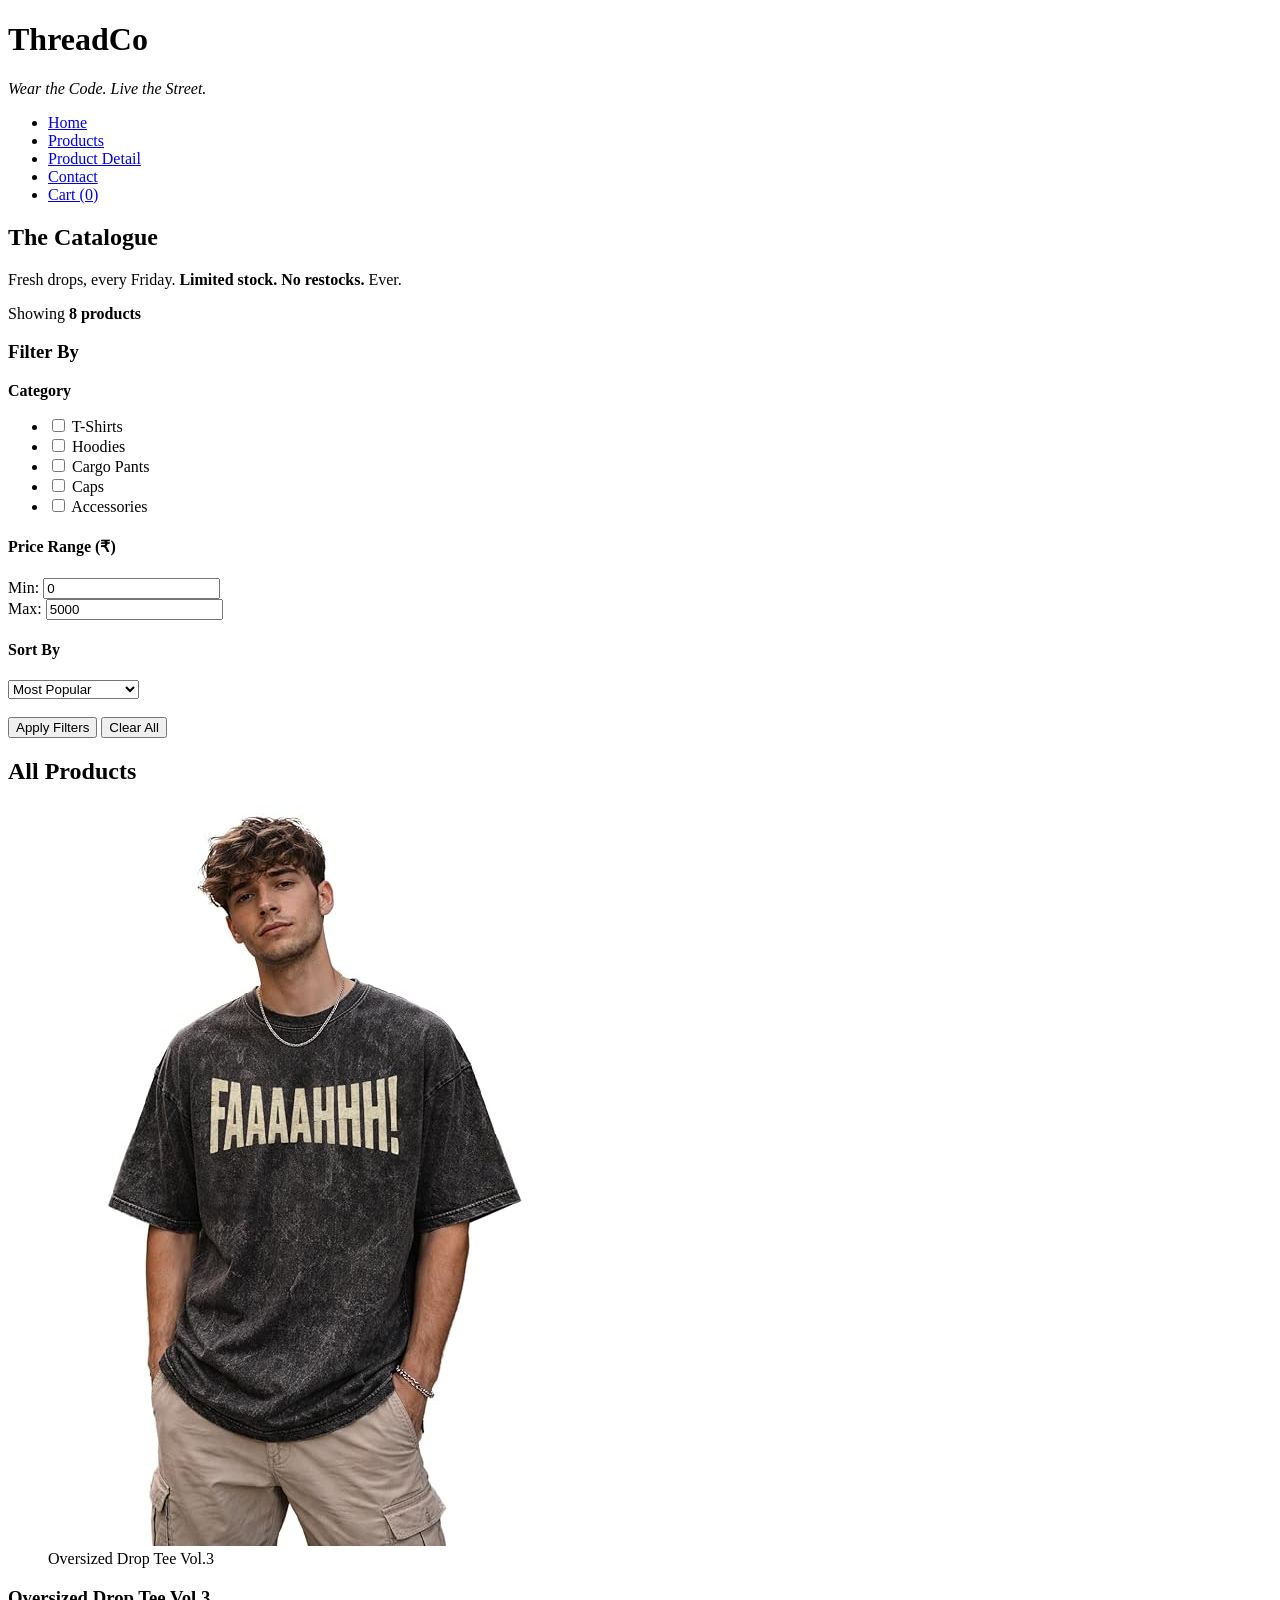
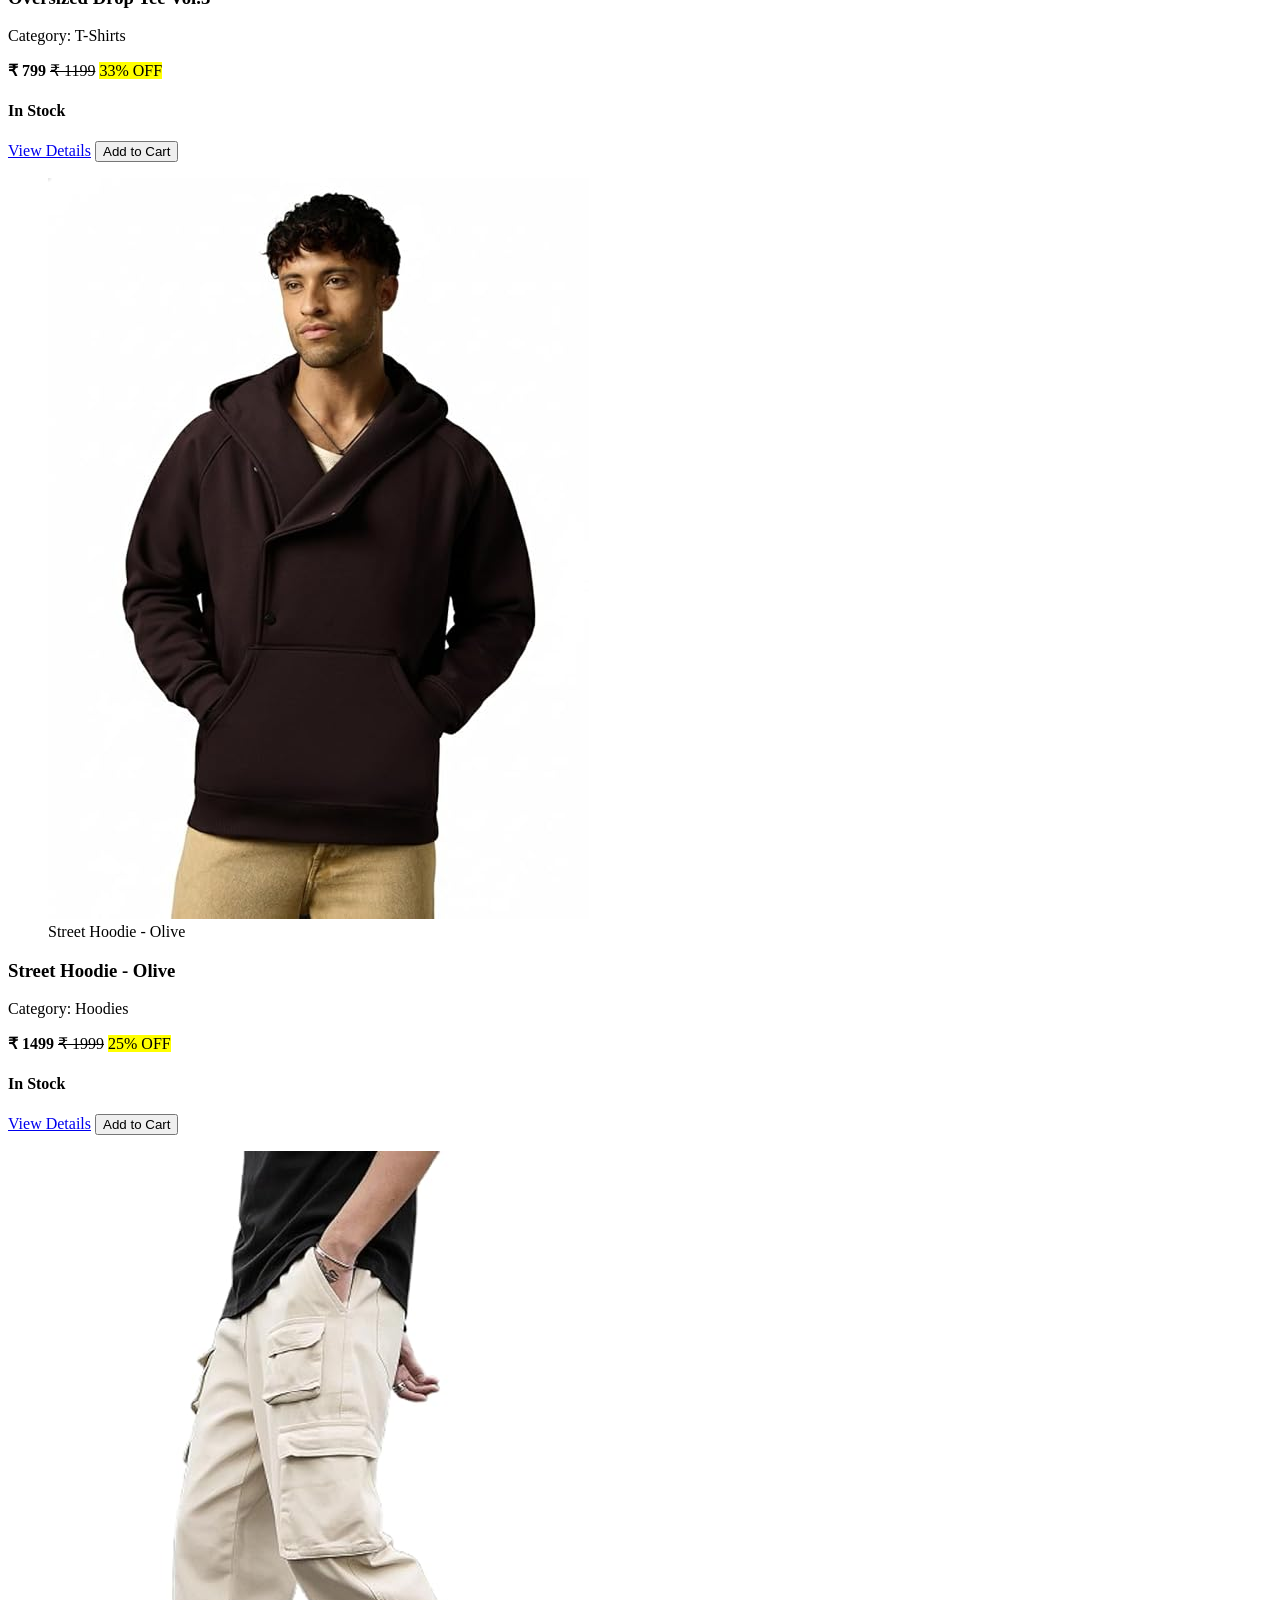
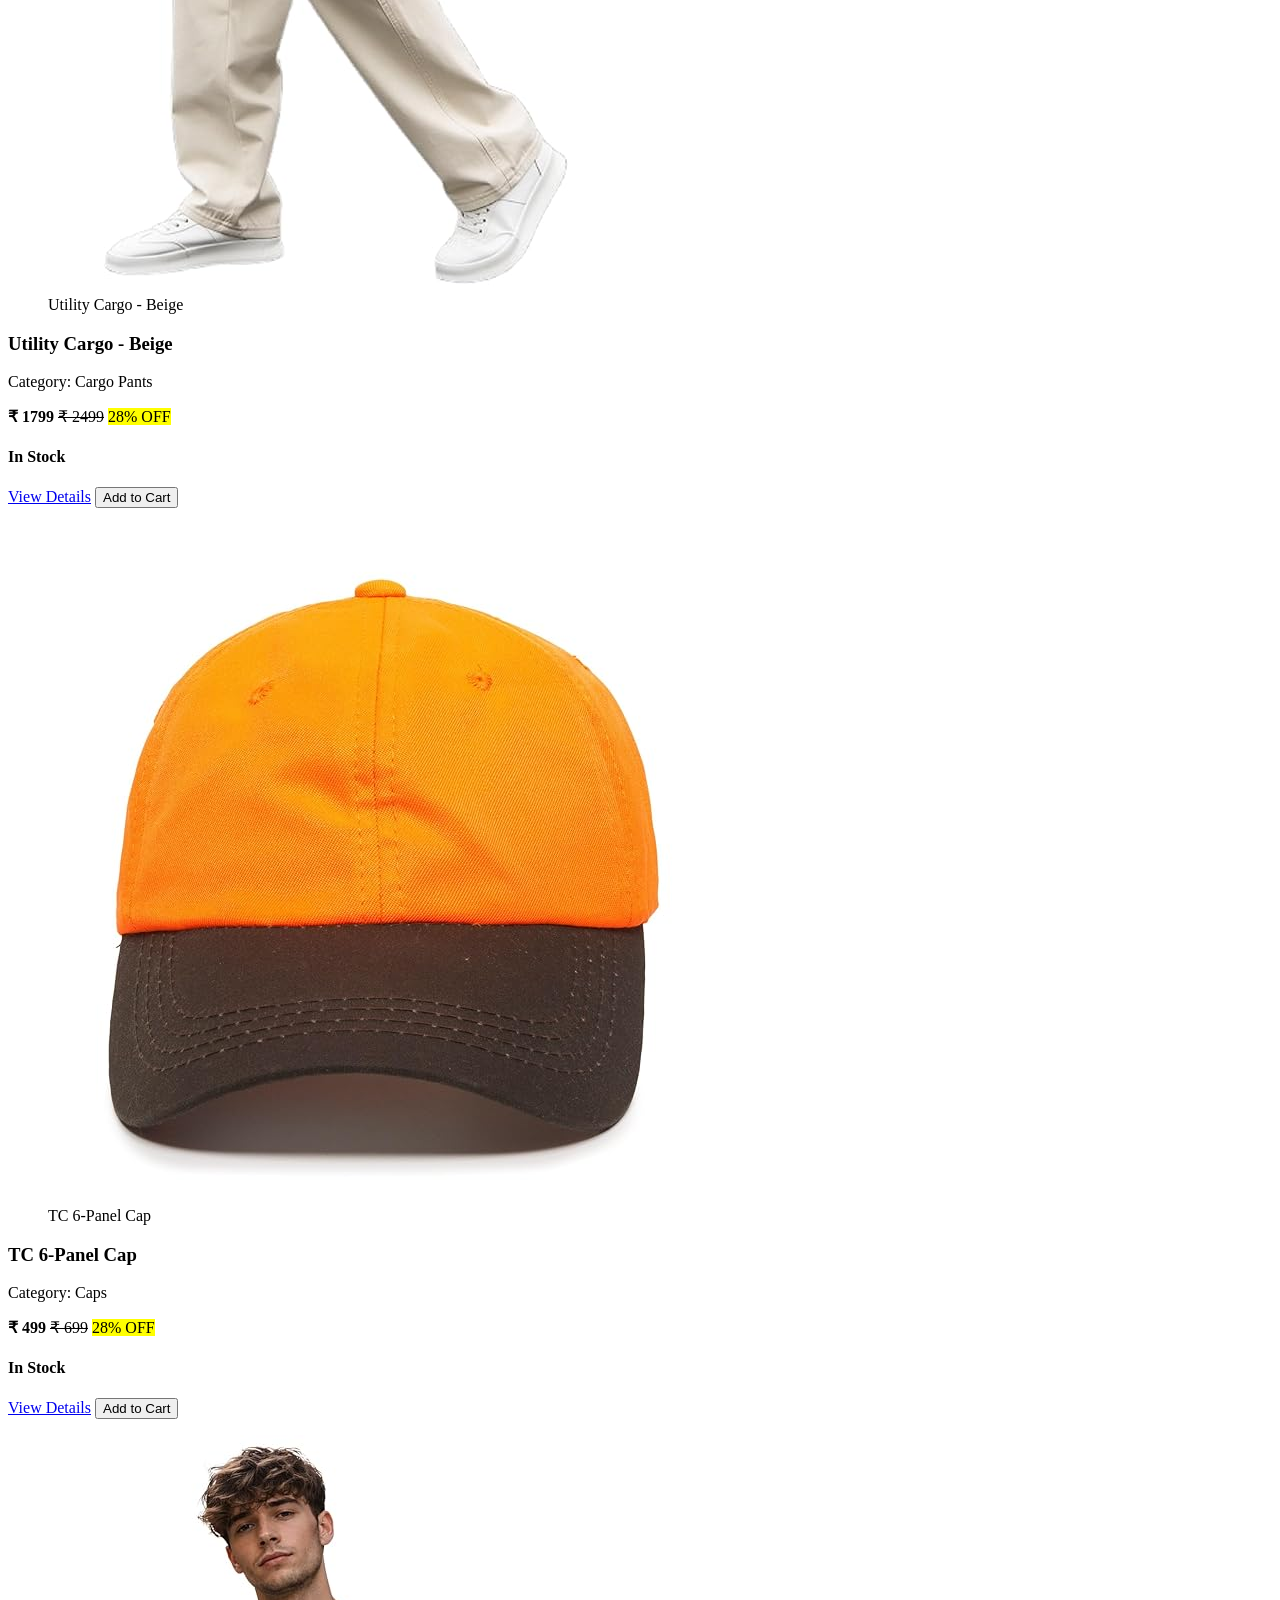
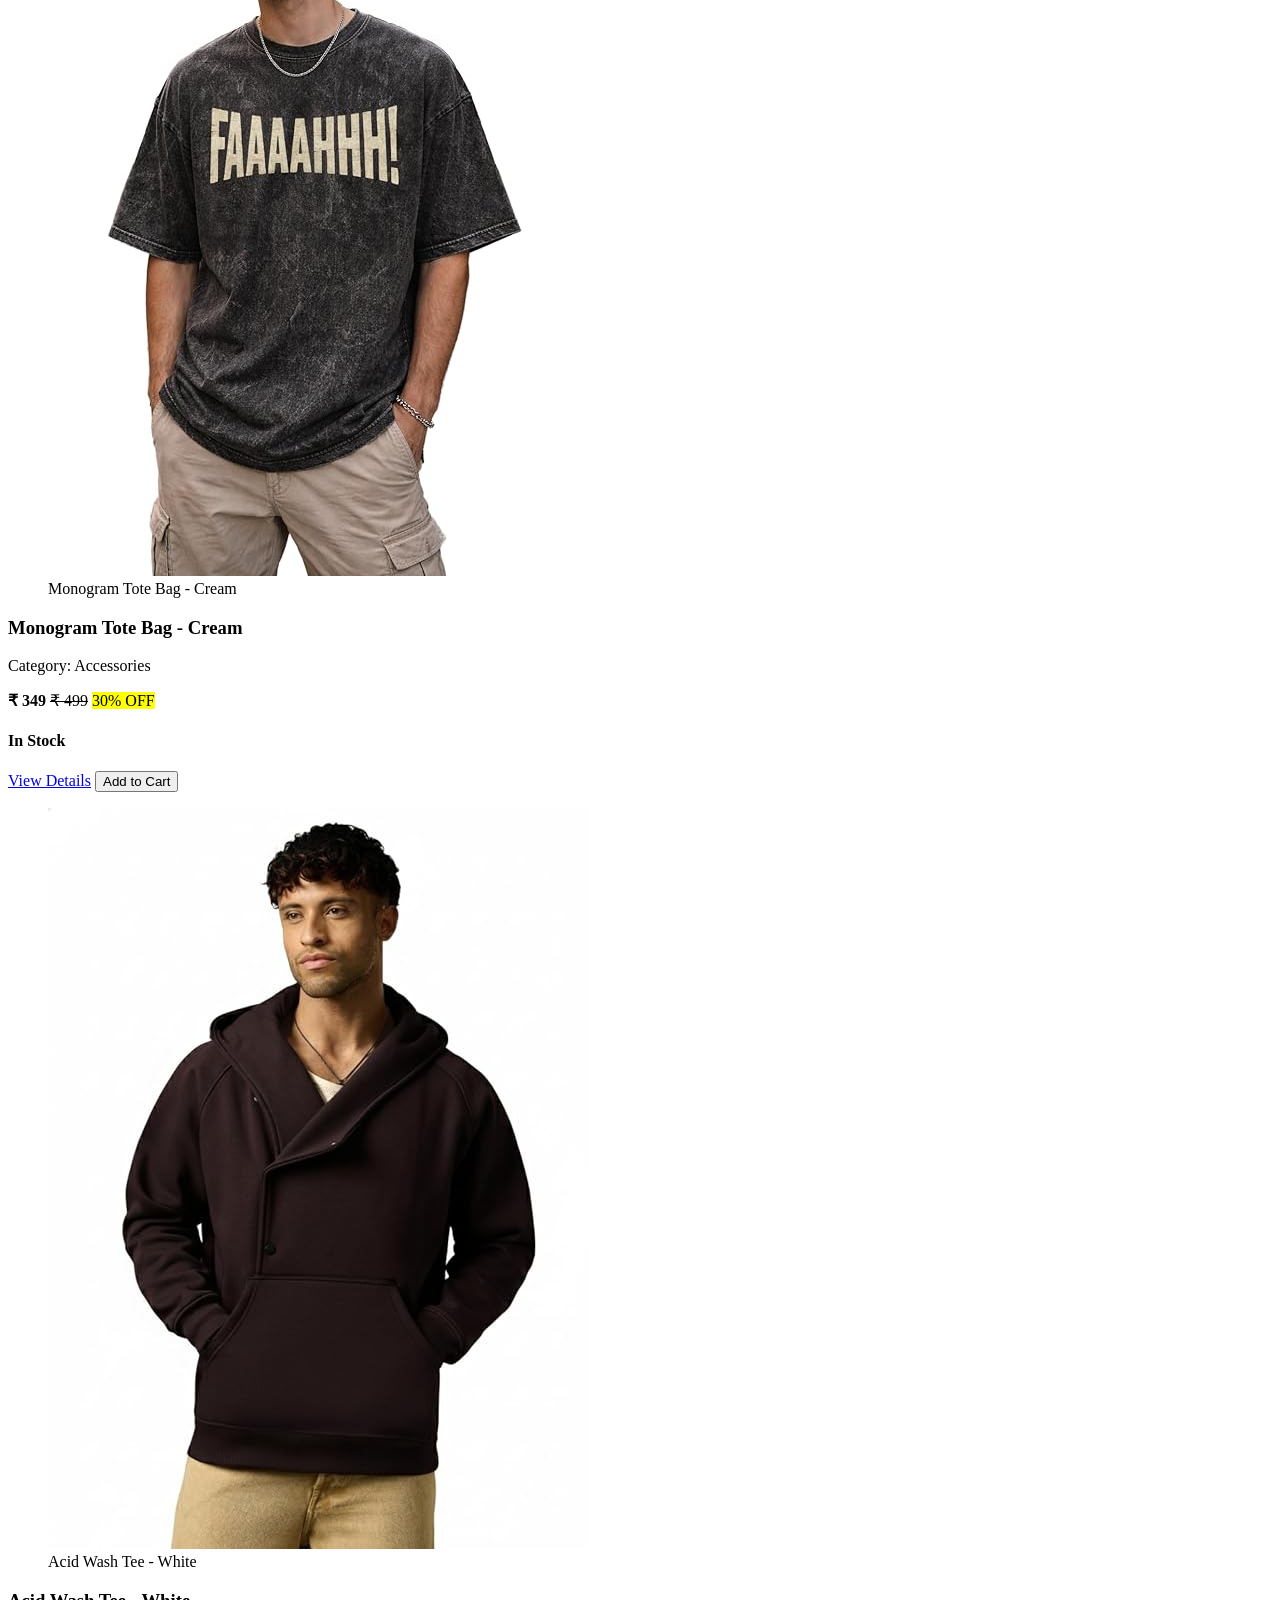
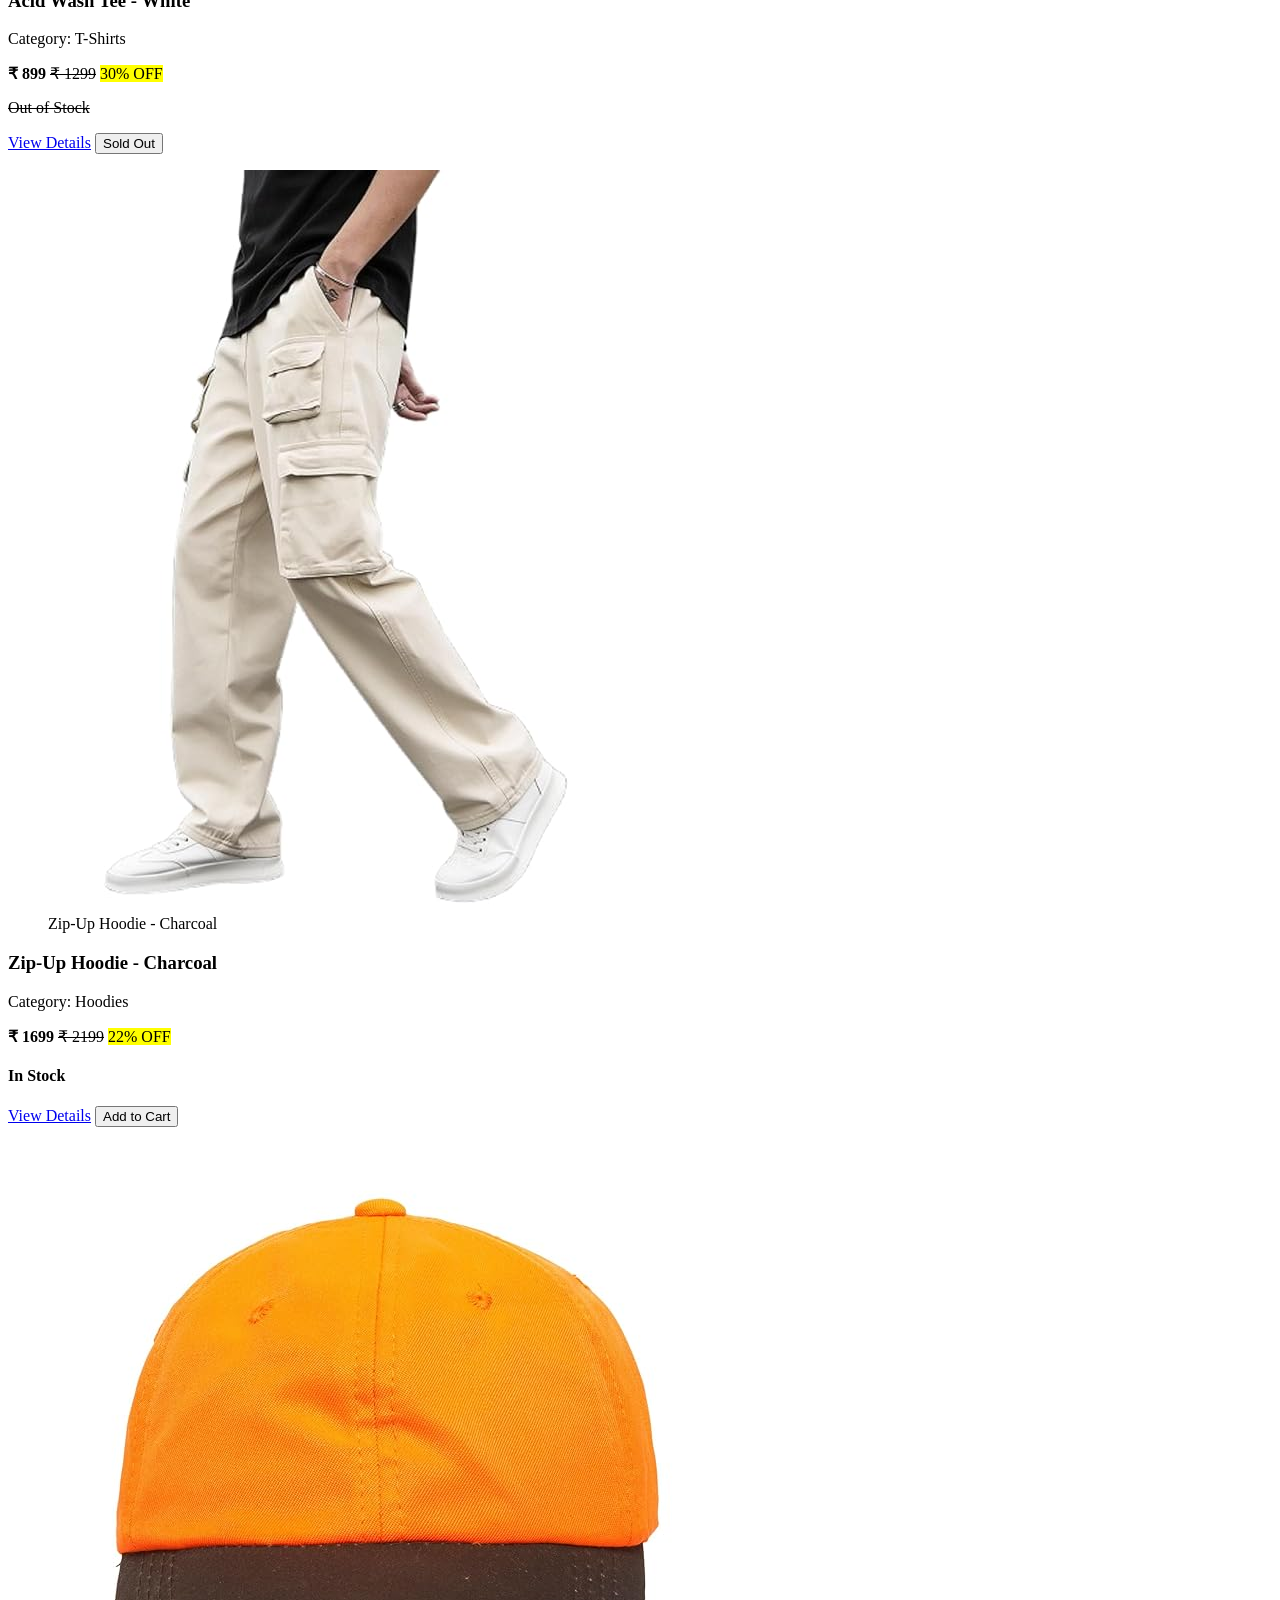
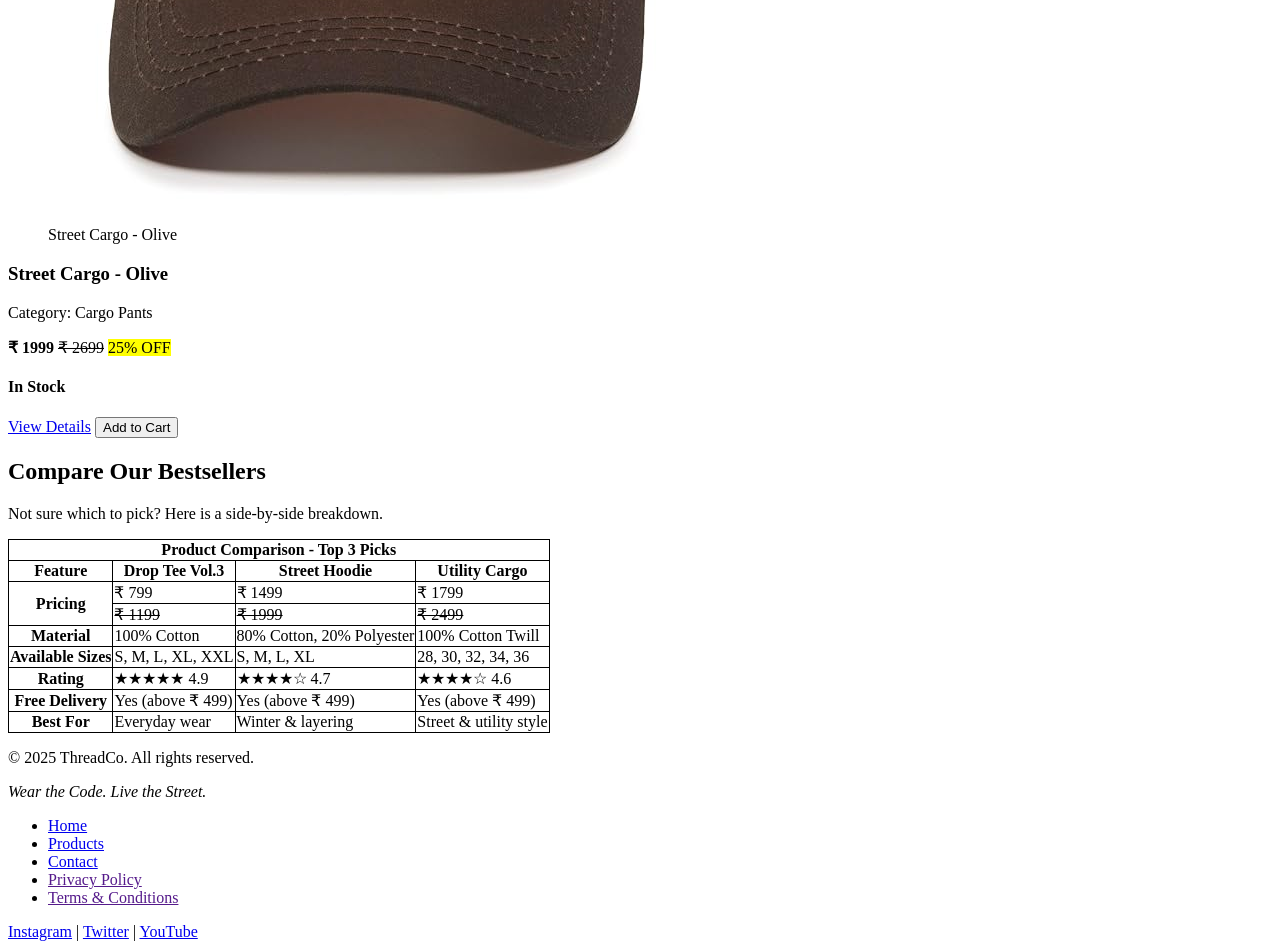
<file: Html/ThreadCo HTML CSS Project/Products.html>
<!DOCTYPE html>
<html lang="en">

<head>
    <meta charset="UTF-8">
    <meta name="viewport" content="width=device-width, initial-scale=1.0">
    <title>Products</title>
    <style>
        table,
        tr,
        th,
        td {
            border: 1px solid black;
            border-collapse: collapse;
        }
    </style>
</head>

<body>
    <header>
        <h1>ThreadCo</h1>
        <p><em>Wear the Code. Live the Street.</em></p>
        <nav>
        <ul>
            <li><a href="index.html">Home</a></li>
            <li><a href="Products.html">Products</a></li>
            <li><a href="Products Detail.html">Product Detail</a></li>
            <li><a href="Contact.html">Contact</a></li>
            <li><a href="cart.html">Cart (0)</a></li>
        </ul>
        </nav>
    </header>

    <main>
        <div>
            <section>
                <h2>The Catalogue</h2>
                <p>Fresh drops, every Friday.<strong> Limited stock. No restocks.</strong> Ever.</p>
                <p>Showing <strong>8 products</strong></p>
                <h3>Filter By</h3>
                <p><Strong>Category</Strong></p>
                <ul>
                    <li><input type="checkbox" id="t-shirts">
                        <label for="t-shirts">T-Shirts</label>
                    </li>
                    <li><input type="checkbox" id="hoodies">
                        <label for="hoodies">Hoodies</label>
                    </li>
                    <li><input type="checkbox" id="cargo-pants">
                        <label for="cargo-pants">Cargo Pants</label>
                    </li>
                    <li><input type="checkbox" id="caps">
                        <label for="caps">Caps</label>
                    </li>
                    <li><input type="checkbox" id="accessories">
                        <label for="accessories">Accessories</label>
                    </li>
                </ul>
            </section>
        </div>
        <div>
            <section>
                <h4>Price Range&nbsp;(&#8377;)</h4>
                <label for="min-num">Min:</label>
                <input type="number" id="min-num" placeholder="0" value="0" min="0">
                <br>
                <label for="max-num">Max:</label>
                <input type="number" id="max-num" placeholder="5000" value="5000" max="5000">
            </section>
        </div>
        <div>
            <section>
                <h4>Sort By</h4>
                <select>
                    <option value="popular">Most Popular</option>
                    <option value="low-high">Price:Low to High</option>
                    <option value="high-low">Price:High to Low</option>
                    <option value="newest">Price:Newest First </option>
                </select>
                <br>
                <br>
                <button>Apply Filters</button>
                <button>Clear All</button>
            </section>

        </div>

        <div>
            <section>
                <h2>All Products</h2>
                <article>
                    <figure>
                        <img src="images/product 1.jpg" alt="product 1">
                        <figcaption>Oversized Drop Tee Vol.3</figcaption>
                    </figure>
                    <h3>Oversized Drop Tee Vol.3</h3>
                    <p>Category: T-Shirts</p>
                    <p><strong>&#8377;&nbsp;799</strong> <s>&#8377; 1199</s>&nbsp;<mark>33% OFF</mark></p>
                    <h4>In Stock</h4>
                    <a href="Products Detail.html">View Details</a>
                    <button>Add to Cart</button>
                </article>
                <article>
                    <figure>
                        <img src="images/product 2.jpg" alt="Product 2">
                        <figcaption>Street Hoodie - Olive</figcaption>
                    </figure>
                    <h3>Street Hoodie - Olive</h3>
                    <p>Category: Hoodies</p>
                    <p><strong>&#8377;&nbsp;1499</strong> <s>&#8377; 1999</s>&nbsp;<mark>25% OFF</mark></p>
                    <h4>In Stock</h4>
                    <a href="Products Detail.html">View Details</a>
                    <button>Add to Cart</button>
                </article>
                <article>
                    <figure>
                        <img src="images/product 3.jpg" alt="Product 3">
                        <figcaption>Utility Cargo - Beige</figcaption>
                    </figure>
                    <h3>Utility Cargo - Beige</h3>
                    <p>Category: Cargo Pants</p>
                    <p><strong>&#8377;&nbsp;1799</strong> <s>&#8377; 2499</s>&nbsp;<mark>28% OFF</mark></p>
                    <h4>In Stock</h4>
                    <a href="Products Detail.html">View Details</a>
                    <button>Add to Cart</button>
                </article>
                <article>
                    <figure>
                        <img src="images/product 4.jpg" alt="Product 4">
                        <figcaption>TC 6-Panel Cap</figcaption>
                    </figure>
                    <h3>TC 6-Panel Cap</h3>
                    <p>Category: Caps</p>
                    <p><strong>&#8377;&nbsp;499</strong> <s>&#8377; 699</s>&nbsp;<mark>28% OFF</mark></p>
                    <h4>In Stock</h4>
                    <a href="Products Detail.html">View Details</a>
                    <button>Add to Cart</button>
                </article>
                <article>
                    <figure>
                        <img src="images/product 1.jpg" alt="product 1">
                        <figcaption>Monogram Tote Bag - Cream</figcaption>
                    </figure>
                    <h3>Monogram Tote Bag - Cream</h3>
                    <p>Category: Accessories</p>
                    <p><strong>&#8377;&nbsp;349</strong> <s>&#8377; 499</s>&nbsp;<mark>30% OFF</mark></p>
                    <h4>In Stock</h4>
                    <a href="Products Detail.html">View Details</a>
                    <button>Add to Cart</button>
                </article>
                <article>
                    <figure>
                        <img src="images/product 2.jpg" alt="Product 2">
                        <figcaption>Acid Wash Tee - White</figcaption>
                    </figure>
                    <h3>Acid Wash Tee - White</h3>
                    <p>Category: T-Shirts</p>
                    <p><strong>&#8377;&nbsp;899</strong> <s>&#8377; 1299</s>&nbsp;<mark>30% OFF</mark></p>
                    <p><s>Out of Stock</s></p>
                    <a href="Products Detail.html">View Details</a>
                    <button>Sold Out</button>
                </article>
                <article>
                    <figure>
                        <img src="images/product 3.jpg" alt="Product 3">
                        <figcaption>Zip-Up Hoodie - Charcoal</figcaption>
                    </figure>
                    <h3>Zip-Up Hoodie - Charcoal</h3>
                    <p>Category: Hoodies</p>
                    <p><strong>&#8377;&nbsp;1699</strong> <s>&#8377; 2199</s>&nbsp;<mark>22% OFF</mark></p>
                    <h4>In Stock</h4>
                    <a href="Products Detail.html">View Details</a>
                    <button>Add to Cart</button>
                </article>
                <article>
                    <figure>
                        <img src="images/product 4.jpg" alt="Product 4">
                        <figcaption>Street Cargo - Olive</figcaption>
                    </figure>
                    <h3>Street Cargo - Olive</h3>
                    <p>Category: Cargo Pants</p>
                    <p><strong>&#8377;&nbsp;1999</strong> <s>&#8377; 2699</s>&nbsp;<mark>25% OFF</mark></p>
                    <h4>In Stock</h4>
                    <a href="Products Detail.html">View Details</a>
                    <button type="button">Add to Cart</button>
                </article>
            </section>
        </div>
        <div>
            <section>
                <h2>Compare Our Bestsellers</h2>
                <p>Not sure which to pick? Here is a side-by-side breakdown.</p>
                <table>
                    <tr>
                        <th colspan="4">Product Comparison - Top 3 Picks</th>
                    </tr>
                    <tr>
                        <th>Feature</th>
                        <th>Drop Tee Vol.3</th>
                        <th>Street Hoodie</th>
                        <th>Utility Cargo</th>
                    </tr>
                    <tr>
                        <th rowspan="2">Pricing</th>
                        <td>&#8377;&nbsp;799</td>
                        <td>&#8377;&nbsp;1499</td>
                        <td>&#8377;&nbsp;1799</td>
                    </tr>
                    <tr>
                        <td><s>&#8377;&nbsp;1199</s></td>
                        <td><s>&#8377;&nbsp;1999</s></td>
                        <td><s>&#8377;&nbsp;2499</s></td>
                    </tr>
                    <tr>
                        <th>Material</th>
                        <td>100% Cotton</td>
                        <td>80% Cotton, 20% Polyester</td>
                        <td>100% Cotton Twill</td>
                    </tr>
                    <tr>
                        <th>Available Sizes</th>
                        <td>S, M, L, XL, XXL</td>
                        <td>S, M, L, XL</td>
                        <td>28, 30, 32, 34, 36</td>
                    </tr>
                    <tr>
                        <th>Rating</th>
                        <td>&#9733;&#9733;&#9733;&#9733;&#9733;&nbsp;4.9</td>
                        <td>&#9733;&#9733;&#9733;&#9733;&#9734;&nbsp;4.7</td>
                        <td>&#9733;&#9733;&#9733;&#9733;&#9734;&nbsp;4.6</td>
                    </tr>
                    <tr>
                        <th>Free Delivery</th>
                        <td>Yes (above ₹ 499)</td>
                        <td>Yes (above ₹ 499)</td>
                        <td>Yes (above ₹ 499)</td>
                    </tr>
                    <tr>
                        <th>Best For</th>
                        <td>Everyday wear</td>
                        <td>Winter & layering</td>
                        <td>Street & utility style</td>
                    </tr>
                </table>
            </section>
        </div>

    </main>

    <footer>
        <div>
            <p>&copy; 2025 ThreadCo. All rights reserved.</p>
            <p><em>Wear the Code. Live the Street.</em></p>
            <ul>
                <li><a href="index.html">Home</a></li>
                <li><a href="Products.html">Products</a></li>
                <li><a href="Contact.html">Contact</a></li>
                <li><a href="">Privacy Policy</a></li>
                <li><a href="">Terms & Conditions</a></li>
            </ul>

            <a href="https://instagram.com" target="_blank">Instagram</a> | <a href="https://twitter.com"
                target="_blank">Twitter</a> | <a href="https://youtube.com " target="_blank">YouTube</a>
        </div>
    </footer>

</body>

</html>
</file>
